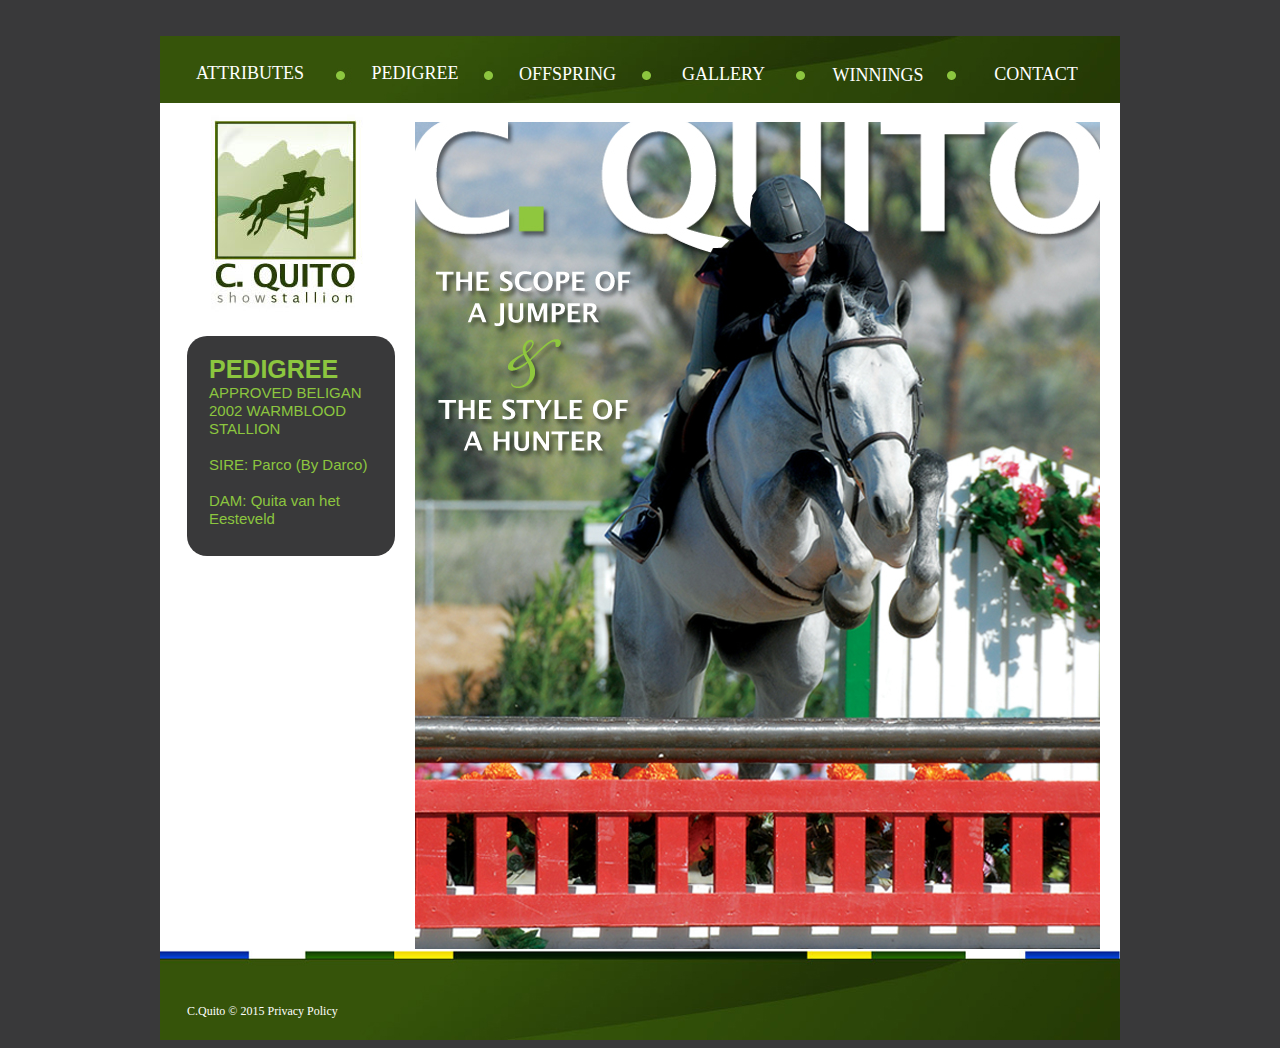
<file: index.html>
<!DOCTYPE html>
<html class="html" lang="en-US">
 <head>

  <script type="text/javascript">
   if(typeof Muse == "undefined") window.Muse = {}; window.Muse.assets = {"required":["jquery-1.8.3.min.js", "museutils.js", "jquery.musemenu.js", "index.css"], "outOfDate":[]};
</script>
  
  <meta http-equiv="Content-type" content="text/html;charset=UTF-8"/>
  <meta name="generator" content="2014.2.1.284"/>
  <title>Home</title>
  <!-- CSS -->
  <link rel="stylesheet" type="text/css" href="css/site_global.css?3906901611"/>
  <link rel="stylesheet" type="text/css" href="css/master_a-master.css?514630793"/>
  <link rel="stylesheet" type="text/css" href="css/index.css?302942564" id="pagesheet"/>
  <!-- Other scripts -->
  <script type="text/javascript">
   document.documentElement.className += ' js';
</script>
  <!-- JS includes -->
  <!--[if lt IE 9]>
  <script src="scripts/html5shiv.js?4241844378" type="text/javascript"></script>
  <![endif]-->
   </head>
 <body>

  <div class="clearfix" id="page"><!-- column -->
   <div class="position_content" id="page_position_content">
    <div class="clearfix colelem" id="pu849"><!-- group -->
     <div class="clip_frame grpelem" id="u849"><!-- image -->
      <img class="block" id="u849_img" src="images/header2.jpg" alt="" width="960" height="67"/>
     </div>
     <nav class="MenuBar grpelem" id="menuu512"><!-- horizontal box --></nav>
     <nav class="MenuBar clearfix grpelem" id="menuu3173"><!-- horizontal box -->
      <div class="MenuItemContainer clearfix grpelem" id="u3285"><!-- vertical box -->
       <a class="nonblock nontext MenuItem MenuItemWithSubMenu clearfix colelem" id="u3286" href="attributes.html"><!-- horizontal box --><div class="MenuItemLabel NoWrap clearfix grpelem" id="u3288-4"><!-- content --><p>ATTRIBUTES</p></div></a>
      </div>
     </nav>
     <nav class="MenuBar clearfix grpelem" id="menuu3327"><!-- horizontal box -->
      <div class="MenuItemContainer clearfix grpelem" id="u3342"><!-- vertical box -->
       <a class="nonblock nontext MenuItem MenuItemWithSubMenu clearfix colelem" id="u3343" href="pedigree.html"><!-- horizontal box --><div class="MenuItemLabel NoWrap clearfix grpelem" id="u3346-4"><!-- content --><p>PEDIGREE</p></div></a>
      </div>
     </nav>
     <nav class="MenuBar clearfix grpelem" id="menuu3393"><!-- horizontal box -->
      <div class="MenuItemContainer clearfix grpelem" id="u3408"><!-- vertical box -->
       <a class="nonblock nontext MenuItem MenuItemWithSubMenu clearfix colelem" id="u3411" href="gallery.html"><!-- horizontal box --><div class="MenuItemLabel NoWrap clearfix grpelem" id="u3412-4"><!-- content --><p>GALLERY</p></div></a>
       <div class="SubMenu  MenuLevel1 clearfix" id="u3409"><!-- vertical box -->
        <ul class="SubMenuView clearfix colelem" id="u3410"><!-- vertical box -->
         <li class="MenuItemContainer clearfix colelem" id="u3459"><!-- horizontal box --><a class="nonblock nontext MenuItem MenuItemWithSubMenu rgba-background clearfix grpelem" id="u3460" href="photographs.html"><!-- horizontal box --><div class="MenuItemLabel NoWrap clearfix grpelem" id="u3462-4"><!-- content --><p>PHOTOGRAPHS</p></div></a></li>
         <li class="MenuItemContainer clearfix colelem" id="u3486"><!-- horizontal box --><a class="nonblock nontext MenuItem MenuItemWithSubMenu rgba-background clearfix grpelem" id="u3487" href="video.html"><!-- horizontal box --><div class="MenuItemLabel NoWrap clearfix grpelem" id="u3489-4"><!-- content --><p>VIDEOS</p></div></a></li>
        </ul>
       </div>
      </div>
     </nav>
     <nav class="MenuBar clearfix grpelem" id="menuu7495"><!-- horizontal box -->
      <div class="MenuItemContainer clearfix grpelem" id="u7496"><!-- vertical box -->
       <a class="nonblock nontext MenuItem MenuItemWithSubMenu clearfix colelem" id="u7513" href="offspring.html"><!-- horizontal box --><div class="MenuItemLabel NoWrap clearfix grpelem" id="u7516-4"><!-- content --><p>OFFSPRING</p></div></a>
       <div class="SubMenu  MenuLevel1 clearfix" id="u7497"><!-- vertical box -->
        <ul class="SubMenuView clearfix colelem" id="u7498"><!-- vertical box -->
         <li class="MenuItemContainer clearfix colelem" id="u7506"><!-- horizontal box --><a class="nonblock nontext MenuItem MenuItemWithSubMenu rgba-background clearfix grpelem" id="u7509" href="2014.html"><!-- horizontal box --><div class="MenuItemLabel NoWrap clearfix grpelem" id="u7512-4"><!-- content --><p>2014</p></div></a></li>
         <li class="MenuItemContainer clearfix colelem" id="u7499"><!-- horizontal box --><a class="nonblock nontext MenuItem MenuItemWithSubMenu rgba-background clearfix grpelem" id="u7500" href="2013.html"><!-- horizontal box --><div class="MenuItemLabel NoWrap clearfix grpelem" id="u7501-4"><!-- content --><p>2013</p></div></a></li>
         <li class="MenuItemContainer clearfix colelem" id="u7547"><!-- horizontal box --><a class="nonblock nontext MenuItem MenuItemWithSubMenu rgba-background clearfix grpelem" id="u7548" href="2012.html"><!-- horizontal box --><div class="MenuItemLabel NoWrap clearfix grpelem" id="u7549-4"><!-- content --><p>2012</p></div></a></li>
         <li class="MenuItemContainer clearfix colelem" id="u7540"><!-- horizontal box --><a class="nonblock nontext MenuItem MenuItemWithSubMenu rgba-background clearfix grpelem" id="u7541" href="2011.html"><!-- horizontal box --><div class="MenuItemLabel NoWrap clearfix grpelem" id="u7542-4"><!-- content --><p>2011</p></div></a></li>
         <li class="MenuItemContainer clearfix colelem" id="u7533"><!-- horizontal box --><a class="nonblock nontext MenuItem MenuItemWithSubMenu rgba-background clearfix grpelem" id="u7534" href="2010.html"><!-- horizontal box --><div class="MenuItemLabel NoWrap clearfix grpelem" id="u7535-4"><!-- content --><p>2010</p></div></a></li>
        </ul>
       </div>
      </div>
     </nav>
     <nav class="MenuBar clearfix grpelem" id="menuu3437"><!-- horizontal box -->
      <div class="MenuItemContainer clearfix grpelem" id="u3452"><!-- vertical box -->
       <a class="nonblock nontext MenuItem MenuItemWithSubMenu clearfix colelem" id="u3453" href="winnings.html"><!-- horizontal box --><div class="MenuItemLabel NoWrap clearfix grpelem" id="u3454-4"><!-- content --><p>WINNINGS</p></div></a>
      </div>
     </nav>
     <nav class="MenuBar clearfix grpelem" id="menuu3516"><!-- horizontal box -->
      <div class="MenuItemContainer clearfix grpelem" id="u3531"><!-- vertical box -->
       <a class="nonblock nontext MenuItem MenuItemWithSubMenu clearfix colelem" id="u3534" href="contact.html"><!-- horizontal box --><div class="MenuItemLabel NoWrap clearfix grpelem" id="u3535-4"><!-- content --><p>CONTACT</p></div></a>
      </div>
     </nav>
    </div>
    <div class="clearfix colelem" id="ppu908"><!-- group -->
     <div class="clearfix grpelem" id="pu908"><!-- column -->
      <a class="nonblock nontext MuseLinkActive clip_frame colelem" id="u908" href="index.html"><!-- image --><img class="block" id="u908_img" src="images/logo.jpg" alt="" width="163" height="219"/></a>
      <div class="rounded-corners clearfix colelem" id="u897"><!-- group -->
       <a class="nonblock nontext clearfix grpelem" id="u894-14" href="pedigree.html"><!-- content --><p id="u894-2">PEDIGREE</p><p id="u894-4">APPROVED BELIGAN</p><p id="u894-6">2002 WARMBLOOD STALLION</p><p id="u894-7">&nbsp;</p><p id="u894-9">SIRE: Parco (By Darco)</p><p id="u894-10">&nbsp;</p><p id="u894-12">DAM: Quita van het Eesteveld</p></a>
      </div>
     </div>
     <div class="clip_frame grpelem" id="u898"><!-- image -->
      <img class="block" id="u898_img" src="images/hompage.jpg" alt="" width="685" height="827"/>
     </div>
    </div>
    <div class="clearfix colelem" id="pu874"><!-- group -->
     <div class="clip_frame grpelem" id="u874"><!-- image -->
      <img class="block" id="u874_img" src="images/footer.jpg" alt="" width="960" height="90"/>
     </div>
     <div class="clearfix grpelem" id="u876-4"><!-- content -->
      <p>C.Quito © 2015 Privacy Policy</p>
     </div>
    </div>
   </div>
  </div>
  <!-- JS includes -->
  <script type="text/javascript">
   if (document.location.protocol != 'https:') document.write('\x3Cscript src="http://musecdn.businesscatalyst.com/scripts/4.0/jquery-1.8.3.min.js" type="text/javascript">\x3C/script>');
</script>
  <script type="text/javascript">
   window.jQuery || document.write('\x3Cscript src="scripts/jquery-1.8.3.min.js" type="text/javascript">\x3C/script>');
</script>
  <script src="scripts/museutils.js?3777594392" type="text/javascript"></script>
  <script src="scripts/jquery.musemenu.js?415733523" type="text/javascript"></script>
  <!-- Other scripts -->
  <script type="text/javascript">
   $(document).ready(function() { try {
(function(){var a={},b=function(a){if(a.match(/^rgb/))return a=a.replace(/\s+/g,"").match(/([\d\,]+)/gi)[0].split(","),(parseInt(a[0])<<16)+(parseInt(a[1])<<8)+parseInt(a[2]);if(a.match(/^\#/))return parseInt(a.substr(1),16);return 0};(function(){$('link[type="text/css"]').each(function(){var b=($(this).attr("href")||"").match(/\/?css\/([\w\-]+\.css)\?(\d+)/);b&&b[1]&&b[2]&&(a[b[1]]=b[2])})})();(function(){$("body").append('<div class="version" style="display:none; width:1px; height:1px;"></div>');
for(var c=$(".version"),d=0;d<Muse.assets.required.length;){var f=Muse.assets.required[d],g=f.match(/([\w\-\.]+)\.(\w+)$/),k=g&&g[1]?g[1]:null,g=g&&g[2]?g[2]:null;switch(g.toLowerCase()){case "css":k=k.replace(/\W/gi,"_").replace(/^([^a-z])/gi,"_$1");c.addClass(k);var g=b(c.css("color")),h=b(c.css("background-color"));g!=0||h!=0?(Muse.assets.required.splice(d,1),"undefined"!=typeof a[f]&&(g!=a[f]>>>24||h!=(a[f]&16777215))&&Muse.assets.outOfDate.push(f)):d++;c.removeClass(k);break;case "js":k.match(/^jquery-[\d\.]+/gi)&&
typeof $!="undefined"?Muse.assets.required.splice(d,1):d++;break;default:throw Error("Unsupported file type: "+g);}}c.remove();if(Muse.assets.outOfDate.length||Muse.assets.required.length)c="Some files on the server may be missing or incorrect. Clear browser cache and try again. If the problem persists please contact website author.",(d=location&&location.search&&location.search.match&&location.search.match(/muse_debug/gi))&&Muse.assets.outOfDate.length&&(c+="\nOut of date: "+Muse.assets.outOfDate.join(",")),d&&Muse.assets.required.length&&(c+="\nMissing: "+Muse.assets.required.join(",")),alert(c)})()})();
/* body */
Muse.Utils.transformMarkupToFixBrowserProblemsPreInit();/* body */
Muse.Utils.prepHyperlinks(false);/* body */
Muse.Utils.initWidget('.MenuBar', function(elem) { return $(elem).museMenu(); });/* unifiedNavBar */
Muse.Utils.showWidgetsWhenReady();/* body */
Muse.Utils.transformMarkupToFixBrowserProblems();/* body */
} catch(e) { if (e && 'function' == typeof e.notify) e.notify(); else Muse.Assert.fail('Error calling selector function:' + e); }});
</script>
   </body>
</html>
</file>
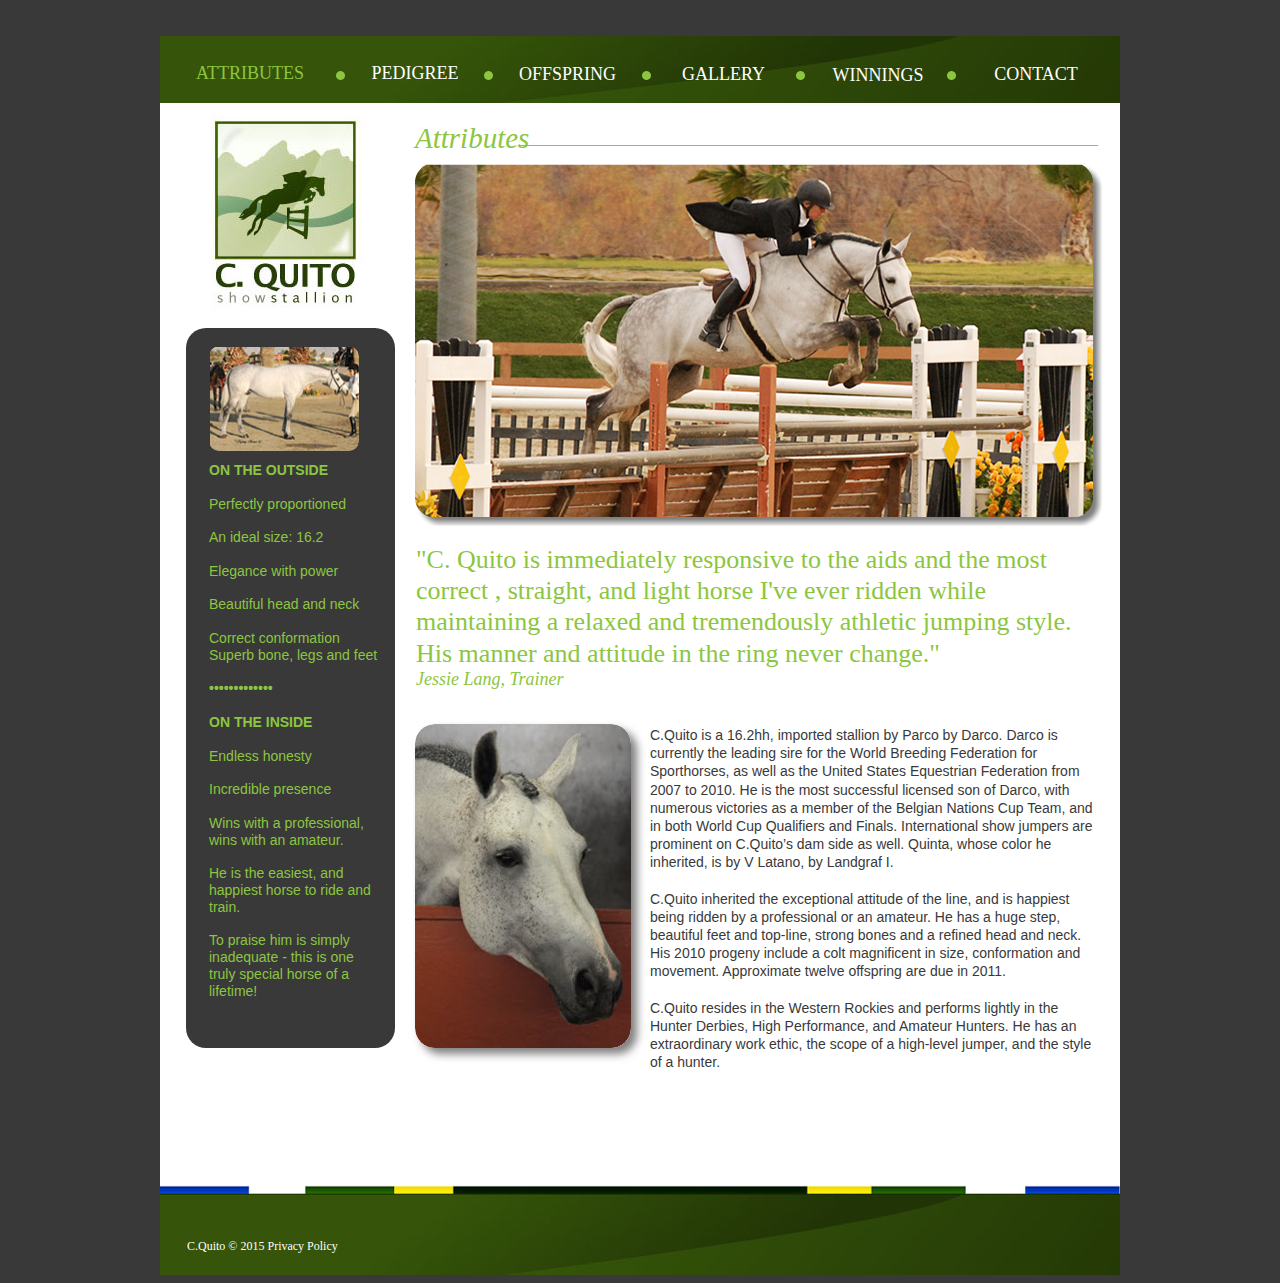
<file: attributes.html>
<!DOCTYPE html>
<html class="html" lang="en-US">
 <head>

  <script type="text/javascript">
   if(typeof Muse == "undefined") window.Muse = {}; window.Muse.assets = {"required":["jquery-1.8.3.min.js", "museutils.js", "jquery.musemenu.js", "attributes.css"], "outOfDate":[]};
</script>
  
  <meta http-equiv="Content-type" content="text/html;charset=UTF-8"/>
  <meta name="generator" content="2014.2.1.284"/>
  <title>ATTRIBUTES</title>
  <!-- CSS -->
  <link rel="stylesheet" type="text/css" href="css/site_global.css?3906901611"/>
  <link rel="stylesheet" type="text/css" href="css/master_a-master.css?514630793"/>
  <link rel="stylesheet" type="text/css" href="css/attributes.css?4175476420" id="pagesheet"/>
  <!-- Other scripts -->
  <script type="text/javascript">
   document.documentElement.className += ' js';
</script>
  <!-- JS includes -->
  <!--[if lt IE 9]>
  <script src="scripts/html5shiv.js?4241844378" type="text/javascript"></script>
  <![endif]-->
   </head>
 <body>

  <div class="clearfix" id="page"><!-- column -->
   <div class="position_content" id="page_position_content">
    <div class="clearfix colelem" id="pu849"><!-- group -->
     <div class="clip_frame grpelem" id="u849"><!-- image -->
      <img class="block" id="u849_img" src="images/header2.jpg" alt="" width="960" height="67"/>
     </div>
     <nav class="MenuBar grpelem" id="menuu512"><!-- horizontal box --></nav>
     <nav class="MenuBar clearfix grpelem" id="menuu3173"><!-- horizontal box -->
      <div class="MenuItemContainer clearfix grpelem" id="u3285"><!-- vertical box -->
       <a class="nonblock nontext MenuItem MenuItemWithSubMenu MuseMenuActive clearfix colelem" id="u3286" href="attributes.html"><!-- horizontal box --><div class="MenuItemLabel NoWrap clearfix grpelem" id="u3288-4"><!-- content --><p>ATTRIBUTES</p></div></a>
      </div>
     </nav>
     <nav class="MenuBar clearfix grpelem" id="menuu3327"><!-- horizontal box -->
      <div class="MenuItemContainer clearfix grpelem" id="u3342"><!-- vertical box -->
       <a class="nonblock nontext MenuItem MenuItemWithSubMenu clearfix colelem" id="u3343" href="pedigree.html"><!-- horizontal box --><div class="MenuItemLabel NoWrap clearfix grpelem" id="u3346-4"><!-- content --><p>PEDIGREE</p></div></a>
      </div>
     </nav>
     <nav class="MenuBar clearfix grpelem" id="menuu3393"><!-- horizontal box -->
      <div class="MenuItemContainer clearfix grpelem" id="u3408"><!-- vertical box -->
       <a class="nonblock nontext MenuItem MenuItemWithSubMenu clearfix colelem" id="u3411" href="gallery.html"><!-- horizontal box --><div class="MenuItemLabel NoWrap clearfix grpelem" id="u3412-4"><!-- content --><p>GALLERY</p></div></a>
       <div class="SubMenu  MenuLevel1 clearfix" id="u3409"><!-- vertical box -->
        <ul class="SubMenuView clearfix colelem" id="u3410"><!-- vertical box -->
         <li class="MenuItemContainer clearfix colelem" id="u3459"><!-- horizontal box --><a class="nonblock nontext MenuItem MenuItemWithSubMenu clearfix grpelem" id="u3460" href="photographs.html"><!-- horizontal box --><div class="MenuItemLabel NoWrap clearfix grpelem" id="u3462-4"><!-- content --><p>PHOTOGRAPHS</p></div></a></li>
         <li class="MenuItemContainer clearfix colelem" id="u3486"><!-- horizontal box --><a class="nonblock nontext MenuItem MenuItemWithSubMenu clearfix grpelem" id="u3487" href="video.html"><!-- horizontal box --><div class="MenuItemLabel NoWrap clearfix grpelem" id="u3489-4"><!-- content --><p>VIDEOS</p></div></a></li>
        </ul>
       </div>
      </div>
     </nav>
     <nav class="MenuBar clearfix grpelem" id="menuu7495"><!-- horizontal box -->
      <div class="MenuItemContainer clearfix grpelem" id="u7496"><!-- vertical box -->
       <a class="nonblock nontext MenuItem MenuItemWithSubMenu clearfix colelem" id="u7513" href="offspring.html"><!-- horizontal box --><div class="MenuItemLabel NoWrap clearfix grpelem" id="u7516-4"><!-- content --><p>OFFSPRING</p></div></a>
       <div class="SubMenu  MenuLevel1 clearfix" id="u7497"><!-- vertical box -->
        <ul class="SubMenuView clearfix colelem" id="u7498"><!-- vertical box -->
         <li class="MenuItemContainer clearfix colelem" id="u7506"><!-- horizontal box --><a class="nonblock nontext MenuItem MenuItemWithSubMenu clearfix grpelem" id="u7509" href="2014.html"><!-- horizontal box --><div class="MenuItemLabel NoWrap clearfix grpelem" id="u7512-4"><!-- content --><p>2014</p></div></a></li>
         <li class="MenuItemContainer clearfix colelem" id="u7499"><!-- horizontal box --><a class="nonblock nontext MenuItem MenuItemWithSubMenu clearfix grpelem" id="u7500" href="2013.html"><!-- horizontal box --><div class="MenuItemLabel NoWrap clearfix grpelem" id="u7501-4"><!-- content --><p>2013</p></div></a></li>
         <li class="MenuItemContainer clearfix colelem" id="u7547"><!-- horizontal box --><a class="nonblock nontext MenuItem MenuItemWithSubMenu clearfix grpelem" id="u7548" href="2012.html"><!-- horizontal box --><div class="MenuItemLabel NoWrap clearfix grpelem" id="u7549-4"><!-- content --><p>2012</p></div></a></li>
         <li class="MenuItemContainer clearfix colelem" id="u7540"><!-- horizontal box --><a class="nonblock nontext MenuItem MenuItemWithSubMenu clearfix grpelem" id="u7541" href="2011.html"><!-- horizontal box --><div class="MenuItemLabel NoWrap clearfix grpelem" id="u7542-4"><!-- content --><p>2011</p></div></a></li>
         <li class="MenuItemContainer clearfix colelem" id="u7533"><!-- horizontal box --><a class="nonblock nontext MenuItem MenuItemWithSubMenu clearfix grpelem" id="u7534" href="2010.html"><!-- horizontal box --><div class="MenuItemLabel NoWrap clearfix grpelem" id="u7535-4"><!-- content --><p>2010</p></div></a></li>
        </ul>
       </div>
      </div>
     </nav>
     <nav class="MenuBar clearfix grpelem" id="menuu3437"><!-- horizontal box -->
      <div class="MenuItemContainer clearfix grpelem" id="u3452"><!-- vertical box -->
       <a class="nonblock nontext MenuItem MenuItemWithSubMenu clearfix colelem" id="u3453" href="winnings.html"><!-- horizontal box --><div class="MenuItemLabel NoWrap clearfix grpelem" id="u3454-4"><!-- content --><p>WINNINGS</p></div></a>
      </div>
     </nav>
     <nav class="MenuBar clearfix grpelem" id="menuu3516"><!-- horizontal box -->
      <div class="MenuItemContainer clearfix grpelem" id="u3531"><!-- vertical box -->
       <a class="nonblock nontext MenuItem MenuItemWithSubMenu clearfix colelem" id="u3534" href="contact.html"><!-- horizontal box --><div class="MenuItemLabel NoWrap clearfix grpelem" id="u3535-4"><!-- content --><p>CONTACT</p></div></a>
      </div>
     </nav>
    </div>
    <div class="clearfix colelem" id="ppu908"><!-- group -->
     <div class="clearfix grpelem" id="pu908"><!-- column -->
      <a class="nonblock nontext clip_frame colelem" id="u908" href="index.html"><!-- image --><img class="block" id="u908_img" src="images/logo.jpg" alt="" width="163" height="219"/></a>
      <div class="rounded-corners clearfix colelem" id="u917"><!-- column -->
       <div class="rounded-corners clip_frame clearfix colelem" id="u971"><!-- image -->
        <div id="u971_clip">
         <img class="position_content" id="u971_img" src="images/tt7_1975.jpg" alt="" width="149" height="106"/>
        </div>
       </div>
       <a class="nonblock nontext clearfix colelem" id="u918-42" href="pedigree.html"><!-- content --><p id="u918-2">ON THE OUTSIDE</p><p>&nbsp;</p><p>Perfectly proportioned</p><p>&nbsp;</p><p>An ideal size: 16.2</p><p>&nbsp;</p><p>Elegance with power</p><p>&nbsp;</p><p>Beautiful head and neck</p><p>&nbsp;</p><p>Correct conformation</p><p>Superb bone, legs and feet</p><p id="u918-20">&nbsp;</p><p id="u918-22">•••••••••••••</p><p id="u918-23">&nbsp;</p><p id="u918-25">ON THE INSIDE</p><p>&nbsp;</p><p>Endless honesty</p><p>&nbsp;</p><p>Incredible presence</p><p>&nbsp;</p><p>Wins with a professional, wins with an amateur.</p><p>&nbsp;</p><p>He is the easiest, and happiest horse to ride and train.</p><p>&nbsp;</p><p>To praise him is simply inadequate &#45; this is one truly special horse of a lifetime!</p></a>
      </div>
     </div>
     <div class="clearfix grpelem" id="ppu950"><!-- column -->
      <div class="clearfix colelem" id="pu950"><!-- group -->
       <img class="grpelem" id="u950" alt="" width="687" height="364" src="images/attributes_lrg2-u950.png"/><!-- rasterized frame -->
       <div class="clearfix grpelem" id="u965-4"><!-- content -->
        <p>Attributes</p>
       </div>
       <div class="grpelem" id="u966"><!-- simple frame --></div>
      </div>
      <div class="clearfix colelem" id="u923-6"><!-- content -->
       <p id="u923-2">&quot;C. Quito is immediately responsive to the aids and the most correct , straight, and light horse I've ever ridden while maintaining a relaxed and tremendously athletic jumping style. His manner and attitude in the ring never change.&quot;</p>
       <p id="u923-4">Jessie Lang, Trainer</p>
      </div>
      <div class="clearfix colelem" id="pu940"><!-- group -->
       <div class="shadow rounded-corners clip_frame grpelem" id="u940"><!-- image -->
        <img class="block" id="u940_img" src="images/vsp_8027-crop-u940.jpg" alt="" width="216" height="324"/>
       </div>
       <div class="clearfix grpelem" id="u925-10"><!-- content -->
        <p>C.Quito is a 16.2hh, imported stallion by Parco by Darco. Darco is currently the leading sire for the World Breeding Federation for Sporthorses, as well as the United States Equestrian Federation from 2007 to 2010. He is the most successful licensed son of Darco, with numerous victories as a member of the Belgian Nations Cup Team, and in both World Cup Qualifiers and Finals. International show jumpers are prominent on C.Quito’s dam side as well. Quinta, whose color he inherited, is by V Latano, by Landgraf I.</p>
        <p>&nbsp;</p>
        <p>C.Quito inherited the exceptional attitude of the line, and is happiest being ridden by a professional or an amateur. He has a huge step, beautiful feet and top&#45;line, strong bones and a refined head and neck. His 2010 progeny include a colt magnificent in size, conformation and movement. Approximate twelve offspring are due in 2011.</p>
        <p>&nbsp;</p>
        <p>C.Quito resides in the Western Rockies and performs lightly in the Hunter Derbies, High Performance, and Amateur Hunters. He has an extraordinary work ethic, the scope of a high&#45;level jumper, and the style of a hunter.</p>
       </div>
      </div>
     </div>
    </div>
    <div class="clearfix colelem" id="pu874"><!-- group -->
     <div class="clip_frame grpelem" id="u874"><!-- image -->
      <img class="block" id="u874_img" src="images/footer.jpg" alt="" width="960" height="90"/>
     </div>
     <div class="clearfix grpelem" id="u876-4"><!-- content -->
      <p>C.Quito © 2015 Privacy Policy</p>
     </div>
    </div>
   </div>
  </div>
  <!-- JS includes -->
  <script type="text/javascript">
   if (document.location.protocol != 'https:') document.write('\x3Cscript src="http://musecdn.businesscatalyst.com/scripts/4.0/jquery-1.8.3.min.js" type="text/javascript">\x3C/script>');
</script>
  <script type="text/javascript">
   window.jQuery || document.write('\x3Cscript src="scripts/jquery-1.8.3.min.js" type="text/javascript">\x3C/script>');
</script>
  <script src="scripts/museutils.js?3777594392" type="text/javascript"></script>
  <script src="scripts/jquery.musemenu.js?415733523" type="text/javascript"></script>
  <!-- Other scripts -->
  <script type="text/javascript">
   $(document).ready(function() { try {
(function(){var a={},b=function(a){if(a.match(/^rgb/))return a=a.replace(/\s+/g,"").match(/([\d\,]+)/gi)[0].split(","),(parseInt(a[0])<<16)+(parseInt(a[1])<<8)+parseInt(a[2]);if(a.match(/^\#/))return parseInt(a.substr(1),16);return 0};(function(){$('link[type="text/css"]').each(function(){var b=($(this).attr("href")||"").match(/\/?css\/([\w\-]+\.css)\?(\d+)/);b&&b[1]&&b[2]&&(a[b[1]]=b[2])})})();(function(){$("body").append('<div class="version" style="display:none; width:1px; height:1px;"></div>');
for(var c=$(".version"),d=0;d<Muse.assets.required.length;){var f=Muse.assets.required[d],g=f.match(/([\w\-\.]+)\.(\w+)$/),k=g&&g[1]?g[1]:null,g=g&&g[2]?g[2]:null;switch(g.toLowerCase()){case "css":k=k.replace(/\W/gi,"_").replace(/^([^a-z])/gi,"_$1");c.addClass(k);var g=b(c.css("color")),h=b(c.css("background-color"));g!=0||h!=0?(Muse.assets.required.splice(d,1),"undefined"!=typeof a[f]&&(g!=a[f]>>>24||h!=(a[f]&16777215))&&Muse.assets.outOfDate.push(f)):d++;c.removeClass(k);break;case "js":k.match(/^jquery-[\d\.]+/gi)&&
typeof $!="undefined"?Muse.assets.required.splice(d,1):d++;break;default:throw Error("Unsupported file type: "+g);}}c.remove();if(Muse.assets.outOfDate.length||Muse.assets.required.length)c="Some files on the server may be missing or incorrect. Clear browser cache and try again. If the problem persists please contact website author.",(d=location&&location.search&&location.search.match&&location.search.match(/muse_debug/gi))&&Muse.assets.outOfDate.length&&(c+="\nOut of date: "+Muse.assets.outOfDate.join(",")),d&&Muse.assets.required.length&&(c+="\nMissing: "+Muse.assets.required.join(",")),alert(c)})()})();
/* body */
Muse.Utils.transformMarkupToFixBrowserProblemsPreInit();/* body */
Muse.Utils.prepHyperlinks(false);/* body */
Muse.Utils.initWidget('.MenuBar', function(elem) { return $(elem).museMenu(); });/* unifiedNavBar */
Muse.Utils.showWidgetsWhenReady();/* body */
Muse.Utils.transformMarkupToFixBrowserProblems();/* body */
} catch(e) { if (e && 'function' == typeof e.notify) e.notify(); else Muse.Assert.fail('Error calling selector function:' + e); }});
</script>
   </body>
</html>
</file>
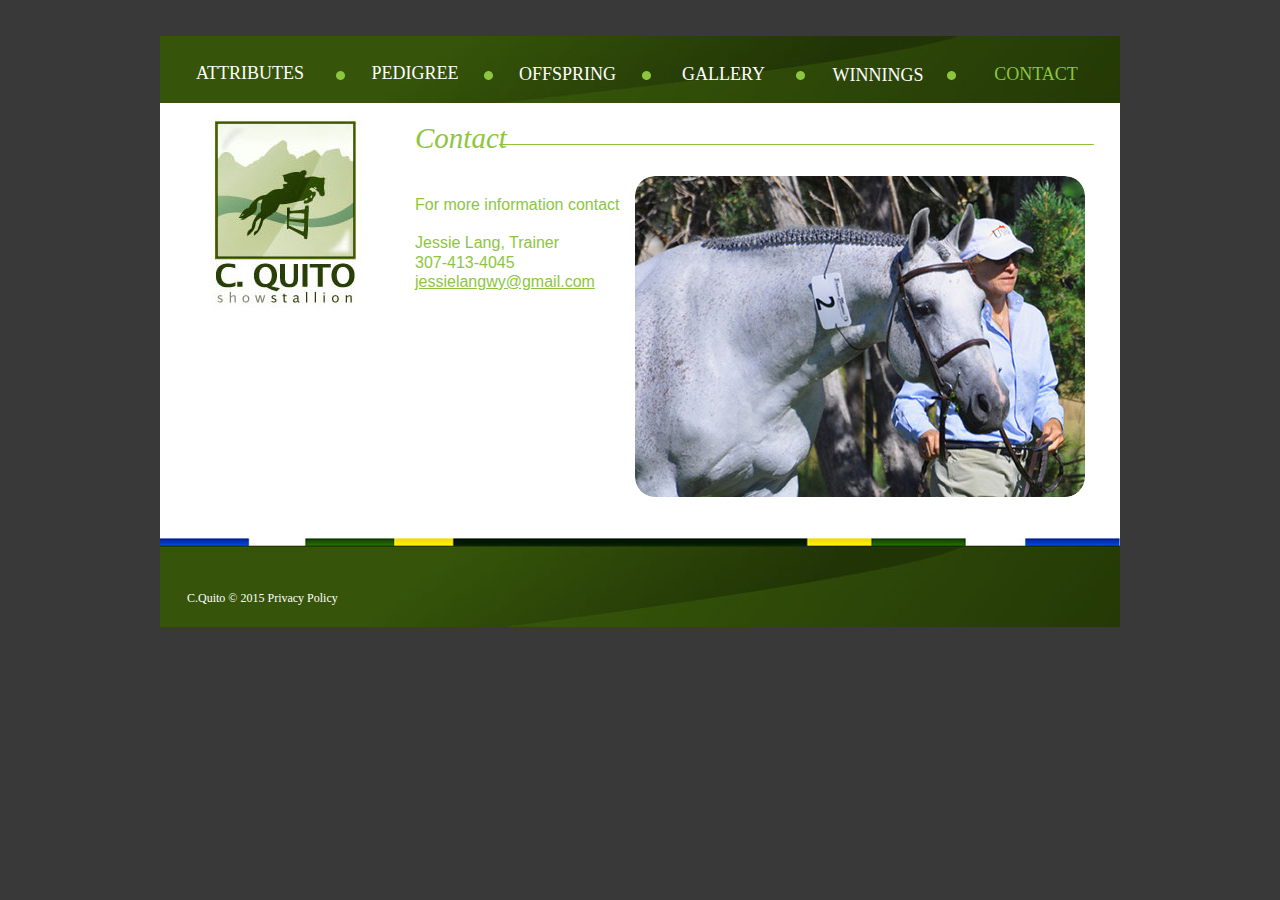
<file: contact.html>
<!DOCTYPE html>
<html class="html" lang="en-US">
 <head>

  <script type="text/javascript">
   if(typeof Muse == "undefined") window.Muse = {}; window.Muse.assets = {"required":["jquery-1.8.3.min.js", "museutils.js", "jquery.musemenu.js", "contact.css"], "outOfDate":[]};
</script>
  
  <meta http-equiv="Content-type" content="text/html;charset=UTF-8"/>
  <meta name="generator" content="2014.2.1.284"/>
  <title>CONTACT</title>
  <!-- CSS -->
  <link rel="stylesheet" type="text/css" href="css/site_global.css?3906901611"/>
  <link rel="stylesheet" type="text/css" href="css/master_a-master.css?514630793"/>
  <link rel="stylesheet" type="text/css" href="css/contact.css?473968082" id="pagesheet"/>
  <!-- Other scripts -->
  <script type="text/javascript">
   document.documentElement.className += ' js';
</script>
  <!-- JS includes -->
  <!--[if lt IE 9]>
  <script src="scripts/html5shiv.js?4241844378" type="text/javascript"></script>
  <![endif]-->
   </head>
 <body>

  <div class="clearfix" id="page"><!-- column -->
   <div class="position_content" id="page_position_content">
    <div class="clearfix colelem" id="pu849"><!-- group -->
     <div class="clip_frame grpelem" id="u849"><!-- image -->
      <img class="block" id="u849_img" src="images/header2.jpg" alt="" width="960" height="67"/>
     </div>
     <nav class="MenuBar grpelem" id="menuu512"><!-- horizontal box --></nav>
     <nav class="MenuBar clearfix grpelem" id="menuu3173"><!-- horizontal box -->
      <div class="MenuItemContainer clearfix grpelem" id="u3285"><!-- vertical box -->
       <a class="nonblock nontext MenuItem MenuItemWithSubMenu clearfix colelem" id="u3286" href="attributes.html"><!-- horizontal box --><div class="MenuItemLabel NoWrap clearfix grpelem" id="u3288-4"><!-- content --><p>ATTRIBUTES</p></div></a>
      </div>
     </nav>
     <nav class="MenuBar clearfix grpelem" id="menuu3327"><!-- horizontal box -->
      <div class="MenuItemContainer clearfix grpelem" id="u3342"><!-- vertical box -->
       <a class="nonblock nontext MenuItem MenuItemWithSubMenu clearfix colelem" id="u3343" href="pedigree.html"><!-- horizontal box --><div class="MenuItemLabel NoWrap clearfix grpelem" id="u3346-4"><!-- content --><p>PEDIGREE</p></div></a>
      </div>
     </nav>
     <nav class="MenuBar clearfix grpelem" id="menuu3393"><!-- horizontal box -->
      <div class="MenuItemContainer clearfix grpelem" id="u3408"><!-- vertical box -->
       <a class="nonblock nontext MenuItem MenuItemWithSubMenu clearfix colelem" id="u3411" href="gallery.html"><!-- horizontal box --><div class="MenuItemLabel NoWrap clearfix grpelem" id="u3412-4"><!-- content --><p>GALLERY</p></div></a>
       <div class="SubMenu  MenuLevel1 clearfix" id="u3409"><!-- vertical box -->
        <ul class="SubMenuView clearfix colelem" id="u3410"><!-- vertical box -->
         <li class="MenuItemContainer clearfix colelem" id="u3459"><!-- horizontal box --><a class="nonblock nontext MenuItem MenuItemWithSubMenu clearfix grpelem" id="u3460" href="photographs.html"><!-- horizontal box --><div class="MenuItemLabel NoWrap clearfix grpelem" id="u3462-4"><!-- content --><p>PHOTOGRAPHS</p></div></a></li>
         <li class="MenuItemContainer clearfix colelem" id="u3486"><!-- horizontal box --><a class="nonblock nontext MenuItem MenuItemWithSubMenu clearfix grpelem" id="u3487" href="video.html"><!-- horizontal box --><div class="MenuItemLabel NoWrap clearfix grpelem" id="u3489-4"><!-- content --><p>VIDEOS</p></div></a></li>
        </ul>
       </div>
      </div>
     </nav>
     <nav class="MenuBar clearfix grpelem" id="menuu7495"><!-- horizontal box -->
      <div class="MenuItemContainer clearfix grpelem" id="u7496"><!-- vertical box -->
       <a class="nonblock nontext MenuItem MenuItemWithSubMenu clearfix colelem" id="u7513" href="offspring.html"><!-- horizontal box --><div class="MenuItemLabel NoWrap clearfix grpelem" id="u7516-4"><!-- content --><p>OFFSPRING</p></div></a>
       <div class="SubMenu  MenuLevel1 clearfix" id="u7497"><!-- vertical box -->
        <ul class="SubMenuView clearfix colelem" id="u7498"><!-- vertical box -->
         <li class="MenuItemContainer clearfix colelem" id="u7506"><!-- horizontal box --><a class="nonblock nontext MenuItem MenuItemWithSubMenu clearfix grpelem" id="u7509" href="2014.html"><!-- horizontal box --><div class="MenuItemLabel NoWrap clearfix grpelem" id="u7512-4"><!-- content --><p>2014</p></div></a></li>
         <li class="MenuItemContainer clearfix colelem" id="u7499"><!-- horizontal box --><a class="nonblock nontext MenuItem MenuItemWithSubMenu clearfix grpelem" id="u7500" href="2013.html"><!-- horizontal box --><div class="MenuItemLabel NoWrap clearfix grpelem" id="u7501-4"><!-- content --><p>2013</p></div></a></li>
         <li class="MenuItemContainer clearfix colelem" id="u7547"><!-- horizontal box --><a class="nonblock nontext MenuItem MenuItemWithSubMenu clearfix grpelem" id="u7548" href="2012.html"><!-- horizontal box --><div class="MenuItemLabel NoWrap clearfix grpelem" id="u7549-4"><!-- content --><p>2012</p></div></a></li>
         <li class="MenuItemContainer clearfix colelem" id="u7540"><!-- horizontal box --><a class="nonblock nontext MenuItem MenuItemWithSubMenu clearfix grpelem" id="u7541" href="2011.html"><!-- horizontal box --><div class="MenuItemLabel NoWrap clearfix grpelem" id="u7542-4"><!-- content --><p>2011</p></div></a></li>
         <li class="MenuItemContainer clearfix colelem" id="u7533"><!-- horizontal box --><a class="nonblock nontext MenuItem MenuItemWithSubMenu clearfix grpelem" id="u7534" href="2010.html"><!-- horizontal box --><div class="MenuItemLabel NoWrap clearfix grpelem" id="u7535-4"><!-- content --><p>2010</p></div></a></li>
        </ul>
       </div>
      </div>
     </nav>
     <nav class="MenuBar clearfix grpelem" id="menuu3437"><!-- horizontal box -->
      <div class="MenuItemContainer clearfix grpelem" id="u3452"><!-- vertical box -->
       <a class="nonblock nontext MenuItem MenuItemWithSubMenu clearfix colelem" id="u3453" href="winnings.html"><!-- horizontal box --><div class="MenuItemLabel NoWrap clearfix grpelem" id="u3454-4"><!-- content --><p>WINNINGS</p></div></a>
      </div>
     </nav>
     <nav class="MenuBar clearfix grpelem" id="menuu3516"><!-- horizontal box -->
      <div class="MenuItemContainer clearfix grpelem" id="u3531"><!-- vertical box -->
       <a class="nonblock nontext MenuItem MenuItemWithSubMenu MuseMenuActive clearfix colelem" id="u3534" href="contact.html"><!-- horizontal box --><div class="MenuItemLabel NoWrap clearfix grpelem" id="u3535-4"><!-- content --><p>CONTACT</p></div></a>
      </div>
     </nav>
    </div>
    <div class="clearfix colelem" id="pu908"><!-- group -->
     <a class="nonblock nontext clip_frame grpelem" id="u908" href="index.html"><!-- image --><img class="block" id="u908_img" src="images/logo.jpg" alt="" width="163" height="219"/></a>
     <div class="clearfix grpelem" id="ppu2318-4"><!-- column -->
      <div class="clearfix colelem" id="pu2318-4"><!-- group -->
       <div class="clearfix grpelem" id="u2318-4"><!-- content -->
        <p>Contact</p>
       </div>
       <div class="grpelem" id="u2319"><!-- simple frame --></div>
      </div>
      <div class="clearfix colelem" id="pu8638-12"><!-- group -->
       <div class="clearfix grpelem" id="u8638-12"><!-- content -->
        <p id="u8638-2">For more information contact</p>
        <p id="u8638-3">&nbsp;</p>
        <p id="u8638-5">Jessie Lang, Trainer</p>
        <p id="u8638-7">307&#45;413&#45;4045</p>
        <p class="email-link" id="u8638-10"><a class="nonblock" href="mailto:jessielangwy@gmail.com" title="email link"><span id="u8638-8">jessielangwy@gmail.com</span></a></p>
       </div>
       <div class="rounded-corners clip_frame grpelem" id="u2321"><!-- image -->
        <img class="block" id="u2321_img" src="images/2_0351-crop-u2321.jpg" alt="" width="450" height="321"/>
       </div>
      </div>
     </div>
    </div>
    <div class="colelem" id="u8640"><!-- simple frame --></div>
    <div class="clearfix colelem" id="pu874"><!-- group -->
     <div class="clip_frame grpelem" id="u874"><!-- image -->
      <img class="block" id="u874_img" src="images/footer.jpg" alt="" width="960" height="90"/>
     </div>
     <div class="clearfix grpelem" id="u876-4"><!-- content -->
      <p>C.Quito © 2015 Privacy Policy</p>
     </div>
    </div>
   </div>
  </div>
  <!-- JS includes -->
  <script type="text/javascript">
   if (document.location.protocol != 'https:') document.write('\x3Cscript src="http://musecdn.businesscatalyst.com/scripts/4.0/jquery-1.8.3.min.js" type="text/javascript">\x3C/script>');
</script>
  <script type="text/javascript">
   window.jQuery || document.write('\x3Cscript src="scripts/jquery-1.8.3.min.js" type="text/javascript">\x3C/script>');
</script>
  <script src="scripts/museutils.js?3777594392" type="text/javascript"></script>
  <script src="scripts/jquery.musemenu.js?415733523" type="text/javascript"></script>
  <!-- Other scripts -->
  <script type="text/javascript">
   $(document).ready(function() { try {
(function(){var a={},b=function(a){if(a.match(/^rgb/))return a=a.replace(/\s+/g,"").match(/([\d\,]+)/gi)[0].split(","),(parseInt(a[0])<<16)+(parseInt(a[1])<<8)+parseInt(a[2]);if(a.match(/^\#/))return parseInt(a.substr(1),16);return 0};(function(){$('link[type="text/css"]').each(function(){var b=($(this).attr("href")||"").match(/\/?css\/([\w\-]+\.css)\?(\d+)/);b&&b[1]&&b[2]&&(a[b[1]]=b[2])})})();(function(){$("body").append('<div class="version" style="display:none; width:1px; height:1px;"></div>');
for(var c=$(".version"),d=0;d<Muse.assets.required.length;){var f=Muse.assets.required[d],g=f.match(/([\w\-\.]+)\.(\w+)$/),k=g&&g[1]?g[1]:null,g=g&&g[2]?g[2]:null;switch(g.toLowerCase()){case "css":k=k.replace(/\W/gi,"_").replace(/^([^a-z])/gi,"_$1");c.addClass(k);var g=b(c.css("color")),h=b(c.css("background-color"));g!=0||h!=0?(Muse.assets.required.splice(d,1),"undefined"!=typeof a[f]&&(g!=a[f]>>>24||h!=(a[f]&16777215))&&Muse.assets.outOfDate.push(f)):d++;c.removeClass(k);break;case "js":k.match(/^jquery-[\d\.]+/gi)&&
typeof $!="undefined"?Muse.assets.required.splice(d,1):d++;break;default:throw Error("Unsupported file type: "+g);}}c.remove();if(Muse.assets.outOfDate.length||Muse.assets.required.length)c="Some files on the server may be missing or incorrect. Clear browser cache and try again. If the problem persists please contact website author.",(d=location&&location.search&&location.search.match&&location.search.match(/muse_debug/gi))&&Muse.assets.outOfDate.length&&(c+="\nOut of date: "+Muse.assets.outOfDate.join(",")),d&&Muse.assets.required.length&&(c+="\nMissing: "+Muse.assets.required.join(",")),alert(c)})()})();
/* body */
Muse.Utils.transformMarkupToFixBrowserProblemsPreInit();/* body */
Muse.Utils.prepHyperlinks(false);/* body */
Muse.Utils.initWidget('.MenuBar', function(elem) { return $(elem).museMenu(); });/* unifiedNavBar */
Muse.Utils.showWidgetsWhenReady();/* body */
Muse.Utils.transformMarkupToFixBrowserProblems();/* body */
} catch(e) { if (e && 'function' == typeof e.notify) e.notify(); else Muse.Assert.fail('Error calling selector function:' + e); }});
</script>
   </body>
</html>
</file>
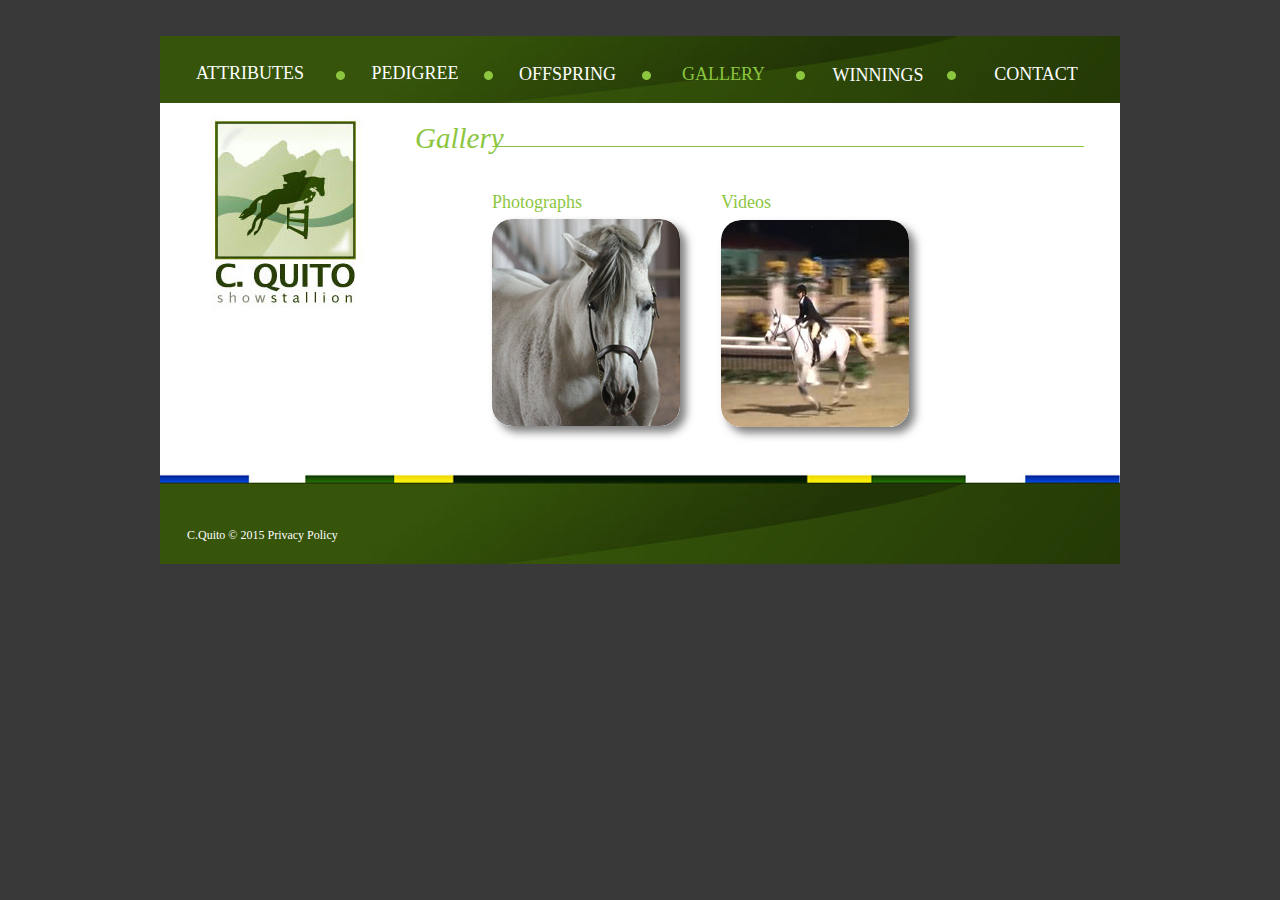
<file: gallery.html>
<!DOCTYPE html>
<html class="html" lang="en-US">
 <head>

  <script type="text/javascript">
   if(typeof Muse == "undefined") window.Muse = {}; window.Muse.assets = {"required":["jquery-1.8.3.min.js", "museutils.js", "jquery.musemenu.js", "gallery.css"], "outOfDate":[]};
</script>
  
  <meta http-equiv="Content-type" content="text/html;charset=UTF-8"/>
  <meta name="generator" content="2014.2.1.284"/>
  <title>GALLERY</title>
  <!-- CSS -->
  <link rel="stylesheet" type="text/css" href="css/site_global.css?3906901611"/>
  <link rel="stylesheet" type="text/css" href="css/master_a-master.css?514630793"/>
  <link rel="stylesheet" type="text/css" href="css/gallery.css?4203059729" id="pagesheet"/>
  <!-- Other scripts -->
  <script type="text/javascript">
   document.documentElement.className += ' js';
</script>
  <!-- JS includes -->
  <!--[if lt IE 9]>
  <script src="scripts/html5shiv.js?4241844378" type="text/javascript"></script>
  <![endif]-->
   </head>
 <body>

  <div class="clearfix" id="page"><!-- column -->
   <div class="position_content" id="page_position_content">
    <div class="clearfix colelem" id="pu849"><!-- group -->
     <div class="clip_frame grpelem" id="u849"><!-- image -->
      <img class="block" id="u849_img" src="images/header2.jpg" alt="" width="960" height="67"/>
     </div>
     <nav class="MenuBar grpelem" id="menuu512"><!-- horizontal box --></nav>
     <nav class="MenuBar clearfix grpelem" id="menuu3173"><!-- horizontal box -->
      <div class="MenuItemContainer clearfix grpelem" id="u3285"><!-- vertical box -->
       <a class="nonblock nontext MenuItem MenuItemWithSubMenu clearfix colelem" id="u3286" href="attributes.html"><!-- horizontal box --><div class="MenuItemLabel NoWrap clearfix grpelem" id="u3288-4"><!-- content --><p>ATTRIBUTES</p></div></a>
      </div>
     </nav>
     <nav class="MenuBar clearfix grpelem" id="menuu3327"><!-- horizontal box -->
      <div class="MenuItemContainer clearfix grpelem" id="u3342"><!-- vertical box -->
       <a class="nonblock nontext MenuItem MenuItemWithSubMenu clearfix colelem" id="u3343" href="pedigree.html"><!-- horizontal box --><div class="MenuItemLabel NoWrap clearfix grpelem" id="u3346-4"><!-- content --><p>PEDIGREE</p></div></a>
      </div>
     </nav>
     <nav class="MenuBar clearfix grpelem" id="menuu3393"><!-- horizontal box -->
      <div class="MenuItemContainer clearfix grpelem" id="u3408"><!-- vertical box -->
       <a class="nonblock nontext MenuItem MenuItemWithSubMenu MuseMenuActive clearfix colelem" id="u3411" href="gallery.html"><!-- horizontal box --><div class="MenuItemLabel NoWrap clearfix grpelem" id="u3412-4"><!-- content --><p>GALLERY</p></div></a>
       <div class="SubMenu  MenuLevel1 clearfix" id="u3409"><!-- vertical box -->
        <ul class="SubMenuView clearfix colelem" id="u3410"><!-- vertical box -->
         <li class="MenuItemContainer clearfix colelem" id="u3459"><!-- horizontal box --><a class="nonblock nontext MenuItem MenuItemWithSubMenu clearfix grpelem" id="u3460" href="photographs.html"><!-- horizontal box --><div class="MenuItemLabel NoWrap clearfix grpelem" id="u3462-4"><!-- content --><p>PHOTOGRAPHS</p></div></a></li>
         <li class="MenuItemContainer clearfix colelem" id="u3486"><!-- horizontal box --><a class="nonblock nontext MenuItem MenuItemWithSubMenu clearfix grpelem" id="u3487" href="video.html"><!-- horizontal box --><div class="MenuItemLabel NoWrap clearfix grpelem" id="u3489-4"><!-- content --><p>VIDEOS</p></div></a></li>
        </ul>
       </div>
      </div>
     </nav>
     <nav class="MenuBar clearfix grpelem" id="menuu7495"><!-- horizontal box -->
      <div class="MenuItemContainer clearfix grpelem" id="u7496"><!-- vertical box -->
       <a class="nonblock nontext MenuItem MenuItemWithSubMenu clearfix colelem" id="u7513" href="offspring.html"><!-- horizontal box --><div class="MenuItemLabel NoWrap clearfix grpelem" id="u7516-4"><!-- content --><p>OFFSPRING</p></div></a>
       <div class="SubMenu  MenuLevel1 clearfix" id="u7497"><!-- vertical box -->
        <ul class="SubMenuView clearfix colelem" id="u7498"><!-- vertical box -->
         <li class="MenuItemContainer clearfix colelem" id="u7506"><!-- horizontal box --><a class="nonblock nontext MenuItem MenuItemWithSubMenu clearfix grpelem" id="u7509" href="2014.html"><!-- horizontal box --><div class="MenuItemLabel NoWrap clearfix grpelem" id="u7512-4"><!-- content --><p>2014</p></div></a></li>
         <li class="MenuItemContainer clearfix colelem" id="u7499"><!-- horizontal box --><a class="nonblock nontext MenuItem MenuItemWithSubMenu clearfix grpelem" id="u7500" href="2013.html"><!-- horizontal box --><div class="MenuItemLabel NoWrap clearfix grpelem" id="u7501-4"><!-- content --><p>2013</p></div></a></li>
         <li class="MenuItemContainer clearfix colelem" id="u7547"><!-- horizontal box --><a class="nonblock nontext MenuItem MenuItemWithSubMenu clearfix grpelem" id="u7548" href="2012.html"><!-- horizontal box --><div class="MenuItemLabel NoWrap clearfix grpelem" id="u7549-4"><!-- content --><p>2012</p></div></a></li>
         <li class="MenuItemContainer clearfix colelem" id="u7540"><!-- horizontal box --><a class="nonblock nontext MenuItem MenuItemWithSubMenu clearfix grpelem" id="u7541" href="2011.html"><!-- horizontal box --><div class="MenuItemLabel NoWrap clearfix grpelem" id="u7542-4"><!-- content --><p>2011</p></div></a></li>
         <li class="MenuItemContainer clearfix colelem" id="u7533"><!-- horizontal box --><a class="nonblock nontext MenuItem MenuItemWithSubMenu clearfix grpelem" id="u7534" href="2010.html"><!-- horizontal box --><div class="MenuItemLabel NoWrap clearfix grpelem" id="u7535-4"><!-- content --><p>2010</p></div></a></li>
        </ul>
       </div>
      </div>
     </nav>
     <nav class="MenuBar clearfix grpelem" id="menuu3437"><!-- horizontal box -->
      <div class="MenuItemContainer clearfix grpelem" id="u3452"><!-- vertical box -->
       <a class="nonblock nontext MenuItem MenuItemWithSubMenu clearfix colelem" id="u3453" href="winnings.html"><!-- horizontal box --><div class="MenuItemLabel NoWrap clearfix grpelem" id="u3454-4"><!-- content --><p>WINNINGS</p></div></a>
      </div>
     </nav>
     <nav class="MenuBar clearfix grpelem" id="menuu3516"><!-- horizontal box -->
      <div class="MenuItemContainer clearfix grpelem" id="u3531"><!-- vertical box -->
       <a class="nonblock nontext MenuItem MenuItemWithSubMenu clearfix colelem" id="u3534" href="contact.html"><!-- horizontal box --><div class="MenuItemLabel NoWrap clearfix grpelem" id="u3535-4"><!-- content --><p>CONTACT</p></div></a>
      </div>
     </nav>
    </div>
    <div class="clearfix colelem" id="pu908"><!-- group -->
     <a class="nonblock nontext clip_frame grpelem" id="u908" href="index.html"><!-- image --><img class="block" id="u908_img" src="images/logo.jpg" alt="" width="163" height="219"/></a>
     <div class="clearfix grpelem" id="ppu3822-4"><!-- column -->
      <div class="clearfix colelem" id="pu3822-4"><!-- group -->
       <div class="clearfix grpelem" id="u3822-4"><!-- content -->
        <p>Gallery</p>
       </div>
       <div class="grpelem" id="u3823"><!-- simple frame --></div>
      </div>
      <div class="clearfix colelem" id="pu3814-4"><!-- group -->
       <div class="clearfix grpelem" id="u3814-4"><!-- content -->
        <p>Photographs</p>
       </div>
       <div class="clearfix grpelem" id="u3816-4"><!-- content -->
        <p>Videos</p>
       </div>
      </div>
      <div class="clearfix colelem" id="pu4331"><!-- group -->
       <a class="nonblock nontext shadow rounded-corners clip_frame grpelem" id="u4331" href="photographs.html"><!-- image --><img class="block" id="u4331_img" src="images/cquitophoto.jpg" alt="" width="188" height="207"/></a>
       <a class="nonblock nontext shadow rounded-corners clip_frame grpelem" id="u4336" href="video.html"><!-- image --><img class="block" id="u4336_img" src="images/videoclip-crop-u4336.jpg" alt="" width="188" height="207"/></a>
      </div>
     </div>
    </div>
    <div class="clearfix colelem" id="pu874"><!-- group -->
     <div class="clip_frame grpelem" id="u874"><!-- image -->
      <img class="block" id="u874_img" src="images/footer.jpg" alt="" width="960" height="90"/>
     </div>
     <div class="clearfix grpelem" id="u876-4"><!-- content -->
      <p>C.Quito © 2015 Privacy Policy</p>
     </div>
    </div>
   </div>
  </div>
  <!-- JS includes -->
  <script type="text/javascript">
   if (document.location.protocol != 'https:') document.write('\x3Cscript src="http://musecdn.businesscatalyst.com/scripts/4.0/jquery-1.8.3.min.js" type="text/javascript">\x3C/script>');
</script>
  <script type="text/javascript">
   window.jQuery || document.write('\x3Cscript src="scripts/jquery-1.8.3.min.js" type="text/javascript">\x3C/script>');
</script>
  <script src="scripts/museutils.js?3777594392" type="text/javascript"></script>
  <script src="scripts/jquery.musemenu.js?415733523" type="text/javascript"></script>
  <!-- Other scripts -->
  <script type="text/javascript">
   $(document).ready(function() { try {
(function(){var a={},b=function(a){if(a.match(/^rgb/))return a=a.replace(/\s+/g,"").match(/([\d\,]+)/gi)[0].split(","),(parseInt(a[0])<<16)+(parseInt(a[1])<<8)+parseInt(a[2]);if(a.match(/^\#/))return parseInt(a.substr(1),16);return 0};(function(){$('link[type="text/css"]').each(function(){var b=($(this).attr("href")||"").match(/\/?css\/([\w\-]+\.css)\?(\d+)/);b&&b[1]&&b[2]&&(a[b[1]]=b[2])})})();(function(){$("body").append('<div class="version" style="display:none; width:1px; height:1px;"></div>');
for(var c=$(".version"),d=0;d<Muse.assets.required.length;){var f=Muse.assets.required[d],g=f.match(/([\w\-\.]+)\.(\w+)$/),k=g&&g[1]?g[1]:null,g=g&&g[2]?g[2]:null;switch(g.toLowerCase()){case "css":k=k.replace(/\W/gi,"_").replace(/^([^a-z])/gi,"_$1");c.addClass(k);var g=b(c.css("color")),h=b(c.css("background-color"));g!=0||h!=0?(Muse.assets.required.splice(d,1),"undefined"!=typeof a[f]&&(g!=a[f]>>>24||h!=(a[f]&16777215))&&Muse.assets.outOfDate.push(f)):d++;c.removeClass(k);break;case "js":k.match(/^jquery-[\d\.]+/gi)&&
typeof $!="undefined"?Muse.assets.required.splice(d,1):d++;break;default:throw Error("Unsupported file type: "+g);}}c.remove();if(Muse.assets.outOfDate.length||Muse.assets.required.length)c="Some files on the server may be missing or incorrect. Clear browser cache and try again. If the problem persists please contact website author.",(d=location&&location.search&&location.search.match&&location.search.match(/muse_debug/gi))&&Muse.assets.outOfDate.length&&(c+="\nOut of date: "+Muse.assets.outOfDate.join(",")),d&&Muse.assets.required.length&&(c+="\nMissing: "+Muse.assets.required.join(",")),alert(c)})()})();
/* body */
Muse.Utils.transformMarkupToFixBrowserProblemsPreInit();/* body */
Muse.Utils.prepHyperlinks(false);/* body */
Muse.Utils.initWidget('.MenuBar', function(elem) { return $(elem).museMenu(); });/* unifiedNavBar */
Muse.Utils.showWidgetsWhenReady();/* body */
Muse.Utils.transformMarkupToFixBrowserProblems();/* body */
} catch(e) { if (e && 'function' == typeof e.notify) e.notify(); else Muse.Assert.fail('Error calling selector function:' + e); }});
</script>
   </body>
</html>
</file>
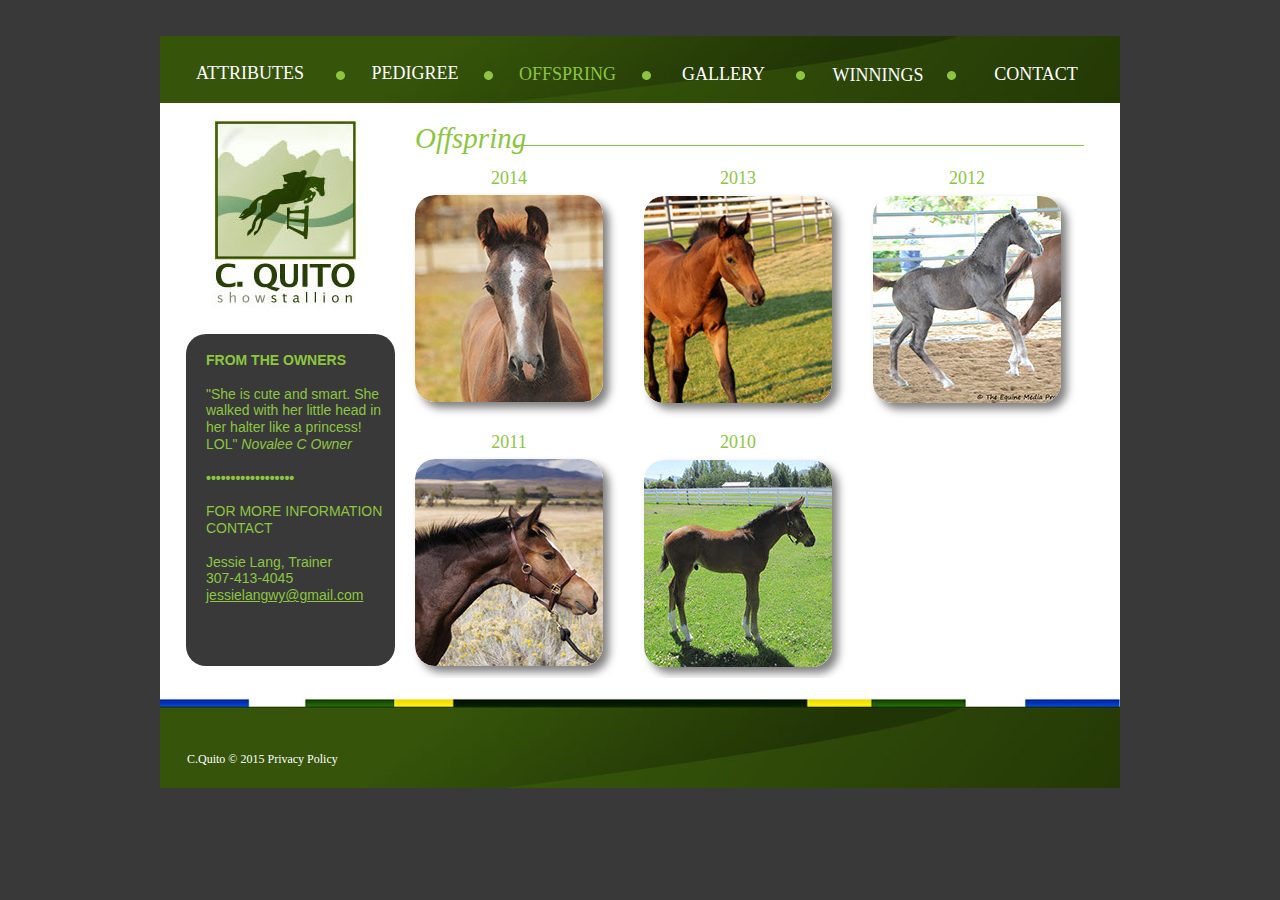
<file: offspring.html>
<!DOCTYPE html>
<html class="html" lang="en-US">
 <head>

  <script type="text/javascript">
   if(typeof Muse == "undefined") window.Muse = {}; window.Muse.assets = {"required":["jquery-1.8.3.min.js", "museutils.js", "jquery.musemenu.js", "offspring.css"], "outOfDate":[]};
</script>
  
  <meta http-equiv="Content-type" content="text/html;charset=UTF-8"/>
  <meta name="generator" content="2014.2.1.284"/>
  <title>OFFSPRING</title>
  <!-- CSS -->
  <link rel="stylesheet" type="text/css" href="css/site_global.css?3906901611"/>
  <link rel="stylesheet" type="text/css" href="css/master_a-master.css?514630793"/>
  <link rel="stylesheet" type="text/css" href="css/offspring.css?477950368" id="pagesheet"/>
  <!-- Other scripts -->
  <script type="text/javascript">
   document.documentElement.className += ' js';
</script>
  <!-- JS includes -->
  <!--[if lt IE 9]>
  <script src="scripts/html5shiv.js?4241844378" type="text/javascript"></script>
  <![endif]-->
   </head>
 <body>

  <div class="clearfix" id="page"><!-- column -->
   <div class="position_content" id="page_position_content">
    <div class="clearfix colelem" id="pu849"><!-- group -->
     <div class="clip_frame grpelem" id="u849"><!-- image -->
      <img class="block" id="u849_img" src="images/header2.jpg" alt="" width="960" height="67"/>
     </div>
     <nav class="MenuBar grpelem" id="menuu512"><!-- horizontal box --></nav>
     <nav class="MenuBar clearfix grpelem" id="menuu3173"><!-- horizontal box -->
      <div class="MenuItemContainer clearfix grpelem" id="u3285"><!-- vertical box -->
       <a class="nonblock nontext MenuItem MenuItemWithSubMenu clearfix colelem" id="u3286" href="attributes.html"><!-- horizontal box --><div class="MenuItemLabel NoWrap clearfix grpelem" id="u3288-4"><!-- content --><p>ATTRIBUTES</p></div></a>
      </div>
     </nav>
     <nav class="MenuBar clearfix grpelem" id="menuu3327"><!-- horizontal box -->
      <div class="MenuItemContainer clearfix grpelem" id="u3342"><!-- vertical box -->
       <a class="nonblock nontext MenuItem MenuItemWithSubMenu clearfix colelem" id="u3343" href="pedigree.html"><!-- horizontal box --><div class="MenuItemLabel NoWrap clearfix grpelem" id="u3346-4"><!-- content --><p>PEDIGREE</p></div></a>
      </div>
     </nav>
     <nav class="MenuBar clearfix grpelem" id="menuu3393"><!-- horizontal box -->
      <div class="MenuItemContainer clearfix grpelem" id="u3408"><!-- vertical box -->
       <a class="nonblock nontext MenuItem MenuItemWithSubMenu clearfix colelem" id="u3411" href="gallery.html"><!-- horizontal box --><div class="MenuItemLabel NoWrap clearfix grpelem" id="u3412-4"><!-- content --><p>GALLERY</p></div></a>
       <div class="SubMenu  MenuLevel1 clearfix" id="u3409"><!-- vertical box -->
        <ul class="SubMenuView clearfix colelem" id="u3410"><!-- vertical box -->
         <li class="MenuItemContainer clearfix colelem" id="u3459"><!-- horizontal box --><a class="nonblock nontext MenuItem MenuItemWithSubMenu clearfix grpelem" id="u3460" href="photographs.html"><!-- horizontal box --><div class="MenuItemLabel NoWrap clearfix grpelem" id="u3462-4"><!-- content --><p>PHOTOGRAPHS</p></div></a></li>
         <li class="MenuItemContainer clearfix colelem" id="u3486"><!-- horizontal box --><a class="nonblock nontext MenuItem MenuItemWithSubMenu clearfix grpelem" id="u3487" href="video.html"><!-- horizontal box --><div class="MenuItemLabel NoWrap clearfix grpelem" id="u3489-4"><!-- content --><p>VIDEOS</p></div></a></li>
        </ul>
       </div>
      </div>
     </nav>
     <nav class="MenuBar clearfix grpelem" id="menuu7495"><!-- horizontal box -->
      <div class="MenuItemContainer clearfix grpelem" id="u7496"><!-- vertical box -->
       <a class="nonblock nontext MenuItem MenuItemWithSubMenu MuseMenuActive clearfix colelem" id="u7513" href="offspring.html"><!-- horizontal box --><div class="MenuItemLabel NoWrap clearfix grpelem" id="u7516-4"><!-- content --><p>OFFSPRING</p></div></a>
       <div class="SubMenu  MenuLevel1 clearfix" id="u7497"><!-- vertical box -->
        <ul class="SubMenuView clearfix colelem" id="u7498"><!-- vertical box -->
         <li class="MenuItemContainer clearfix colelem" id="u7506"><!-- horizontal box --><a class="nonblock nontext MenuItem MenuItemWithSubMenu clearfix grpelem" id="u7509" href="2014.html"><!-- horizontal box --><div class="MenuItemLabel NoWrap clearfix grpelem" id="u7512-4"><!-- content --><p>2014</p></div></a></li>
         <li class="MenuItemContainer clearfix colelem" id="u7499"><!-- horizontal box --><a class="nonblock nontext MenuItem MenuItemWithSubMenu clearfix grpelem" id="u7500" href="2013.html"><!-- horizontal box --><div class="MenuItemLabel NoWrap clearfix grpelem" id="u7501-4"><!-- content --><p>2013</p></div></a></li>
         <li class="MenuItemContainer clearfix colelem" id="u7547"><!-- horizontal box --><a class="nonblock nontext MenuItem MenuItemWithSubMenu clearfix grpelem" id="u7548" href="2012.html"><!-- horizontal box --><div class="MenuItemLabel NoWrap clearfix grpelem" id="u7549-4"><!-- content --><p>2012</p></div></a></li>
         <li class="MenuItemContainer clearfix colelem" id="u7540"><!-- horizontal box --><a class="nonblock nontext MenuItem MenuItemWithSubMenu clearfix grpelem" id="u7541" href="2011.html"><!-- horizontal box --><div class="MenuItemLabel NoWrap clearfix grpelem" id="u7542-4"><!-- content --><p>2011</p></div></a></li>
         <li class="MenuItemContainer clearfix colelem" id="u7533"><!-- horizontal box --><a class="nonblock nontext MenuItem MenuItemWithSubMenu clearfix grpelem" id="u7534" href="2010.html"><!-- horizontal box --><div class="MenuItemLabel NoWrap clearfix grpelem" id="u7535-4"><!-- content --><p>2010</p></div></a></li>
        </ul>
       </div>
      </div>
     </nav>
     <nav class="MenuBar clearfix grpelem" id="menuu3437"><!-- horizontal box -->
      <div class="MenuItemContainer clearfix grpelem" id="u3452"><!-- vertical box -->
       <a class="nonblock nontext MenuItem MenuItemWithSubMenu clearfix colelem" id="u3453" href="winnings.html"><!-- horizontal box --><div class="MenuItemLabel NoWrap clearfix grpelem" id="u3454-4"><!-- content --><p>WINNINGS</p></div></a>
      </div>
     </nav>
     <nav class="MenuBar clearfix grpelem" id="menuu3516"><!-- horizontal box -->
      <div class="MenuItemContainer clearfix grpelem" id="u3531"><!-- vertical box -->
       <a class="nonblock nontext MenuItem MenuItemWithSubMenu clearfix colelem" id="u3534" href="contact.html"><!-- horizontal box --><div class="MenuItemLabel NoWrap clearfix grpelem" id="u3535-4"><!-- content --><p>CONTACT</p></div></a>
      </div>
     </nav>
    </div>
    <div class="clearfix colelem" id="ppu908"><!-- group -->
     <div class="clearfix grpelem" id="pu908"><!-- column -->
      <a class="nonblock nontext clip_frame colelem" id="u908" href="index.html"><!-- image --><img class="block" id="u908_img" src="images/logo.jpg" alt="" width="163" height="219"/></a>
      <div class="rounded-corners clearfix colelem" id="u8562"><!-- group -->
       <div class="pointer_cursor clearfix grpelem" id="u8563-23"><!-- content -->
        <a class="block" href="pedigree.html"></a>
        <p id="u8563-2">FROM THE OWNERS</p>
        <p id="u8563-3">&nbsp;</p>
        <p id="u8563-6">&quot;She is cute and smart. She walked with her little head in her halter like a princess! LOL&quot; <span id="u8563-5">Novalee C Owner</span></p>
        <p id="u8563-7">&nbsp;</p>
        <p id="u8563-9">••••••••••••••••••</p>
        <p id="u8563-10">&nbsp;</p>
        <p id="u8563-12">FOR MORE INFORMATION CONTACT</p>
        <p id="u8563-13">&nbsp;</p>
        <p id="u8563-15">Jessie Lang, Trainer</p>
        <p id="u8563-17">307&#45;413&#45;4045</p>
        <p class="email-link" id="u8563-20"><a class="nonblock" href="mailto:jessielangwy@gmail.com" title="email link"><span id="u8563-18">jessielangwy@gmail.com</span></a></p>
        <p id="u8563-21">&nbsp;</p>
       </div>
      </div>
     </div>
     <div class="clearfix grpelem" id="ppu969-4"><!-- column -->
      <div class="clearfix colelem" id="pu969-4"><!-- group -->
       <div class="clearfix grpelem" id="u969-4"><!-- content -->
        <p>Offspring</p>
       </div>
       <div class="grpelem" id="u970"><!-- simple frame --></div>
      </div>
      <div class="clearfix colelem" id="pu8564-4"><!-- group -->
       <div class="clearfix grpelem" id="u8564-4"><!-- content -->
        <p>2014</p>
       </div>
       <div class="clearfix grpelem" id="u8565-4"><!-- content -->
        <p>2013</p>
       </div>
       <div class="clearfix grpelem" id="u8575-4"><!-- content -->
        <p>2012</p>
       </div>
      </div>
      <div class="clearfix colelem" id="pu8566"><!-- group -->
       <a class="nonblock nontext shadow rounded-corners clip_frame grpelem" id="u8566" href="2014.html"><!-- image --><img class="block" id="u8566_img" src="images/argento1-crop-u8566.jpg" alt="" width="188" height="207"/></a>
       <a class="nonblock nontext shadow rounded-corners clip_frame grpelem" id="u8568" href="2013.html"><!-- image --><img class="block" id="u8568_img" src="images/rgf%20accolade%20filly%202013-crop-u8568.jpg" alt="" width="188" height="207"/></a>
       <a class="nonblock nontext shadow rounded-corners clip_frame grpelem" id="u8572" href="2012.html"><!-- image --><img class="block" id="u8572_img" src="images/mcs_0660-1-crop-u8572.jpg" alt="" width="188" height="207"/></a>
      </div>
      <div class="clearfix colelem" id="pu8591-4"><!-- group -->
       <div class="clearfix grpelem" id="u8591-4"><!-- content -->
        <p>2011</p>
       </div>
       <div class="clearfix grpelem" id="u8595-4"><!-- content -->
        <p>2010</p>
       </div>
      </div>
      <div class="clearfix colelem" id="pu8588"><!-- group -->
       <a class="nonblock nontext shadow rounded-corners clip_frame clearfix grpelem" id="u8588" href="2011.html"><!-- image --><div id="u8588_clip"><img class="position_content" id="u8588_img" src="images/cmehead189x210.jpg" alt="" width="189" height="210"/></div></a>
       <a class="nonblock nontext shadow rounded-corners clip_frame grpelem" id="u8592" href="2010.html"><!-- image --><img class="block" id="u8592_img" src="images/img_0535-crop-u8592.jpg" alt="" width="188" height="207"/></a>
      </div>
     </div>
    </div>
    <div class="colelem" id="u8602"><!-- simple frame --></div>
    <div class="clearfix colelem" id="pu874"><!-- group -->
     <div class="clip_frame grpelem" id="u874"><!-- image -->
      <img class="block" id="u874_img" src="images/footer.jpg" alt="" width="960" height="90"/>
     </div>
     <div class="clearfix grpelem" id="u876-4"><!-- content -->
      <p>C.Quito © 2015 Privacy Policy</p>
     </div>
    </div>
   </div>
  </div>
  <!-- JS includes -->
  <script type="text/javascript">
   if (document.location.protocol != 'https:') document.write('\x3Cscript src="http://musecdn.businesscatalyst.com/scripts/4.0/jquery-1.8.3.min.js" type="text/javascript">\x3C/script>');
</script>
  <script type="text/javascript">
   window.jQuery || document.write('\x3Cscript src="scripts/jquery-1.8.3.min.js" type="text/javascript">\x3C/script>');
</script>
  <script src="scripts/museutils.js?3777594392" type="text/javascript"></script>
  <script src="scripts/jquery.musemenu.js?415733523" type="text/javascript"></script>
  <!-- Other scripts -->
  <script type="text/javascript">
   $(document).ready(function() { try {
(function(){var a={},b=function(a){if(a.match(/^rgb/))return a=a.replace(/\s+/g,"").match(/([\d\,]+)/gi)[0].split(","),(parseInt(a[0])<<16)+(parseInt(a[1])<<8)+parseInt(a[2]);if(a.match(/^\#/))return parseInt(a.substr(1),16);return 0};(function(){$('link[type="text/css"]').each(function(){var b=($(this).attr("href")||"").match(/\/?css\/([\w\-]+\.css)\?(\d+)/);b&&b[1]&&b[2]&&(a[b[1]]=b[2])})})();(function(){$("body").append('<div class="version" style="display:none; width:1px; height:1px;"></div>');
for(var c=$(".version"),d=0;d<Muse.assets.required.length;){var f=Muse.assets.required[d],g=f.match(/([\w\-\.]+)\.(\w+)$/),k=g&&g[1]?g[1]:null,g=g&&g[2]?g[2]:null;switch(g.toLowerCase()){case "css":k=k.replace(/\W/gi,"_").replace(/^([^a-z])/gi,"_$1");c.addClass(k);var g=b(c.css("color")),h=b(c.css("background-color"));g!=0||h!=0?(Muse.assets.required.splice(d,1),"undefined"!=typeof a[f]&&(g!=a[f]>>>24||h!=(a[f]&16777215))&&Muse.assets.outOfDate.push(f)):d++;c.removeClass(k);break;case "js":k.match(/^jquery-[\d\.]+/gi)&&
typeof $!="undefined"?Muse.assets.required.splice(d,1):d++;break;default:throw Error("Unsupported file type: "+g);}}c.remove();if(Muse.assets.outOfDate.length||Muse.assets.required.length)c="Some files on the server may be missing or incorrect. Clear browser cache and try again. If the problem persists please contact website author.",(d=location&&location.search&&location.search.match&&location.search.match(/muse_debug/gi))&&Muse.assets.outOfDate.length&&(c+="\nOut of date: "+Muse.assets.outOfDate.join(",")),d&&Muse.assets.required.length&&(c+="\nMissing: "+Muse.assets.required.join(",")),alert(c)})()})();
/* body */
Muse.Utils.transformMarkupToFixBrowserProblemsPreInit();/* body */
Muse.Utils.prepHyperlinks(false);/* body */
Muse.Utils.initWidget('.MenuBar', function(elem) { return $(elem).museMenu(); });/* unifiedNavBar */
Muse.Utils.showWidgetsWhenReady();/* body */
Muse.Utils.transformMarkupToFixBrowserProblems();/* body */
} catch(e) { if (e && 'function' == typeof e.notify) e.notify(); else Muse.Assert.fail('Error calling selector function:' + e); }});
</script>
   </body>
</html>
</file>
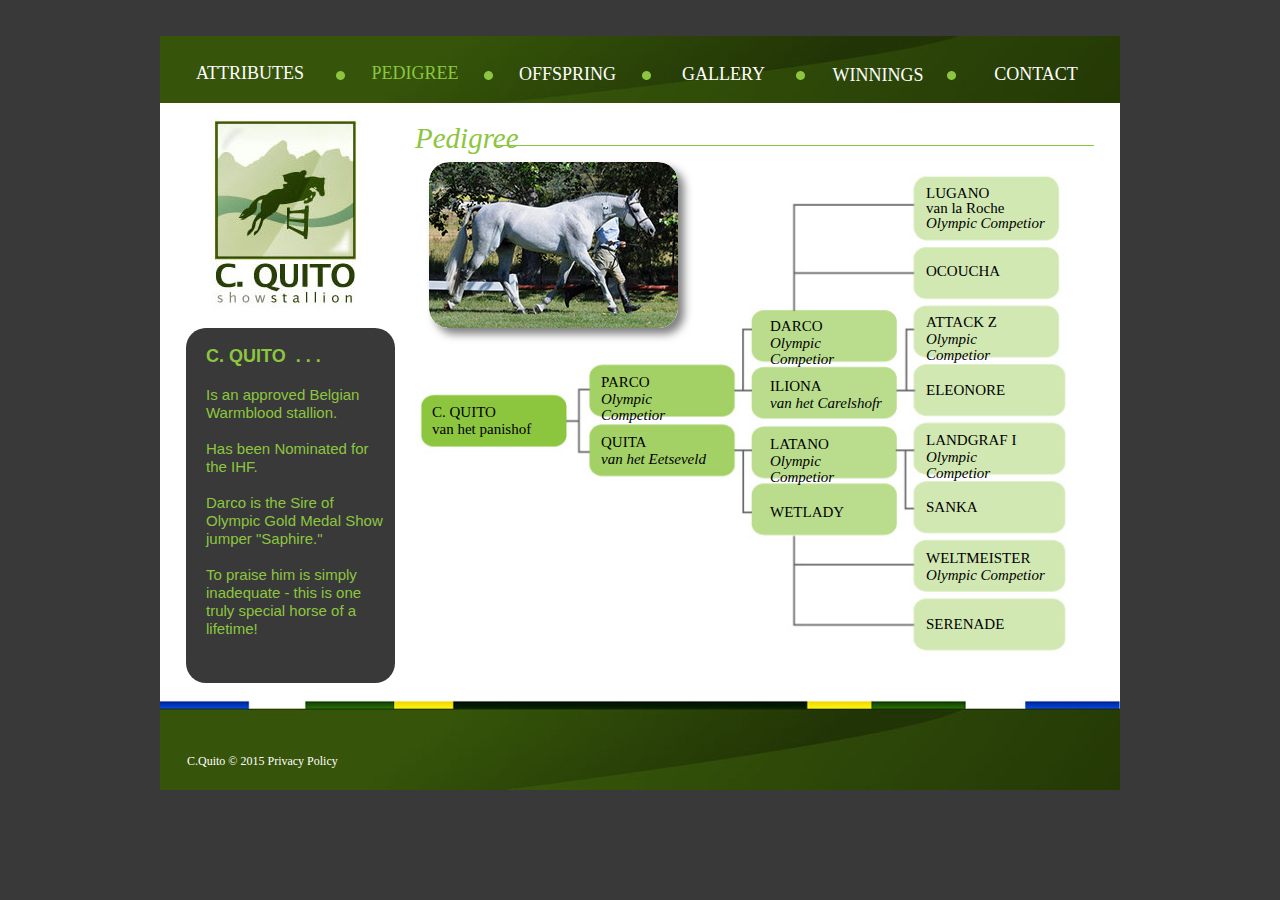
<file: pedigree.html>
<!DOCTYPE html>
<html class="html" lang="en-US">
 <head>

  <script type="text/javascript">
   if(typeof Muse == "undefined") window.Muse = {}; window.Muse.assets = {"required":["jquery-1.8.3.min.js", "museutils.js", "jquery.musemenu.js", "pedigree.css"], "outOfDate":[]};
</script>
  
  <meta http-equiv="Content-type" content="text/html;charset=UTF-8"/>
  <meta name="generator" content="2014.2.1.284"/>
  <title>PEDIGREE</title>
  <!-- CSS -->
  <link rel="stylesheet" type="text/css" href="css/site_global.css?3906901611"/>
  <link rel="stylesheet" type="text/css" href="css/master_a-master.css?514630793"/>
  <link rel="stylesheet" type="text/css" href="css/pedigree.css?4167926829" id="pagesheet"/>
  <!-- Other scripts -->
  <script type="text/javascript">
   document.documentElement.className += ' js';
</script>
  <!-- JS includes -->
  <!--[if lt IE 9]>
  <script src="scripts/html5shiv.js?4241844378" type="text/javascript"></script>
  <![endif]-->
   </head>
 <body>

  <div class="clearfix" id="page"><!-- column -->
   <div class="position_content" id="page_position_content">
    <div class="clearfix colelem" id="pu849"><!-- group -->
     <div class="clip_frame grpelem" id="u849"><!-- image -->
      <img class="block" id="u849_img" src="images/header2.jpg" alt="" width="960" height="67"/>
     </div>
     <nav class="MenuBar grpelem" id="menuu512"><!-- horizontal box --></nav>
     <nav class="MenuBar clearfix grpelem" id="menuu3173"><!-- horizontal box -->
      <div class="MenuItemContainer clearfix grpelem" id="u3285"><!-- vertical box -->
       <a class="nonblock nontext MenuItem MenuItemWithSubMenu clearfix colelem" id="u3286" href="attributes.html"><!-- horizontal box --><div class="MenuItemLabel NoWrap clearfix grpelem" id="u3288-4"><!-- content --><p>ATTRIBUTES</p></div></a>
      </div>
     </nav>
     <nav class="MenuBar clearfix grpelem" id="menuu3327"><!-- horizontal box -->
      <div class="MenuItemContainer clearfix grpelem" id="u3342"><!-- vertical box -->
       <a class="nonblock nontext MenuItem MenuItemWithSubMenu MuseMenuActive clearfix colelem" id="u3343" href="pedigree.html"><!-- horizontal box --><div class="MenuItemLabel NoWrap clearfix grpelem" id="u3346-4"><!-- content --><p>PEDIGREE</p></div></a>
      </div>
     </nav>
     <nav class="MenuBar clearfix grpelem" id="menuu3393"><!-- horizontal box -->
      <div class="MenuItemContainer clearfix grpelem" id="u3408"><!-- vertical box -->
       <a class="nonblock nontext MenuItem MenuItemWithSubMenu clearfix colelem" id="u3411" href="gallery.html"><!-- horizontal box --><div class="MenuItemLabel NoWrap clearfix grpelem" id="u3412-4"><!-- content --><p>GALLERY</p></div></a>
       <div class="SubMenu  MenuLevel1 clearfix" id="u3409"><!-- vertical box -->
        <ul class="SubMenuView clearfix colelem" id="u3410"><!-- vertical box -->
         <li class="MenuItemContainer clearfix colelem" id="u3459"><!-- horizontal box --><a class="nonblock nontext MenuItem MenuItemWithSubMenu clearfix grpelem" id="u3460" href="photographs.html"><!-- horizontal box --><div class="MenuItemLabel NoWrap clearfix grpelem" id="u3462-4"><!-- content --><p>PHOTOGRAPHS</p></div></a></li>
         <li class="MenuItemContainer clearfix colelem" id="u3486"><!-- horizontal box --><a class="nonblock nontext MenuItem MenuItemWithSubMenu clearfix grpelem" id="u3487" href="video.html"><!-- horizontal box --><div class="MenuItemLabel NoWrap clearfix grpelem" id="u3489-4"><!-- content --><p>VIDEOS</p></div></a></li>
        </ul>
       </div>
      </div>
     </nav>
     <nav class="MenuBar clearfix grpelem" id="menuu7495"><!-- horizontal box -->
      <div class="MenuItemContainer clearfix grpelem" id="u7496"><!-- vertical box -->
       <a class="nonblock nontext MenuItem MenuItemWithSubMenu clearfix colelem" id="u7513" href="offspring.html"><!-- horizontal box --><div class="MenuItemLabel NoWrap clearfix grpelem" id="u7516-4"><!-- content --><p>OFFSPRING</p></div></a>
       <div class="SubMenu  MenuLevel1 clearfix" id="u7497"><!-- vertical box -->
        <ul class="SubMenuView clearfix colelem" id="u7498"><!-- vertical box -->
         <li class="MenuItemContainer clearfix colelem" id="u7506"><!-- horizontal box --><a class="nonblock nontext MenuItem MenuItemWithSubMenu clearfix grpelem" id="u7509" href="2014.html"><!-- horizontal box --><div class="MenuItemLabel NoWrap clearfix grpelem" id="u7512-4"><!-- content --><p>2014</p></div></a></li>
         <li class="MenuItemContainer clearfix colelem" id="u7499"><!-- horizontal box --><a class="nonblock nontext MenuItem MenuItemWithSubMenu clearfix grpelem" id="u7500" href="2013.html"><!-- horizontal box --><div class="MenuItemLabel NoWrap clearfix grpelem" id="u7501-4"><!-- content --><p>2013</p></div></a></li>
         <li class="MenuItemContainer clearfix colelem" id="u7547"><!-- horizontal box --><a class="nonblock nontext MenuItem MenuItemWithSubMenu clearfix grpelem" id="u7548" href="2012.html"><!-- horizontal box --><div class="MenuItemLabel NoWrap clearfix grpelem" id="u7549-4"><!-- content --><p>2012</p></div></a></li>
         <li class="MenuItemContainer clearfix colelem" id="u7540"><!-- horizontal box --><a class="nonblock nontext MenuItem MenuItemWithSubMenu clearfix grpelem" id="u7541" href="2011.html"><!-- horizontal box --><div class="MenuItemLabel NoWrap clearfix grpelem" id="u7542-4"><!-- content --><p>2011</p></div></a></li>
         <li class="MenuItemContainer clearfix colelem" id="u7533"><!-- horizontal box --><a class="nonblock nontext MenuItem MenuItemWithSubMenu clearfix grpelem" id="u7534" href="2010.html"><!-- horizontal box --><div class="MenuItemLabel NoWrap clearfix grpelem" id="u7535-4"><!-- content --><p>2010</p></div></a></li>
        </ul>
       </div>
      </div>
     </nav>
     <nav class="MenuBar clearfix grpelem" id="menuu3437"><!-- horizontal box -->
      <div class="MenuItemContainer clearfix grpelem" id="u3452"><!-- vertical box -->
       <a class="nonblock nontext MenuItem MenuItemWithSubMenu clearfix colelem" id="u3453" href="winnings.html"><!-- horizontal box --><div class="MenuItemLabel NoWrap clearfix grpelem" id="u3454-4"><!-- content --><p>WINNINGS</p></div></a>
      </div>
     </nav>
     <nav class="MenuBar clearfix grpelem" id="menuu3516"><!-- horizontal box -->
      <div class="MenuItemContainer clearfix grpelem" id="u3531"><!-- vertical box -->
       <a class="nonblock nontext MenuItem MenuItemWithSubMenu clearfix colelem" id="u3534" href="contact.html"><!-- horizontal box --><div class="MenuItemLabel NoWrap clearfix grpelem" id="u3535-4"><!-- content --><p>CONTACT</p></div></a>
      </div>
     </nav>
    </div>
    <div class="clearfix colelem" id="ppu908"><!-- group -->
     <div class="clearfix grpelem" id="pu908"><!-- column -->
      <a class="nonblock nontext clip_frame colelem" id="u908" href="index.html"><!-- image --><img class="block" id="u908_img" src="images/logo.jpg" alt="" width="163" height="219"/></a>
      <div class="rounded-corners clearfix colelem" id="u962"><!-- group -->
       <a class="nonblock nontext MuseLinkActive clearfix grpelem" id="u963-16" href="pedigree.html"><!-- content --><p id="u963-2">C. QUITO&nbsp; . . .</p><p id="u963-3">&nbsp;</p><p id="u963-5">Is an approved Belgian Warmblood stallion.</p><p id="u963-6">&nbsp;</p><p id="u963-8">Has been Nominated for the IHF.</p><p id="u963-9">&nbsp;</p><p id="u963-11">Darco is the Sire of Olympic Gold Medal Show jumper &quot;Saphire.&quot;</p><p id="u963-12">&nbsp;</p><p id="u963-14">To praise him is simply inadequate &#45; this is one truly special horse of a lifetime!</p></a>
      </div>
     </div>
     <div class="clearfix grpelem" id="ppu1651-4"><!-- column -->
      <div class="clearfix colelem" id="pu1651-4"><!-- group -->
       <div class="clearfix grpelem" id="u1651-4"><!-- content -->
        <p>Pedigree</p>
       </div>
       <div class="grpelem" id="u1652"><!-- simple frame --></div>
      </div>
      <div class="clearfix colelem" id="pu1646"><!-- group -->
       <div class="clip_frame grpelem" id="u1646"><!-- image -->
        <img class="block" id="u1646_img" src="images/pedegreechart.jpg" alt="" width="663" height="502"/>
       </div>
       <div class="shadow rounded-corners clip_frame clearfix grpelem" id="u1653"><!-- image -->
        <div id="u1653_clip">
         <img class="position_content" id="u1653_img" src="images/2_0358aa.jpg" alt="" width="278" height="185"/>
        </div>
       </div>
       <div class="clearfix grpelem" id="u1658-6"><!-- content -->
        <p>C. QUITO</p>
        <p>van het panishof</p>
       </div>
       <div class="clearfix grpelem" id="u1659-6"><!-- content -->
        <p>PARCO</p>
        <p id="u1659-4">Olympic Competior</p>
       </div>
       <div class="clearfix grpelem" id="u1666-6"><!-- content -->
        <p id="u1666-2">DARCO</p>
        <p id="u1666-4">Olympic Competior</p>
       </div>
       <div class="clearfix grpelem" id="u1678-6"><!-- content -->
        <p id="u1678-2">ATTACK Z</p>
        <p id="u1678-4">Olympic Competior</p>
       </div>
       <div class="clearfix grpelem" id="u1679-4"><!-- content -->
        <p>ELEONORE</p>
       </div>
       <div class="clearfix grpelem" id="u1676-4"><!-- content -->
        <p>OCOUCHA</p>
       </div>
       <div class="clearfix grpelem" id="u1671-8"><!-- content -->
        <p>LUGANO</p>
        <p>van la Roche</p>
        <p id="u1671-6">Olympic Competior</p>
       </div>
       <div class="clearfix grpelem" id="u1667-6"><!-- content -->
        <p id="u1667-2">ILIONA</p>
        <p id="u1667-4">van het Carelshofr</p>
       </div>
       <div class="clearfix grpelem" id="u1669-6"><!-- content -->
        <p id="u1669-2">LATANO</p>
        <p id="u1669-4">Olympic Competior</p>
       </div>
       <div class="clearfix grpelem" id="u1681-6"><!-- content -->
        <p id="u1681-2">LANDGRAF I</p>
        <p id="u1681-4">Olympic Competior</p>
       </div>
       <div class="clearfix grpelem" id="u1684-6"><!-- content -->
        <p id="u1684-2">WELTMEISTER</p>
        <p id="u1684-4">Olympic Competior</p>
       </div>
       <div class="clearfix grpelem" id="u1683-4"><!-- content -->
        <p>SANKA</p>
       </div>
       <div class="clearfix grpelem" id="u1686-4"><!-- content -->
        <p>SERENADE</p>
       </div>
       <div class="clearfix grpelem" id="u1670-4"><!-- content -->
        <p>WETLADY</p>
       </div>
       <div class="clearfix grpelem" id="u1660-6"><!-- content -->
        <p id="u1660-2">QUITA</p>
        <p id="u1660-4">van het Eetseveld</p>
       </div>
      </div>
     </div>
    </div>
    <div class="clearfix colelem" id="pu874"><!-- group -->
     <div class="clip_frame grpelem" id="u874"><!-- image -->
      <img class="block" id="u874_img" src="images/footer.jpg" alt="" width="960" height="90"/>
     </div>
     <div class="clearfix grpelem" id="u876-4"><!-- content -->
      <p>C.Quito © 2015 Privacy Policy</p>
     </div>
    </div>
   </div>
  </div>
  <!-- JS includes -->
  <script type="text/javascript">
   if (document.location.protocol != 'https:') document.write('\x3Cscript src="http://musecdn.businesscatalyst.com/scripts/4.0/jquery-1.8.3.min.js" type="text/javascript">\x3C/script>');
</script>
  <script type="text/javascript">
   window.jQuery || document.write('\x3Cscript src="scripts/jquery-1.8.3.min.js" type="text/javascript">\x3C/script>');
</script>
  <script src="scripts/museutils.js?3777594392" type="text/javascript"></script>
  <script src="scripts/jquery.musemenu.js?415733523" type="text/javascript"></script>
  <!-- Other scripts -->
  <script type="text/javascript">
   $(document).ready(function() { try {
(function(){var a={},b=function(a){if(a.match(/^rgb/))return a=a.replace(/\s+/g,"").match(/([\d\,]+)/gi)[0].split(","),(parseInt(a[0])<<16)+(parseInt(a[1])<<8)+parseInt(a[2]);if(a.match(/^\#/))return parseInt(a.substr(1),16);return 0};(function(){$('link[type="text/css"]').each(function(){var b=($(this).attr("href")||"").match(/\/?css\/([\w\-]+\.css)\?(\d+)/);b&&b[1]&&b[2]&&(a[b[1]]=b[2])})})();(function(){$("body").append('<div class="version" style="display:none; width:1px; height:1px;"></div>');
for(var c=$(".version"),d=0;d<Muse.assets.required.length;){var f=Muse.assets.required[d],g=f.match(/([\w\-\.]+)\.(\w+)$/),k=g&&g[1]?g[1]:null,g=g&&g[2]?g[2]:null;switch(g.toLowerCase()){case "css":k=k.replace(/\W/gi,"_").replace(/^([^a-z])/gi,"_$1");c.addClass(k);var g=b(c.css("color")),h=b(c.css("background-color"));g!=0||h!=0?(Muse.assets.required.splice(d,1),"undefined"!=typeof a[f]&&(g!=a[f]>>>24||h!=(a[f]&16777215))&&Muse.assets.outOfDate.push(f)):d++;c.removeClass(k);break;case "js":k.match(/^jquery-[\d\.]+/gi)&&
typeof $!="undefined"?Muse.assets.required.splice(d,1):d++;break;default:throw Error("Unsupported file type: "+g);}}c.remove();if(Muse.assets.outOfDate.length||Muse.assets.required.length)c="Some files on the server may be missing or incorrect. Clear browser cache and try again. If the problem persists please contact website author.",(d=location&&location.search&&location.search.match&&location.search.match(/muse_debug/gi))&&Muse.assets.outOfDate.length&&(c+="\nOut of date: "+Muse.assets.outOfDate.join(",")),d&&Muse.assets.required.length&&(c+="\nMissing: "+Muse.assets.required.join(",")),alert(c)})()})();
/* body */
Muse.Utils.transformMarkupToFixBrowserProblemsPreInit();/* body */
Muse.Utils.prepHyperlinks(false);/* body */
Muse.Utils.initWidget('.MenuBar', function(elem) { return $(elem).museMenu(); });/* unifiedNavBar */
Muse.Utils.showWidgetsWhenReady();/* body */
Muse.Utils.transformMarkupToFixBrowserProblems();/* body */
} catch(e) { if (e && 'function' == typeof e.notify) e.notify(); else Muse.Assert.fail('Error calling selector function:' + e); }});
</script>
   </body>
</html>
</file>
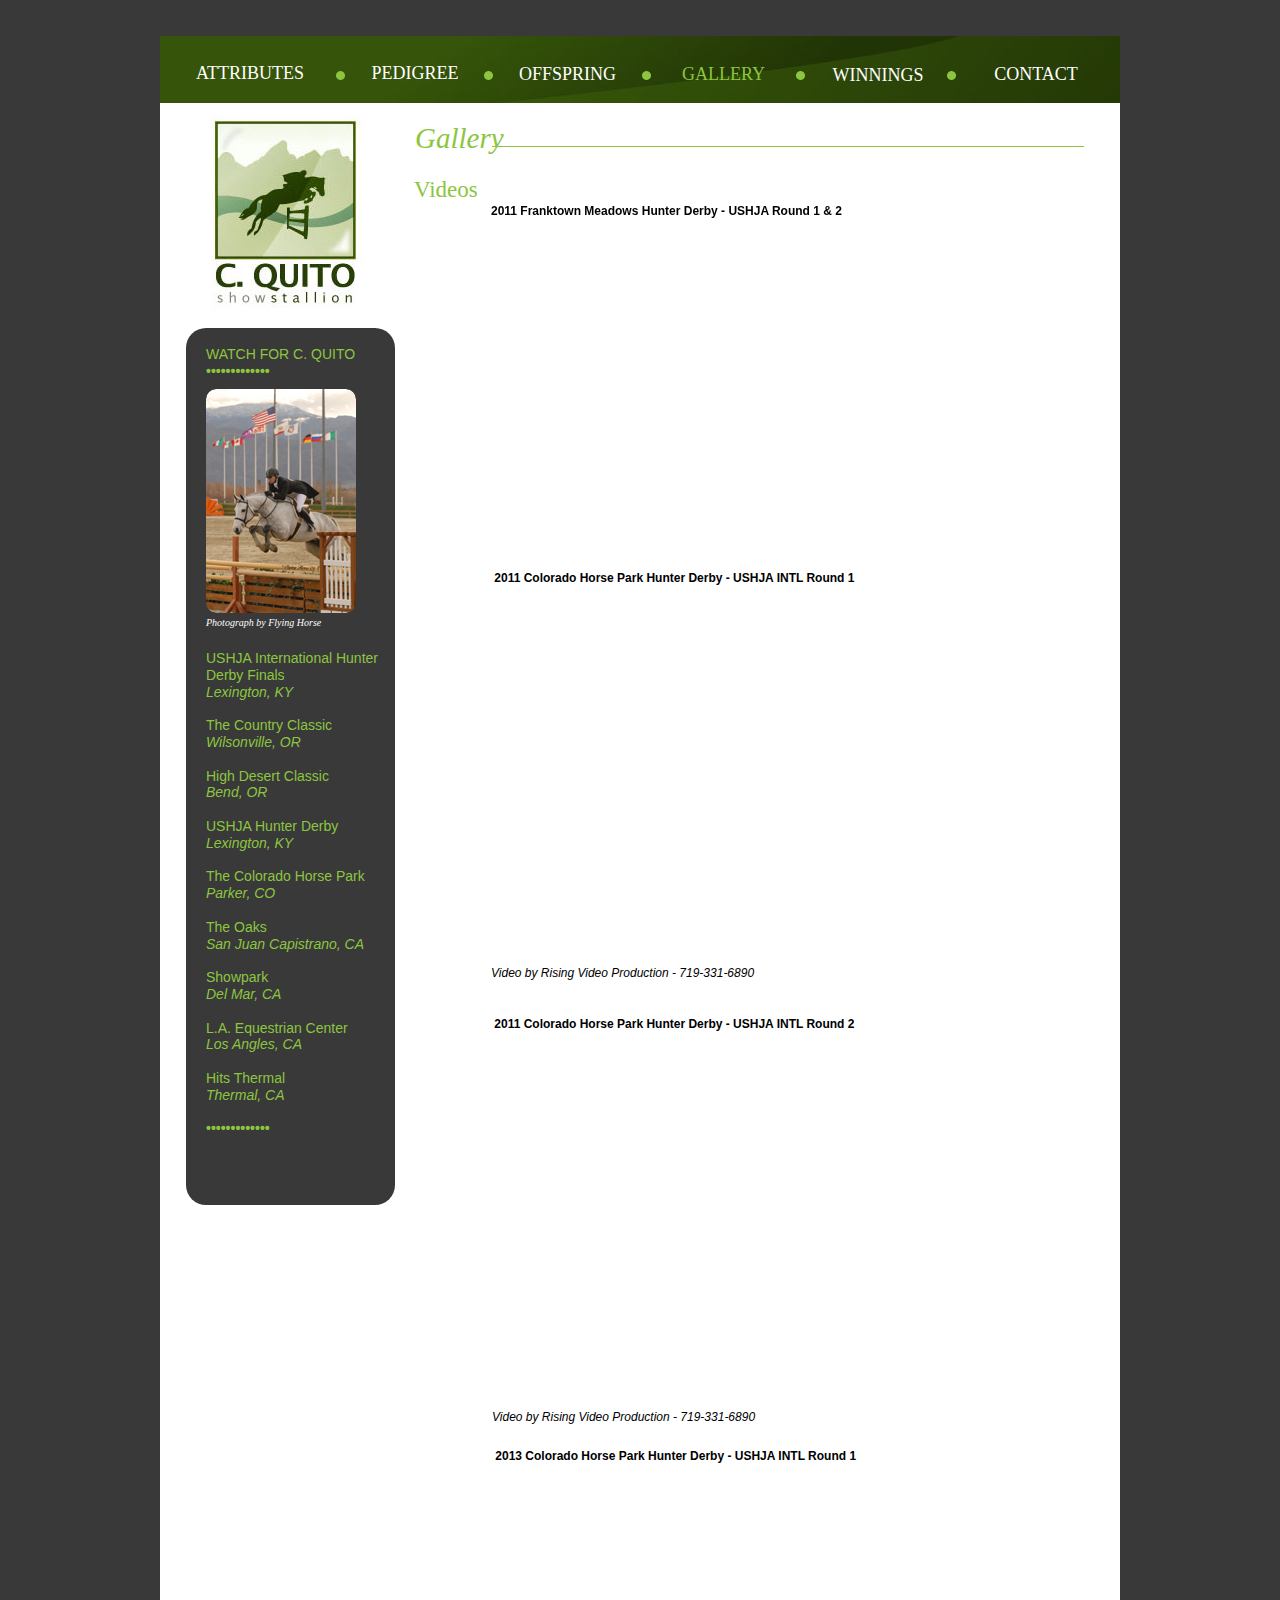
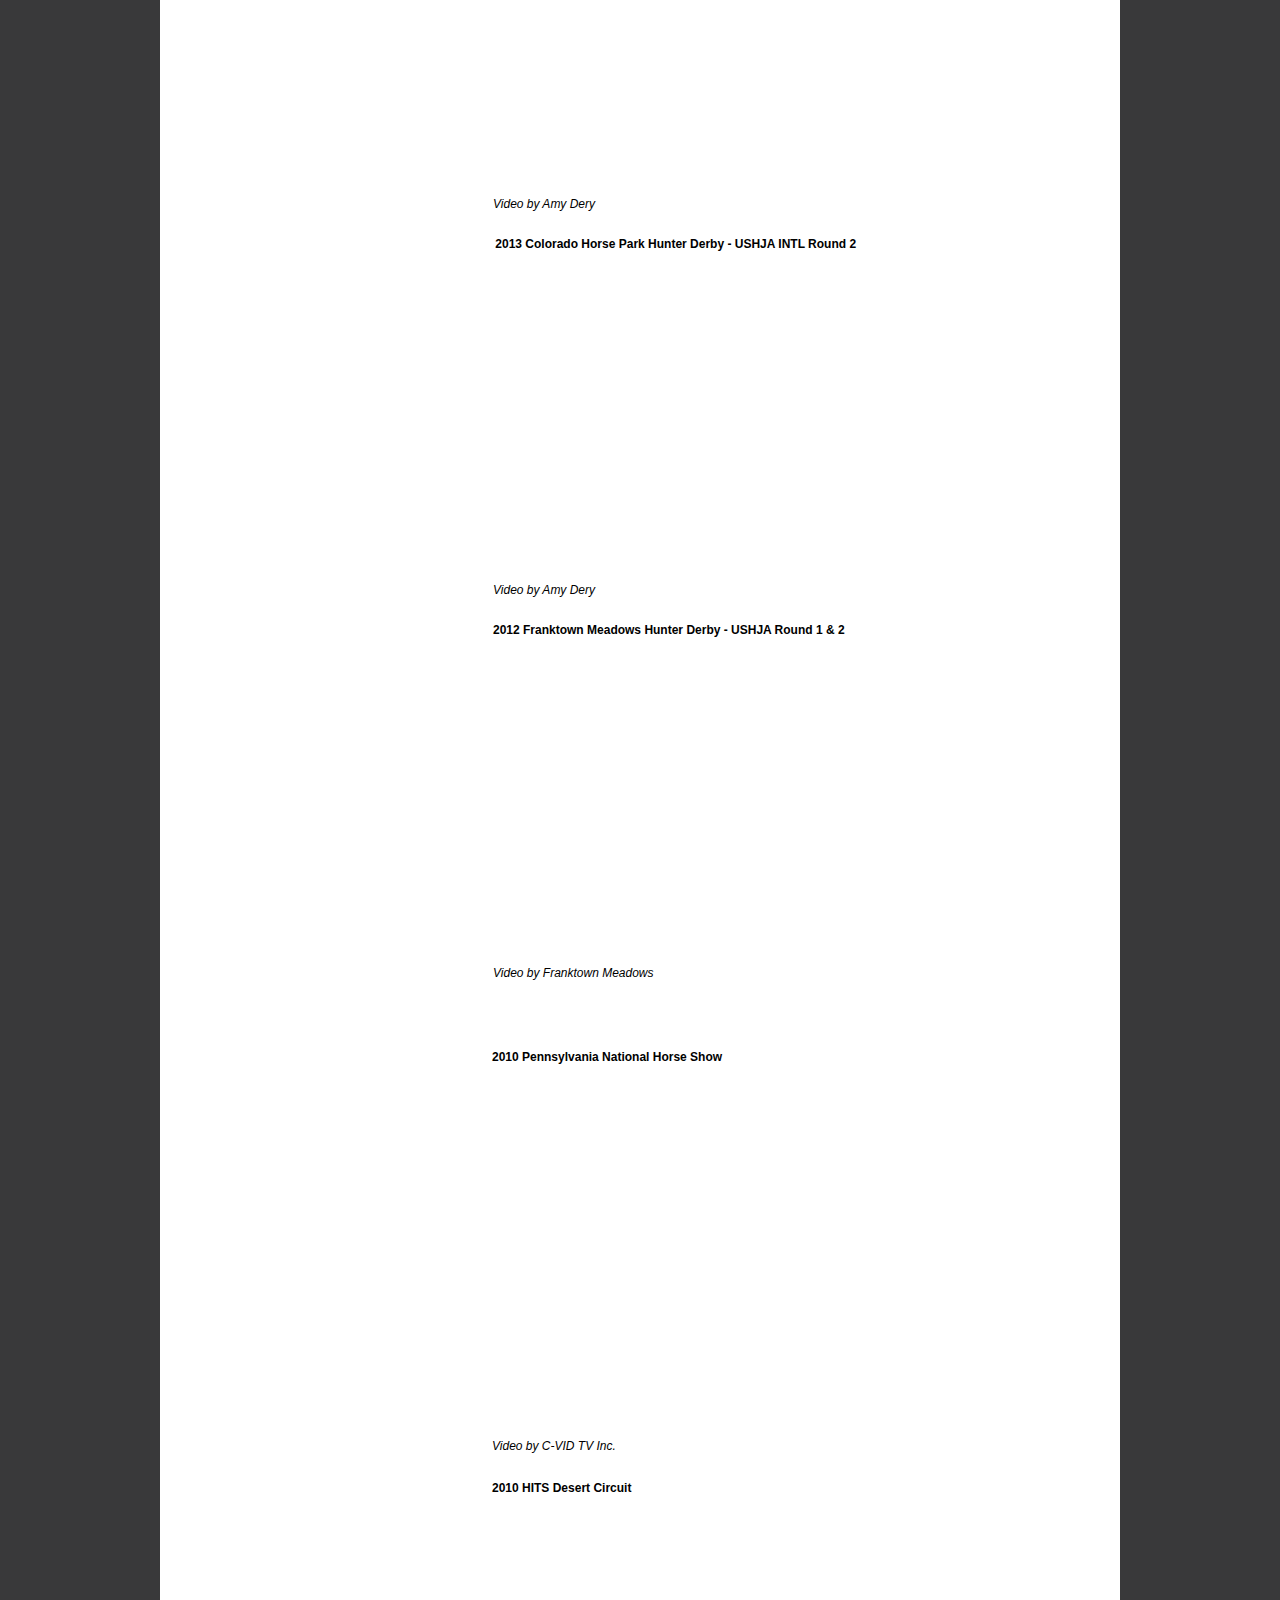
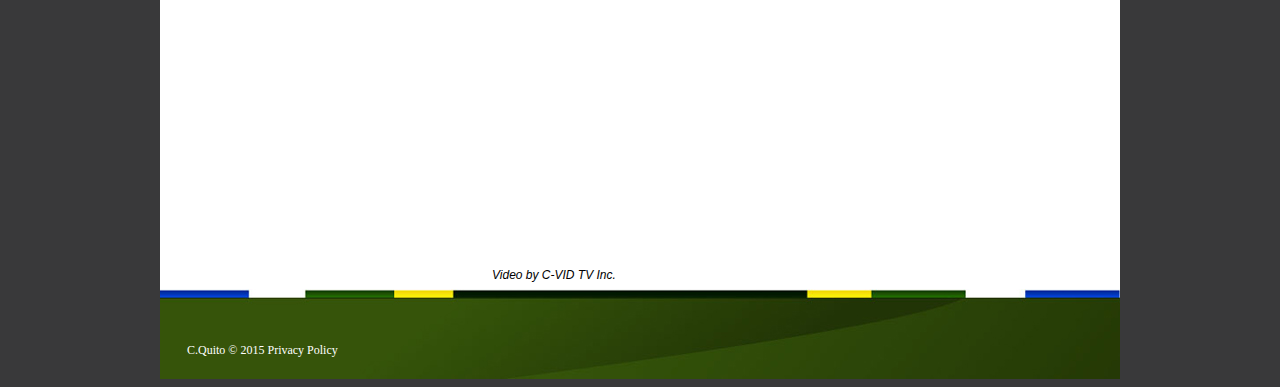
<file: video.html>
<!DOCTYPE html>
<html class="html" lang="en-US">
 <head>

  <script type="text/javascript">
   if(typeof Muse == "undefined") window.Muse = {}; window.Muse.assets = {"required":["jquery-1.8.3.min.js", "museutils.js", "jquery.musemenu.js", "video.css"], "outOfDate":[]};
</script>
  
  <meta http-equiv="Content-type" content="text/html;charset=UTF-8"/>
  <meta name="generator" content="2014.2.1.284"/>
  <title>VIDEO</title>
  <!-- CSS -->
  <link rel="stylesheet" type="text/css" href="css/site_global.css?3906901611"/>
  <link rel="stylesheet" type="text/css" href="css/master_a-master.css?514630793"/>
  <link rel="stylesheet" type="text/css" href="css/video.css?4116601488" id="pagesheet"/>
  <!-- Other scripts -->
  <script type="text/javascript">
   document.documentElement.className += ' js';
</script>
  <!-- JS includes -->
  <!--[if lt IE 9]>
  <script src="scripts/html5shiv.js?4241844378" type="text/javascript"></script>
  <![endif]-->
   </head>
 <body>

  <div class="clearfix" id="page"><!-- column -->
   <div class="position_content" id="page_position_content">
    <div class="clearfix colelem" id="pu849"><!-- group -->
     <div class="clip_frame grpelem" id="u849"><!-- image -->
      <img class="block" id="u849_img" src="images/header2.jpg" alt="" width="960" height="67"/>
     </div>
     <nav class="MenuBar grpelem" id="menuu512"><!-- horizontal box --></nav>
     <nav class="MenuBar clearfix grpelem" id="menuu3173"><!-- horizontal box -->
      <div class="MenuItemContainer clearfix grpelem" id="u3285"><!-- vertical box -->
       <a class="nonblock nontext MenuItem MenuItemWithSubMenu clearfix colelem" id="u3286" href="attributes.html"><!-- horizontal box --><div class="MenuItemLabel NoWrap clearfix grpelem" id="u3288-4"><!-- content --><p>ATTRIBUTES</p></div></a>
      </div>
     </nav>
     <nav class="MenuBar clearfix grpelem" id="menuu3327"><!-- horizontal box -->
      <div class="MenuItemContainer clearfix grpelem" id="u3342"><!-- vertical box -->
       <a class="nonblock nontext MenuItem MenuItemWithSubMenu clearfix colelem" id="u3343" href="pedigree.html"><!-- horizontal box --><div class="MenuItemLabel NoWrap clearfix grpelem" id="u3346-4"><!-- content --><p>PEDIGREE</p></div></a>
      </div>
     </nav>
     <nav class="MenuBar clearfix grpelem" id="menuu3393"><!-- horizontal box -->
      <div class="MenuItemContainer clearfix grpelem" id="u3408"><!-- vertical box -->
       <a class="nonblock nontext MenuItem MenuItemWithSubMenu clearfix colelem" id="u3411" href="gallery.html"><!-- horizontal box --><div class="MenuItemLabel NoWrap clearfix grpelem" id="u3412-4"><!-- content --><p>GALLERY</p></div></a>
       <div class="SubMenu  MenuLevel1 clearfix" id="u3409"><!-- vertical box -->
        <ul class="SubMenuView clearfix colelem" id="u3410"><!-- vertical box -->
         <li class="MenuItemContainer clearfix colelem" id="u3459"><!-- horizontal box --><a class="nonblock nontext MenuItem MenuItemWithSubMenu clearfix grpelem" id="u3460" href="photographs.html"><!-- horizontal box --><div class="MenuItemLabel NoWrap clearfix grpelem" id="u3462-4"><!-- content --><p>PHOTOGRAPHS</p></div></a></li>
         <li class="MenuItemContainer clearfix colelem" id="u3486"><!-- horizontal box --><a class="nonblock nontext MenuItem MenuItemWithSubMenu MuseMenuActive clearfix grpelem" id="u3487" href="video.html"><!-- horizontal box --><div class="MenuItemLabel NoWrap clearfix grpelem" id="u3489-4"><!-- content --><p>VIDEOS</p></div></a></li>
        </ul>
       </div>
      </div>
     </nav>
     <nav class="MenuBar clearfix grpelem" id="menuu7495"><!-- horizontal box -->
      <div class="MenuItemContainer clearfix grpelem" id="u7496"><!-- vertical box -->
       <a class="nonblock nontext MenuItem MenuItemWithSubMenu clearfix colelem" id="u7513" href="offspring.html"><!-- horizontal box --><div class="MenuItemLabel NoWrap clearfix grpelem" id="u7516-4"><!-- content --><p>OFFSPRING</p></div></a>
       <div class="SubMenu  MenuLevel1 clearfix" id="u7497"><!-- vertical box -->
        <ul class="SubMenuView clearfix colelem" id="u7498"><!-- vertical box -->
         <li class="MenuItemContainer clearfix colelem" id="u7506"><!-- horizontal box --><a class="nonblock nontext MenuItem MenuItemWithSubMenu clearfix grpelem" id="u7509" href="2014.html"><!-- horizontal box --><div class="MenuItemLabel NoWrap clearfix grpelem" id="u7512-4"><!-- content --><p>2014</p></div></a></li>
         <li class="MenuItemContainer clearfix colelem" id="u7499"><!-- horizontal box --><a class="nonblock nontext MenuItem MenuItemWithSubMenu clearfix grpelem" id="u7500" href="2013.html"><!-- horizontal box --><div class="MenuItemLabel NoWrap clearfix grpelem" id="u7501-4"><!-- content --><p>2013</p></div></a></li>
         <li class="MenuItemContainer clearfix colelem" id="u7547"><!-- horizontal box --><a class="nonblock nontext MenuItem MenuItemWithSubMenu clearfix grpelem" id="u7548" href="2012.html"><!-- horizontal box --><div class="MenuItemLabel NoWrap clearfix grpelem" id="u7549-4"><!-- content --><p>2012</p></div></a></li>
         <li class="MenuItemContainer clearfix colelem" id="u7540"><!-- horizontal box --><a class="nonblock nontext MenuItem MenuItemWithSubMenu clearfix grpelem" id="u7541" href="2011.html"><!-- horizontal box --><div class="MenuItemLabel NoWrap clearfix grpelem" id="u7542-4"><!-- content --><p>2011</p></div></a></li>
         <li class="MenuItemContainer clearfix colelem" id="u7533"><!-- horizontal box --><a class="nonblock nontext MenuItem MenuItemWithSubMenu clearfix grpelem" id="u7534" href="2010.html"><!-- horizontal box --><div class="MenuItemLabel NoWrap clearfix grpelem" id="u7535-4"><!-- content --><p>2010</p></div></a></li>
        </ul>
       </div>
      </div>
     </nav>
     <nav class="MenuBar clearfix grpelem" id="menuu3437"><!-- horizontal box -->
      <div class="MenuItemContainer clearfix grpelem" id="u3452"><!-- vertical box -->
       <a class="nonblock nontext MenuItem MenuItemWithSubMenu clearfix colelem" id="u3453" href="winnings.html"><!-- horizontal box --><div class="MenuItemLabel NoWrap clearfix grpelem" id="u3454-4"><!-- content --><p>WINNINGS</p></div></a>
      </div>
     </nav>
     <nav class="MenuBar clearfix grpelem" id="menuu3516"><!-- horizontal box -->
      <div class="MenuItemContainer clearfix grpelem" id="u3531"><!-- vertical box -->
       <a class="nonblock nontext MenuItem MenuItemWithSubMenu clearfix colelem" id="u3534" href="contact.html"><!-- horizontal box --><div class="MenuItemLabel NoWrap clearfix grpelem" id="u3535-4"><!-- content --><p>CONTACT</p></div></a>
      </div>
     </nav>
    </div>
    <div class="clearfix colelem" id="ppu908"><!-- group -->
     <div class="clearfix grpelem" id="pu908"><!-- column -->
      <a class="nonblock nontext clip_frame colelem" id="u908" href="index.html"><!-- image --><img class="block" id="u908_img" src="images/logo.jpg" alt="" width="163" height="219"/></a>
      <div class="clearfix colelem" id="pu4503"><!-- group -->
       <div class="rounded-corners clearfix grpelem" id="u4503"><!-- group -->
        <div class="pointer_cursor clearfix grpelem" id="u4504-76"><!-- content -->
         <a class="block" href="pedigree.html"></a>
         <p id="u4504-2">WATCH FOR C. QUITO</p>
         <p id="u4504-5"><span id="u4504-3">•••••••••••••</span></p>
         <p id="u4504-9"><span id="u4504-6">​</span><span><span class="actAsInlineDiv normal_text" id="u4505"><!-- content --><span class="actAsDiv rounded-corners clip_frame excludeFromNormalFlow" id="u4506"><!-- image --><img id="u4506_img" src="images/91t_8072.jpg" alt="" width="150" height="224"/></span></span></span><span></span></p>
         <p id="u4504-10">&nbsp;</p>
         <p class="Watch-for-Cquito" id="u4504-11">&nbsp;</p>
         <p class="Watch-for-Cquito" id="u4504-14"><a class="nonblock" href="http://www.ushja.org/programs/ihd/finals_default.aspx" target="_blank"><span id="u4504-12">USHJA International Hunter Derby Finals</span></a></p>
         <p class="Watch-for-Cquito" id="u4504-17"><a class="nonblock" href="http://www.ushja.org/programs/ihd/finals_default.aspx" target="_blank">Lexington, KY</a></p>
         <p class="Watch-for-Cquito" id="u4504-18">&nbsp;</p>
         <p class="Watch-for-Cquito" id="u4504-22"><a class="nonblock" href="http://www.thecountryclassic.com/index.htm" target="_blank"><span id="u4504-19">The Country Classic</span> Wilsonville, OR</a></p>
         <p id="u4504-23">&nbsp;</p>
         <p class="Watch-for-Cquito" id="u4504-26"><a class="nonblock" href="http://www.jbarj.org/ohdc/" target="_blank"><span id="u4504-24">High Desert Classic</span></a></p>
         <p class="Watch-for-Cquito" id="u4504-29"><a class="nonblock" href="http://www.jbarj.org/ohdc/" target="_blank">Bend, OR</a></p>
         <p id="u4504-30">&nbsp;</p>
         <p class="Watch-for-Cquito" id="u4504-34"><a class="nonblock" href="http://www.ushja.org/" target="_blank"><span id="u4504-31">USHJA Hunter Derby</span> Lexington, KY</a></p>
         <p id="u4504-35">&nbsp;</p>
         <p class="Watch-for-Cquito" id="u4504-38"><a class="nonblock" href="http://coloradohorsepark.com/" target="_blank"><span id="u4504-36">The Colorado Horse Park</span></a></p>
         <p class="Watch-for-Cquito" id="u4504-41"><a class="nonblock" href="http://coloradohorsepark.com/" target="_blank">Parker, CO</a></p>
         <p id="u4504-42">&nbsp;</p>
         <p class="Watch-for-Cquito" id="u4504-45"><a class="nonblock" href="http://www.theoaksfarms.com/" target="_blank"><span id="u4504-43">The Oaks</span></a></p>
         <p class="Watch-for-Cquito" id="u4504-48"><a class="nonblock" href="http://www.theoaksfarms.com/" target="_blank">San Juan Capistrano, CA</a></p>
         <p id="u4504-49">&nbsp;</p>
         <p class="Watch-for-Cquito" id="u4504-52"><a class="nonblock" href="http://www.blenheimequisports.com/" target="_blank"><span id="u4504-50">Showpark</span></a></p>
         <p class="Watch-for-Cquito" id="u4504-55"><a class="nonblock" href="http://www.blenheimequisports.com/" target="_blank">Del Mar, CA</a></p>
         <p id="u4504-56">&nbsp;</p>
         <p class="Watch-for-Cquito" id="u4504-59"><a class="nonblock" href="http://la-equestriancenter.com/" target="_blank"><span id="u4504-57">L.A. Equestrian Center</span></a></p>
         <p class="Watch-for-Cquito" id="u4504-62"><a class="nonblock" href="http://la-equestriancenter.com/" target="_blank">Los Angles, CA</a></p>
         <p id="u4504-63">&nbsp;</p>
         <p class="Watch-for-Cquito" id="u4504-66"><a class="nonblock" href="http://www.hitsshows.com/thermal/index.html" target="_blank"><span id="u4504-64">Hits Thermal</span></a></p>
         <p class="Watch-for-Cquito" id="u4504-69"><a class="nonblock" href="http://www.hitsshows.com/thermal/index.html" target="_blank">Thermal, CA</a></p>
         <p class="Watch-for-Cquito" id="u4504-70">&nbsp;</p>
         <p id="u4504-72">•••••••••••••</p>
         <p id="u4504-73">&nbsp;</p>
         <p id="u4504-74">&nbsp;</p>
        </div>
       </div>
       <div class="clearfix grpelem" id="u4508-4"><!-- content -->
        <p>Photograph by Flying Horse</p>
       </div>
      </div>
     </div>
     <div class="clearfix grpelem" id="ppu3825-4"><!-- column -->
      <div class="clearfix colelem" id="pu3825-4"><!-- group -->
       <div class="clearfix grpelem" id="u3825-4"><!-- content -->
        <p>Gallery</p>
       </div>
       <div class="grpelem" id="u3826"><!-- simple frame --></div>
      </div>
      <div class="clearfix colelem" id="u3827-4"><!-- content -->
       <p>Videos</p>
      </div>
      <div class="clearfix colelem" id="u4342-4"><!-- content -->
       <p>2011 Franktown Meadows Hunter Derby &#45; USHJA Round 1 &amp; 2</p>
      </div>
      <div class="colelem" id="u4343"><!-- custom html -->
       <iframe width="560" height="315" src="http://www.youtube.com/embed/RipmC6CUXF4?rel=0" frameborder="0" allowfullscreen></iframe>
</div>
      <div class="clearfix colelem" id="u4494-4"><!-- content -->
       <p>&nbsp;2011 Colorado Horse Park Hunter Derby &#45; USHJA INTL Round 1</p>
      </div>
      <div class="colelem" id="u4498"><!-- custom html -->
       <iframe width="480" height="360" src="http://www.youtube.com/embed/es5_1f_Vrrk?rel=0" frameborder="0" allowfullscreen></iframe>
</div>
      <div class="clearfix colelem" id="u4497-4"><!-- content -->
       <p>Video by Rising Video Production &#45; 719&#45;331&#45;6890</p>
      </div>
      <div class="clearfix colelem" id="u4346-4"><!-- content -->
       <p>&nbsp;2011 Colorado Horse Park Hunter Derby &#45; USHJA INTL Round 2</p>
      </div>
      <div class="colelem" id="u4347"><!-- custom html -->
       <iframe width="480" height="360" src="http://www.youtube.com/embed/oP6j6TeYglo?rel=0" frameborder="0" allowfullscreen></iframe>
</div>
     </div>
    </div>
    <div class="clearfix colelem" id="u4345-4"><!-- content -->
     <p>Video by Rising Video Production &#45; 719&#45;331&#45;6890</p>
    </div>
    <div class="clearfix colelem" id="u7206-4"><!-- content -->
     <p>&nbsp;2013 Colorado Horse Park Hunter Derby &#45; USHJA INTL Round 1</p>
    </div>
    <div class="colelem" id="u7210"><!-- custom html -->
     <iframe width="560" height="315" src="//www.youtube.com/embed/GvZHMwtrbfk?rel=0" frameborder="0" allowfullscreen></iframe>
</div>
    <div class="clearfix colelem" id="u7203-4"><!-- content -->
     <p>Video by Amy Dery</p>
    </div>
    <div class="clearfix colelem" id="u7207-4"><!-- content -->
     <p>&nbsp;2013 Colorado Horse Park Hunter Derby &#45; USHJA INTL Round 2</p>
    </div>
    <div class="colelem" id="u7212"><!-- custom html -->
     <iframe width="420" height="315" src="//www.youtube.com/embed/-0_C4UKT1tE?rel=0" frameborder="0" allowfullscreen></iframe>
</div>
    <div class="clearfix colelem" id="u7204-4"><!-- content -->
     <p>Video by Amy Dery</p>
    </div>
    <div class="clearfix colelem" id="u7205-4"><!-- content -->
     <p>2012 Franktown Meadows Hunter Derby &#45; USHJA Round 1 &amp; 2</p>
    </div>
    <div class="colelem" id="u7208"><!-- custom html -->
     <iframe width="560" height="315" src="http://www.youtube.com/embed/Hlic1sZEne8?rel=0" frameborder="0" allowfullscreen></iframe>
</div>
    <div class="clearfix colelem" id="u7202-4"><!-- content -->
     <p>Video by Franktown Meadows</p>
    </div>
    <div class="clearfix colelem" id="u4292-4"><!-- content -->
     <p>2010 Pennsylvania National Horse Show</p>
    </div>
    <div class="colelem" id="u4324"><!-- custom html -->
     <iframe width="480" height="360" src="http://www.youtube.com/embed/pEQ3ugEtiyE?rel=0" frameborder="0" allowfullscreen></iframe>
</div>
    <div class="clearfix colelem" id="u4319-4"><!-- content -->
     <p>Video by C&#45;VID TV Inc.</p>
    </div>
    <div class="clearfix colelem" id="u4296-4"><!-- content -->
     <p>2010 HITS Desert Circuit</p>
    </div>
    <div class="colelem" id="u4327"><!-- custom html -->
     <iframe width="480" height="360" src="http://www.youtube.com/embed/lFEpXkPwI94?rel=0" frameborder="0" allowfullscreen></iframe>
</div>
    <div class="clearfix colelem" id="u4326-4"><!-- content -->
     <p>Video by C&#45;VID TV Inc.</p>
    </div>
    <div class="clearfix colelem" id="pu874"><!-- group -->
     <div class="clip_frame grpelem" id="u874"><!-- image -->
      <img class="block" id="u874_img" src="images/footer.jpg" alt="" width="960" height="90"/>
     </div>
     <div class="clearfix grpelem" id="u876-4"><!-- content -->
      <p>C.Quito © 2015 Privacy Policy</p>
     </div>
    </div>
   </div>
  </div>
  <!-- JS includes -->
  <script type="text/javascript">
   if (document.location.protocol != 'https:') document.write('\x3Cscript src="http://musecdn.businesscatalyst.com/scripts/4.0/jquery-1.8.3.min.js" type="text/javascript">\x3C/script>');
</script>
  <script type="text/javascript">
   window.jQuery || document.write('\x3Cscript src="scripts/jquery-1.8.3.min.js" type="text/javascript">\x3C/script>');
</script>
  <script src="scripts/museutils.js?3777594392" type="text/javascript"></script>
  <script src="scripts/jquery.musemenu.js?415733523" type="text/javascript"></script>
  <!-- Other scripts -->
  <script type="text/javascript">
   $(document).ready(function() { try {
(function(){var a={},b=function(a){if(a.match(/^rgb/))return a=a.replace(/\s+/g,"").match(/([\d\,]+)/gi)[0].split(","),(parseInt(a[0])<<16)+(parseInt(a[1])<<8)+parseInt(a[2]);if(a.match(/^\#/))return parseInt(a.substr(1),16);return 0};(function(){$('link[type="text/css"]').each(function(){var b=($(this).attr("href")||"").match(/\/?css\/([\w\-]+\.css)\?(\d+)/);b&&b[1]&&b[2]&&(a[b[1]]=b[2])})})();(function(){$("body").append('<div class="version" style="display:none; width:1px; height:1px;"></div>');
for(var c=$(".version"),d=0;d<Muse.assets.required.length;){var f=Muse.assets.required[d],g=f.match(/([\w\-\.]+)\.(\w+)$/),k=g&&g[1]?g[1]:null,g=g&&g[2]?g[2]:null;switch(g.toLowerCase()){case "css":k=k.replace(/\W/gi,"_").replace(/^([^a-z])/gi,"_$1");c.addClass(k);var g=b(c.css("color")),h=b(c.css("background-color"));g!=0||h!=0?(Muse.assets.required.splice(d,1),"undefined"!=typeof a[f]&&(g!=a[f]>>>24||h!=(a[f]&16777215))&&Muse.assets.outOfDate.push(f)):d++;c.removeClass(k);break;case "js":k.match(/^jquery-[\d\.]+/gi)&&
typeof $!="undefined"?Muse.assets.required.splice(d,1):d++;break;default:throw Error("Unsupported file type: "+g);}}c.remove();if(Muse.assets.outOfDate.length||Muse.assets.required.length)c="Some files on the server may be missing or incorrect. Clear browser cache and try again. If the problem persists please contact website author.",(d=location&&location.search&&location.search.match&&location.search.match(/muse_debug/gi))&&Muse.assets.outOfDate.length&&(c+="\nOut of date: "+Muse.assets.outOfDate.join(",")),d&&Muse.assets.required.length&&(c+="\nMissing: "+Muse.assets.required.join(",")),alert(c)})()})();
/* body */
Muse.Utils.transformMarkupToFixBrowserProblemsPreInit();/* body */
Muse.Utils.prepHyperlinks(false);/* body */
Muse.Utils.initWidget('.MenuBar', function(elem) { return $(elem).museMenu(); });/* unifiedNavBar */
Muse.Utils.showWidgetsWhenReady();/* body */
Muse.Utils.transformMarkupToFixBrowserProblems();/* body */
} catch(e) { if (e && 'function' == typeof e.notify) e.notify(); else Muse.Assert.fail('Error calling selector function:' + e); }});
</script>
   </body>
</html>
</file>
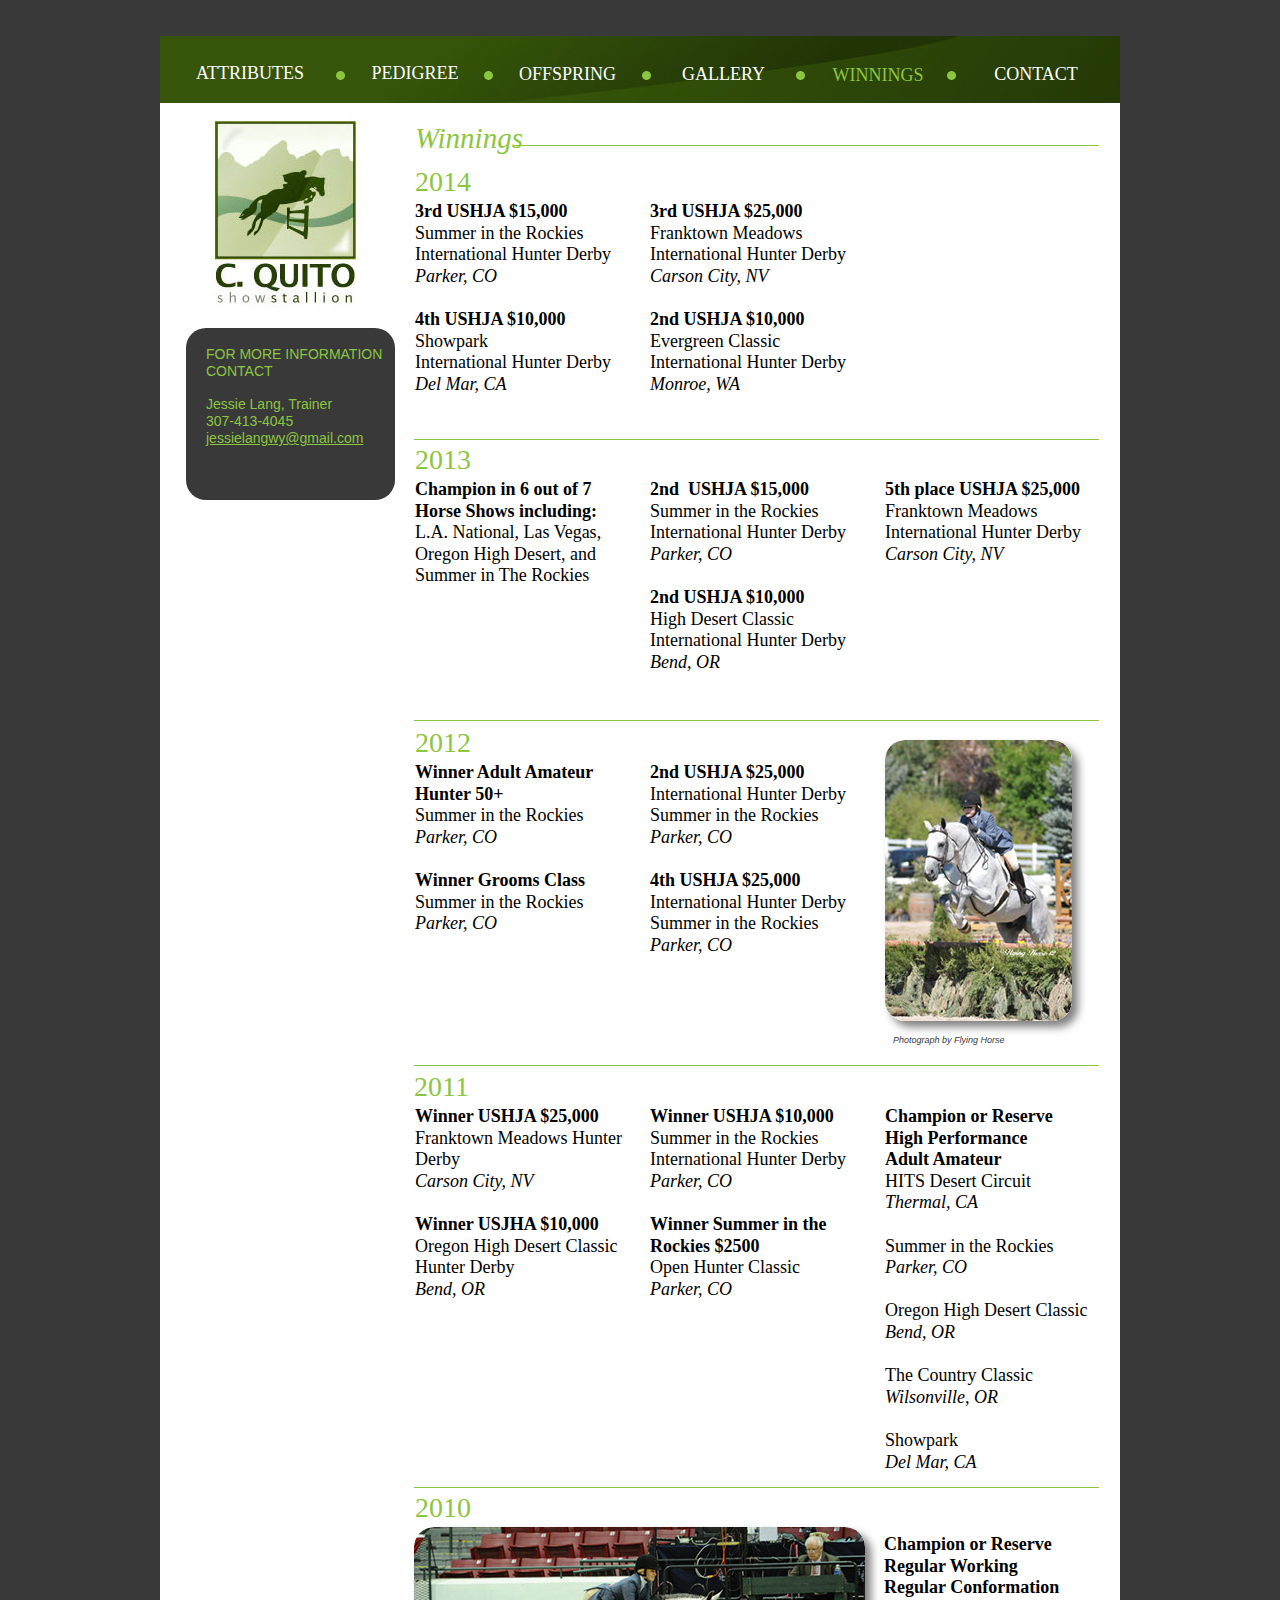
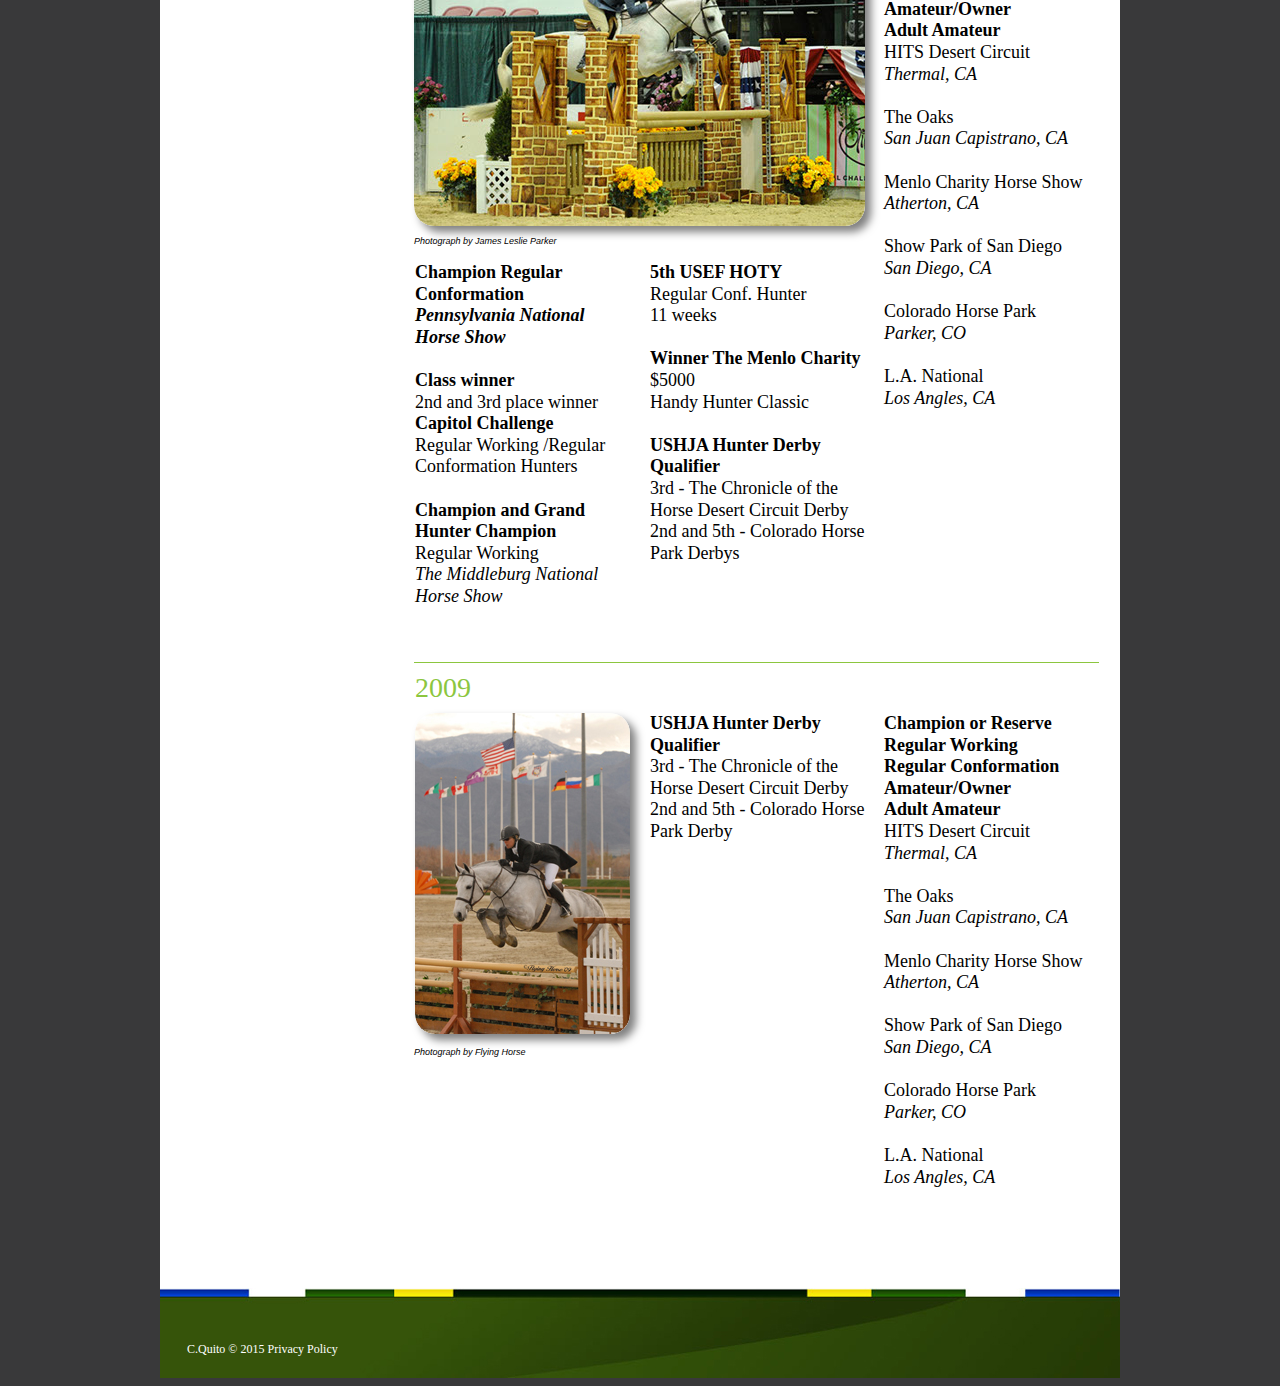
<file: winnings.html>
<!DOCTYPE html>
<html class="html" lang="en-US">
 <head>

  <script type="text/javascript">
   if(typeof Muse == "undefined") window.Muse = {}; window.Muse.assets = {"required":["jquery-1.8.3.min.js", "museutils.js", "jquery.musemenu.js", "winnings.css"], "outOfDate":[]};
</script>
  
  <meta http-equiv="Content-type" content="text/html;charset=UTF-8"/>
  <meta name="generator" content="2014.2.1.284"/>
  <title>WINNINGS</title>
  <!-- CSS -->
  <link rel="stylesheet" type="text/css" href="css/site_global.css?3906901611"/>
  <link rel="stylesheet" type="text/css" href="css/master_a-master.css?514630793"/>
  <link rel="stylesheet" type="text/css" href="css/winnings.css?118551349" id="pagesheet"/>
  <!-- Other scripts -->
  <script type="text/javascript">
   document.documentElement.className += ' js';
</script>
  <!-- JS includes -->
  <!--[if lt IE 9]>
  <script src="scripts/html5shiv.js?4241844378" type="text/javascript"></script>
  <![endif]-->
   </head>
 <body>

  <div class="clearfix" id="page"><!-- column -->
   <div class="position_content" id="page_position_content">
    <div class="clearfix colelem" id="pu849"><!-- group -->
     <div class="clip_frame grpelem" id="u849"><!-- image -->
      <img class="block" id="u849_img" src="images/header2.jpg" alt="" width="960" height="67"/>
     </div>
     <nav class="MenuBar grpelem" id="menuu512"><!-- horizontal box --></nav>
     <nav class="MenuBar clearfix grpelem" id="menuu3173"><!-- horizontal box -->
      <div class="MenuItemContainer clearfix grpelem" id="u3285"><!-- vertical box -->
       <a class="nonblock nontext MenuItem MenuItemWithSubMenu clearfix colelem" id="u3286" href="attributes.html"><!-- horizontal box --><div class="MenuItemLabel NoWrap clearfix grpelem" id="u3288-4"><!-- content --><p>ATTRIBUTES</p></div></a>
      </div>
     </nav>
     <nav class="MenuBar clearfix grpelem" id="menuu3327"><!-- horizontal box -->
      <div class="MenuItemContainer clearfix grpelem" id="u3342"><!-- vertical box -->
       <a class="nonblock nontext MenuItem MenuItemWithSubMenu clearfix colelem" id="u3343" href="pedigree.html"><!-- horizontal box --><div class="MenuItemLabel NoWrap clearfix grpelem" id="u3346-4"><!-- content --><p>PEDIGREE</p></div></a>
      </div>
     </nav>
     <nav class="MenuBar clearfix grpelem" id="menuu3393"><!-- horizontal box -->
      <div class="MenuItemContainer clearfix grpelem" id="u3408"><!-- vertical box -->
       <a class="nonblock nontext MenuItem MenuItemWithSubMenu clearfix colelem" id="u3411" href="gallery.html"><!-- horizontal box --><div class="MenuItemLabel NoWrap clearfix grpelem" id="u3412-4"><!-- content --><p>GALLERY</p></div></a>
       <div class="SubMenu  MenuLevel1 clearfix" id="u3409"><!-- vertical box -->
        <ul class="SubMenuView clearfix colelem" id="u3410"><!-- vertical box -->
         <li class="MenuItemContainer clearfix colelem" id="u3459"><!-- horizontal box --><a class="nonblock nontext MenuItem MenuItemWithSubMenu clearfix grpelem" id="u3460" href="photographs.html"><!-- horizontal box --><div class="MenuItemLabel NoWrap clearfix grpelem" id="u3462-4"><!-- content --><p>PHOTOGRAPHS</p></div></a></li>
         <li class="MenuItemContainer clearfix colelem" id="u3486"><!-- horizontal box --><a class="nonblock nontext MenuItem MenuItemWithSubMenu clearfix grpelem" id="u3487" href="video.html"><!-- horizontal box --><div class="MenuItemLabel NoWrap clearfix grpelem" id="u3489-4"><!-- content --><p>VIDEOS</p></div></a></li>
        </ul>
       </div>
      </div>
     </nav>
     <nav class="MenuBar clearfix grpelem" id="menuu7495"><!-- horizontal box -->
      <div class="MenuItemContainer clearfix grpelem" id="u7496"><!-- vertical box -->
       <a class="nonblock nontext MenuItem MenuItemWithSubMenu clearfix colelem" id="u7513" href="offspring.html"><!-- horizontal box --><div class="MenuItemLabel NoWrap clearfix grpelem" id="u7516-4"><!-- content --><p>OFFSPRING</p></div></a>
       <div class="SubMenu  MenuLevel1 clearfix" id="u7497"><!-- vertical box -->
        <ul class="SubMenuView clearfix colelem" id="u7498"><!-- vertical box -->
         <li class="MenuItemContainer clearfix colelem" id="u7506"><!-- horizontal box --><a class="nonblock nontext MenuItem MenuItemWithSubMenu clearfix grpelem" id="u7509" href="2014.html"><!-- horizontal box --><div class="MenuItemLabel NoWrap clearfix grpelem" id="u7512-4"><!-- content --><p>2014</p></div></a></li>
         <li class="MenuItemContainer clearfix colelem" id="u7499"><!-- horizontal box --><a class="nonblock nontext MenuItem MenuItemWithSubMenu clearfix grpelem" id="u7500" href="2013.html"><!-- horizontal box --><div class="MenuItemLabel NoWrap clearfix grpelem" id="u7501-4"><!-- content --><p>2013</p></div></a></li>
         <li class="MenuItemContainer clearfix colelem" id="u7547"><!-- horizontal box --><a class="nonblock nontext MenuItem MenuItemWithSubMenu clearfix grpelem" id="u7548" href="2012.html"><!-- horizontal box --><div class="MenuItemLabel NoWrap clearfix grpelem" id="u7549-4"><!-- content --><p>2012</p></div></a></li>
         <li class="MenuItemContainer clearfix colelem" id="u7540"><!-- horizontal box --><a class="nonblock nontext MenuItem MenuItemWithSubMenu clearfix grpelem" id="u7541" href="2011.html"><!-- horizontal box --><div class="MenuItemLabel NoWrap clearfix grpelem" id="u7542-4"><!-- content --><p>2011</p></div></a></li>
         <li class="MenuItemContainer clearfix colelem" id="u7533"><!-- horizontal box --><a class="nonblock nontext MenuItem MenuItemWithSubMenu clearfix grpelem" id="u7534" href="2010.html"><!-- horizontal box --><div class="MenuItemLabel NoWrap clearfix grpelem" id="u7535-4"><!-- content --><p>2010</p></div></a></li>
        </ul>
       </div>
      </div>
     </nav>
     <nav class="MenuBar clearfix grpelem" id="menuu3437"><!-- horizontal box -->
      <div class="MenuItemContainer clearfix grpelem" id="u3452"><!-- vertical box -->
       <a class="nonblock nontext MenuItem MenuItemWithSubMenu MuseMenuActive clearfix colelem" id="u3453" href="winnings.html"><!-- horizontal box --><div class="MenuItemLabel NoWrap clearfix grpelem" id="u3454-4"><!-- content --><p>WINNINGS</p></div></a>
      </div>
     </nav>
     <nav class="MenuBar clearfix grpelem" id="menuu3516"><!-- horizontal box -->
      <div class="MenuItemContainer clearfix grpelem" id="u3531"><!-- vertical box -->
       <a class="nonblock nontext MenuItem MenuItemWithSubMenu clearfix colelem" id="u3534" href="contact.html"><!-- horizontal box --><div class="MenuItemLabel NoWrap clearfix grpelem" id="u3535-4"><!-- content --><p>CONTACT</p></div></a>
      </div>
     </nav>
    </div>
    <div class="clearfix colelem" id="ppu908"><!-- group -->
     <div class="clearfix grpelem" id="pu908"><!-- column -->
      <a class="nonblock nontext clip_frame colelem" id="u908" href="index.html"><!-- image --><img class="block" id="u908_img" src="images/logo.jpg" alt="" width="163" height="219"/></a>
      <div class="rounded-corners clearfix colelem" id="u2316"><!-- group -->
       <div class="pointer_cursor clearfix grpelem" id="u2317-13"><!-- content -->
        <a class="block" href="pedigree.html"></a>
        <p id="u2317-2">FOR MORE INFORMATION CONTACT</p>
        <p id="u2317-3">&nbsp;</p>
        <p id="u2317-5">Jessie Lang, Trainer</p>
        <p id="u2317-7">307&#45;413&#45;4045</p>
        <p class="email-link" id="u2317-10"><a class="nonblock" href="mailto:jessielangwy@gmail.com" title="email link"><span id="u2317-8">jessielangwy@gmail.com</span></a></p>
        <p id="u2317-11">&nbsp;</p>
       </div>
      </div>
     </div>
     <div class="clearfix grpelem" id="ppu2160-4"><!-- column -->
      <div class="clearfix colelem" id="pu2160-4"><!-- group -->
       <div class="clearfix grpelem" id="u2160-4"><!-- content -->
        <p>Winnings</p>
       </div>
       <div class="grpelem" id="u2161"><!-- simple frame --></div>
      </div>
      <div class="clearfix colelem" id="u8814-4"><!-- content -->
       <p>2014</p>
      </div>
      <div class="clearfix colelem" id="pu8815-19"><!-- group -->
       <div class="clearfix grpelem" id="u8815-19"><!-- content -->
        <p id="u8815-2">3rd USHJA $15,000</p>
        <p>Summer in the Rockies</p>
        <p>International Hunter Derby</p>
        <p id="u8815-8">Parker, CO</p>
        <p>&nbsp;</p>
        <p id="u8815-11">4th USHJA $10,000</p>
        <p>Showpark</p>
        <p>International Hunter Derby</p>
        <p id="u8815-17">Del Mar, CA</p>
       </div>
       <div class="clearfix grpelem" id="u8816-19"><!-- content -->
        <p id="u8816-2">3rd USHJA $25,000</p>
        <p id="u8816-4">Franktown Meadows</p>
        <p id="u8816-6">International Hunter Derby</p>
        <p id="u8816-8">Carson City, NV</p>
        <p id="u8816-9">&nbsp;</p>
        <p id="u8816-11">2nd USHJA $10,000</p>
        <p id="u8816-13">Evergreen Classic</p>
        <p id="u8816-15">International Hunter Derby</p>
        <p id="u8816-17">Monroe, WA</p>
       </div>
      </div>
      <div class="clearfix colelem" id="u8818"><!-- column -->
       <div class="colelem" id="u8808"><!-- simple frame --></div>
       <div class="clearfix colelem" id="u8804-4"><!-- content -->
        <p>2013</p>
       </div>
       <div class="clearfix colelem" id="pu8805-7"><!-- group -->
        <div class="clearfix grpelem" id="u8805-7"><!-- content -->
         <p id="u8805-2">Champion in 6 out of 7 Horse Shows including:</p>
         <p id="u8805-4">L.A. National, Las Vegas, Oregon High Desert, and Summer in The Rockies</p>
         <p>&nbsp;</p>
        </div>
        <div class="clearfix grpelem" id="u8806-20"><!-- content -->
         <p id="u8806-2">2nd&nbsp; USHJA $15,000</p>
         <p>Summer in the Rockies</p>
         <p>International Hunter Derby</p>
         <p id="u8806-8">Parker, CO</p>
         <p>&nbsp;</p>
         <p id="u8806-11">2nd USHJA $10,000</p>
         <p>High Desert Classic</p>
         <p>International Hunter Derby</p>
         <p id="u8806-17">Bend, OR</p>
         <p id="u8806-18">&nbsp;</p>
        </div>
        <div class="clearfix grpelem" id="u8807-10"><!-- content -->
         <p id="u8807-2">5th place USHJA $25,000</p>
         <p>Franktown Meadows</p>
         <p>International Hunter Derby</p>
         <p id="u8807-8">Carson City, NV</p>
        </div>
       </div>
       <div class="colelem" id="u8791"><!-- simple frame --></div>
       <div class="clearfix colelem" id="ppu4528-4"><!-- group -->
        <div class="clearfix grpelem" id="pu4528-4"><!-- column -->
         <div class="clearfix colelem" id="u4528-4"><!-- content -->
          <p>2012</p>
         </div>
         <div class="clearfix colelem" id="u4529-17"><!-- content -->
          <p><span id="u4529">Winner Adult Amateur Hunter 50+</span></p>
          <p>Summer in the Rockies</p>
          <p id="u4529-7">Parker, CO</p>
          <p>&nbsp;</p>
          <p><span id="u4529-9">Winner Grooms Class</span></p>
          <p>Summer in the Rockies</p>
          <p id="u4529-14">Parker, CO</p>
          <p>&nbsp;</p>
         </div>
        </div>
        <div class="clearfix grpelem" id="u4530-20"><!-- content -->
         <p><span id="u4530">2nd USHJA $25,000 </span><span id="u4530-2">International Hunter Derby</span></p>
         <p>Summer in the Rockies</p>
         <p id="u4530-8">Parker, CO</p>
         <p>&nbsp;</p>
         <p><span id="u4530-10">4th USHJA $25,000 </span><span id="u4530-11">International Hunter Derby</span></p>
         <p>Summer in the Rockies</p>
         <p id="u4530-17">Parker, CO</p>
         <p>&nbsp;</p>
        </div>
        <div class="shadow rounded-corners clip_frame grpelem" id="u4535"><!-- image -->
         <img class="block" id="u4535_img" src="images/c2m_7689-for-ad.jpg" alt="" width="187" height="281"/>
        </div>
       </div>
       <div class="clearfix colelem" id="u4540-4"><!-- content -->
        <p>Photograph by Flying Horse</p>
       </div>
       <div class="colelem" id="u4523"><!-- simple frame --></div>
       <div class="clearfix colelem" id="u2167-4"><!-- content -->
        <p>2011</p>
       </div>
       <div class="clearfix colelem" id="pu2163-14"><!-- group -->
        <div class="clearfix grpelem" id="u2163-14"><!-- content -->
         <p><span id="u2163">Winner USHJA $25,000</span> Franktown Meadows Hunter Derby</p>
         <p id="u2163-5">Carson City, NV</p>
         <p>&nbsp;</p>
         <p><span id="u2163-7">Winner USJHA $10,000</span> Oregon High Desert Classic Hunter Derby</p>
         <p id="u2163-11">Bend, OR</p>
         <p>&nbsp;</p>
        </div>
        <div class="clearfix grpelem" id="u2164-15"><!-- content -->
         <p><span id="u2164">Winner USHJA $10,000</span> Summer in the Rockies International Hunter Derby</p>
         <p id="u2164-5">Parker, CO</p>
         <p>&nbsp;</p>
         <p id="u2164-8">Winner Summer in the Rockies $2500</p>
         <p>Open Hunter Classic</p>
         <p id="u2164-12">Parker, CO</p>
         <p>&nbsp;</p>
        </div>
        <div class="clearfix grpelem" id="u2166-32"><!-- content -->
         <p id="u2166-2">Champion or Reserve</p>
         <p id="u2166-4">High Performance</p>
         <p id="u2166-6">Adult Amateur</p>
         <p id="u2166-8">HITS Desert Circuit</p>
         <p id="u2166-10">Thermal, CA</p>
         <p id="u2166-11">&nbsp;</p>
         <p id="u2166-13">Summer in the Rockies</p>
         <p id="u2166-15">Parker, CO</p>
         <p id="u2166-16">&nbsp;</p>
         <p id="u2166-18">Oregon High Desert Classic</p>
         <p id="u2166-20">Bend, OR</p>
         <p id="u2166-21">&nbsp;</p>
         <p id="u2166-23">The Country Classic</p>
         <p id="u2166-25">Wilsonville, OR</p>
         <p id="u2166-26">&nbsp;</p>
         <p id="u2166-28">Showpark</p>
         <p id="u2166-30">Del Mar, CA</p>
        </div>
       </div>
       <div class="colelem" id="u2169"><!-- simple frame --></div>
       <div class="clearfix colelem" id="u2171-4"><!-- content -->
        <p>2010</p>
       </div>
       <div class="clearfix colelem" id="pu2184"><!-- group -->
        <div class="grpelem" id="u2184"><!-- simple frame --></div>
        <div class="clearfix grpelem" id="u2177-24"><!-- content -->
         <p id="u2177-2">Champion Regular Conformation</p>
         <p id="u2177-4">Pennsylvania National Horse Show</p>
         <p>&nbsp;</p>
         <p id="u2177-7">Class winner</p>
         <p>2nd and 3rd place winner</p>
         <p id="u2177-11">Capitol Challenge</p>
         <p>Regular Working /Regular Conformation Hunters</p>
         <p>&nbsp;</p>
         <p id="u2177-16">Champion and Grand Hunter Champion</p>
         <p>Regular Working</p>
         <p id="u2177-20">The Middleburg National Horse Show</p>
         <p>&nbsp;</p>
         <p>&nbsp;</p>
        </div>
        <div class="clearfix grpelem" id="u2178-25"><!-- content -->
         <p><span id="u2178">5th USEF HOTY</span></p>
         <p>Regular Conf. Hunter</p>
         <p>11 weeks</p>
         <p id="u2178-7">&nbsp;</p>
         <p id="u2178-9">Winner The Menlo Charity</p>
         <p>$5000</p>
         <p>Handy Hunter Classic</p>
         <p>&nbsp;</p>
         <p id="u2178-16">USHJA Hunter Derby Qualifier</p>
         <p>3rd &#45; The Chronicle of the Horse Desert Circuit Derby</p>
         <p>2nd and 5th &#45; Colorado Horse Park Derbys</p>
         <p>&nbsp;</p>
         <p>&nbsp;</p>
         <p>&nbsp;</p>
        </div>
        <div class="clearfix grpelem" id="u2179-42"><!-- content -->
         <p id="u2179-2">Champion or Reserve</p>
         <p><span id="u2179-3">Regular Working</span></p>
         <p><span id="u2179-5">Regular Conformation</span></p>
         <p><span id="u2179-7">Amateur/Owner</span></p>
         <p><span id="u2179-9">Adult Amateur</span></p>
         <p id="u2179-12">HITS Desert Circuit</p>
         <p id="u2179-14">Thermal, CA</p>
         <p>&nbsp;</p>
         <p id="u2179-17">The Oaks</p>
         <p id="u2179-19">San Juan Capistrano, CA</p>
         <p id="u2179-20">&nbsp;</p>
         <p id="u2179-22">Menlo Charity Horse Show</p>
         <p id="u2179-24">Atherton, CA</p>
         <p id="u2179-25">&nbsp;</p>
         <p id="u2179-27">Show Park of San Diego</p>
         <p id="u2179-29">San Diego, CA</p>
         <p id="u2179-30">&nbsp;</p>
         <p id="u2179-32">Colorado Horse Park</p>
         <p id="u2179-34">Parker, CO</p>
         <p id="u2179-35">&nbsp;</p>
         <p id="u2179-37">L.A. National</p>
         <p id="u2179-39">Los Angles, CA</p>
         <p>&nbsp;</p>
        </div>
        <div class="shadow rounded-corners clip_frame grpelem" id="u2296"><!-- image -->
         <img class="block" id="u2296_img" src="images/c10-60-142_web.jpg" alt="" width="451" height="299"/>
        </div>
        <div class="clearfix grpelem" id="u2303-4"><!-- content -->
         <p>Photograph by James Leslie Parker</p>
        </div>
       </div>
       <div class="clearfix colelem" id="u2185-4"><!-- content -->
        <p>2009</p>
       </div>
       <div class="clearfix colelem" id="ppu4516"><!-- group -->
        <div class="clearfix grpelem" id="pu4516"><!-- column -->
         <div class="shadow rounded-corners clip_frame colelem" id="u4516"><!-- image -->
          <img class="block" id="u4516_img" src="images/cquito2009.jpg" alt="" width="215" height="321"/>
         </div>
         <div class="clearfix colelem" id="u2308-4"><!-- content -->
          <p>Photograph by Flying Horse</p>
         </div>
        </div>
        <div class="clearfix grpelem" id="u4501-8"><!-- content -->
         <p id="u4501-2">USHJA Hunter Derby Qualifier</p>
         <p>3rd &#45; The Chronicle of the Horse Desert Circuit Derby</p>
         <p>2nd and 5th &#45; Colorado Horse Park Derby</p>
        </div>
        <div class="clearfix grpelem" id="u2186-44"><!-- content -->
         <p id="u2186-2">Champion or Reserve</p>
         <p id="u2186-4">Regular Working</p>
         <p id="u2186-6">Regular Conformation</p>
         <p id="u2186-8">Amateur/Owner</p>
         <p id="u2186-10">Adult Amateur</p>
         <p id="u2186-12">HITS Desert Circuit</p>
         <p id="u2186-14">Thermal, CA</p>
         <p>&nbsp;</p>
         <p id="u2186-17">The Oaks</p>
         <p id="u2186-19">San Juan Capistrano, CA</p>
         <p id="u2186-20">&nbsp;</p>
         <p id="u2186-22">Menlo Charity Horse Show</p>
         <p id="u2186-24">Atherton, CA</p>
         <p id="u2186-25">&nbsp;</p>
         <p id="u2186-27">Show Park of San Diego</p>
         <p id="u2186-29">San Diego, CA</p>
         <p id="u2186-30">&nbsp;</p>
         <p id="u2186-32">Colorado Horse Park</p>
         <p id="u2186-34">Parker, CO</p>
         <p id="u2186-35">&nbsp;</p>
         <p id="u2186-37">L.A. National</p>
         <p id="u2186-39">Los Angles, CA</p>
         <p>&nbsp;</p>
         <p>&nbsp;</p>
         <p>&nbsp;</p>
        </div>
       </div>
      </div>
     </div>
    </div>
    <div class="clearfix colelem" id="pu874"><!-- group -->
     <div class="clip_frame grpelem" id="u874"><!-- image -->
      <img class="block" id="u874_img" src="images/footer.jpg" alt="" width="960" height="90"/>
     </div>
     <div class="clearfix grpelem" id="u876-4"><!-- content -->
      <p>C.Quito © 2015 Privacy Policy</p>
     </div>
    </div>
   </div>
  </div>
  <!-- JS includes -->
  <script type="text/javascript">
   if (document.location.protocol != 'https:') document.write('\x3Cscript src="http://musecdn.businesscatalyst.com/scripts/4.0/jquery-1.8.3.min.js" type="text/javascript">\x3C/script>');
</script>
  <script type="text/javascript">
   window.jQuery || document.write('\x3Cscript src="scripts/jquery-1.8.3.min.js" type="text/javascript">\x3C/script>');
</script>
  <script src="scripts/museutils.js?3777594392" type="text/javascript"></script>
  <script src="scripts/jquery.musemenu.js?415733523" type="text/javascript"></script>
  <!-- Other scripts -->
  <script type="text/javascript">
   $(document).ready(function() { try {
(function(){var a={},b=function(a){if(a.match(/^rgb/))return a=a.replace(/\s+/g,"").match(/([\d\,]+)/gi)[0].split(","),(parseInt(a[0])<<16)+(parseInt(a[1])<<8)+parseInt(a[2]);if(a.match(/^\#/))return parseInt(a.substr(1),16);return 0};(function(){$('link[type="text/css"]').each(function(){var b=($(this).attr("href")||"").match(/\/?css\/([\w\-]+\.css)\?(\d+)/);b&&b[1]&&b[2]&&(a[b[1]]=b[2])})})();(function(){$("body").append('<div class="version" style="display:none; width:1px; height:1px;"></div>');
for(var c=$(".version"),d=0;d<Muse.assets.required.length;){var f=Muse.assets.required[d],g=f.match(/([\w\-\.]+)\.(\w+)$/),k=g&&g[1]?g[1]:null,g=g&&g[2]?g[2]:null;switch(g.toLowerCase()){case "css":k=k.replace(/\W/gi,"_").replace(/^([^a-z])/gi,"_$1");c.addClass(k);var g=b(c.css("color")),h=b(c.css("background-color"));g!=0||h!=0?(Muse.assets.required.splice(d,1),"undefined"!=typeof a[f]&&(g!=a[f]>>>24||h!=(a[f]&16777215))&&Muse.assets.outOfDate.push(f)):d++;c.removeClass(k);break;case "js":k.match(/^jquery-[\d\.]+/gi)&&
typeof $!="undefined"?Muse.assets.required.splice(d,1):d++;break;default:throw Error("Unsupported file type: "+g);}}c.remove();if(Muse.assets.outOfDate.length||Muse.assets.required.length)c="Some files on the server may be missing or incorrect. Clear browser cache and try again. If the problem persists please contact website author.",(d=location&&location.search&&location.search.match&&location.search.match(/muse_debug/gi))&&Muse.assets.outOfDate.length&&(c+="\nOut of date: "+Muse.assets.outOfDate.join(",")),d&&Muse.assets.required.length&&(c+="\nMissing: "+Muse.assets.required.join(",")),alert(c)})()})();
/* body */
Muse.Utils.transformMarkupToFixBrowserProblemsPreInit();/* body */
Muse.Utils.prepHyperlinks(false);/* body */
Muse.Utils.initWidget('.MenuBar', function(elem) { return $(elem).museMenu(); });/* unifiedNavBar */
Muse.Utils.showWidgetsWhenReady();/* body */
Muse.Utils.transformMarkupToFixBrowserProblems();/* body */
} catch(e) { if (e && 'function' == typeof e.notify) e.notify(); else Muse.Assert.fail('Error calling selector function:' + e); }});
</script>
   </body>
</html>
</file>
<file: css/site_global.css>
html
{
	min-height: 100%;
	min-width: 100%;
	-ms-text-size-adjust: none;
}

body,div,dl,dt,dd,ul,ol,li,nav,h1,h2,h3,h4,h5,h6,pre,code,form,fieldset,legend,input,button,textarea,p,blockquote,th,td,a
{
	margin: 0;
	padding: 0;
	border-width: 0;
	-webkit-transform-origin: left top;
	-ms-transform-origin: left top;
	-o-transform-origin: left top;
	transform-origin: left top;
}

table
{
	border-collapse: collapse;
	border-spacing: 0;
}

fieldset,img
{
	border: 0;
	-webkit-transform-origin: left top;
	-ms-transform-origin: left top;
	-o-transform-origin: left top;
	transform-origin: left top;
}

address,caption,cite,code,dfn,em,strong,th,var,optgroup
{
	font-style: inherit;
	font-weight: inherit;
}

del,ins
{
	text-decoration: none;
}

li
{
	list-style: none;
}

caption,th
{
	text-align: left;
}

h1,h2,h3,h4,h5,h6
{
	font-size: 100%;
	font-weight: inherit;
}

input,button,textarea,select,optgroup,option
{
	font-family: inherit;
	font-size: inherit;
	font-style: inherit;
	font-weight: inherit;
}

body
{
	font-family: Arial, Helvetica Neue, Helvetica, sans-serif;
	text-align: left;
	font-size: 14px;
	line-height: 1.2;
	word-wrap: break-word;
	text-rendering: optimizeLegibility;/* kerning, primarily */
}

@media screen and (-webkit-min-device-pixel-ratio:0)
{
	body { text-rendering:auto; }
}

a:link
{
	color: #0000FF;
	text-decoration: underline;
}

a:visited
{
	color: #800080;
	text-decoration: underline;
}

a:hover
{
	color: #0000FF;
	text-decoration: underline;
}

a:active
{
	color: #EE0000;
	text-decoration: underline;
}

a.nontext /* used to override default properties of 'a' tag */
{
	color: black;
	text-decoration: none;
	font-style: normal;
	font-weight: normal;
}

.email-link a:link
{
	color: #8CC63F;
	text-decoration: none;
}

.email-link a:visited
{
	color: #800080;
	text-decoration: underline;
}

.email-link a:hover
{
	color: #8CC63F;
	text-decoration: none;
}

.Watch-for-Cquito a:link
{
	color: #8CC63F;
	font-style: italic;
	text-decoration: none;
}

.Watch-for-Cquito a:visited
{
	color: #C8C8C8;
	text-decoration: none;
}

.email-link a:active,.Watch-for-Cquito a:hover
{
	color: #8CC63F;
	text-decoration: none;
}

.Watch-for-Cquito a:active
{
	color: #8CC63F;
	text-decoration: none;
}

.normal_text
{
	color: #000000;
	direction: ltr;
	font-family: Arial, Helvetica Neue, Helvetica, sans-serif;
	font-size: 14px;
	font-style: normal;
	font-weight: normal;
	letter-spacing: 0px;
	line-height: 1.2;
	text-align: left;
	text-decoration: none;
	text-indent: 0px;
	vertical-align: 0px;
	padding: 0px;
}

.list0 li:before
{
	position: absolute;
	right: 100%;
	letter-spacing: 0px;
	text-decoration: none;
	font-weight: normal;
	font-style: normal;
}

.rtl-list li:before
{
	right: auto;
	left: 100%;
}

.nls-None > li:before,.nls-None .list3 > li:before,.nls-None .list6 > li:before
{
	margin-right: 6px;
	content: '•';
}

.nls-None .list1 > li:before,.nls-None .list4 > li:before,.nls-None .list7 > li:before
{
	margin-right: 6px;
	content: '○';
}

.nls-None,.nls-None .list1,.nls-None .list2,.nls-None .list3,.nls-None .list4,.nls-None .list5,.nls-None .list6,.nls-None .list7,.nls-None .list8
{
	padding-left: 34px;
}

.nls-None.rtl-list,.nls-None .list1.rtl-list,.nls-None .list2.rtl-list,.nls-None .list3.rtl-list,.nls-None .list4.rtl-list,.nls-None .list5.rtl-list,.nls-None .list6.rtl-list,.nls-None .list7.rtl-list,.nls-None .list8.rtl-list
{
	padding-left: 0px;
	padding-right: 34px;
}

.nls-None .list2 > li:before,.nls-None .list5 > li:before,.nls-None .list8 > li:before
{
	margin-right: 6px;
	content: '-';
}

.nls-None.rtl-list > li:before,.nls-None .list1.rtl-list > li:before,.nls-None .list2.rtl-list > li:before,.nls-None .list3.rtl-list > li:before,.nls-None .list4.rtl-list > li:before,.nls-None .list5.rtl-list > li:before,.nls-None .list6.rtl-list > li:before,.nls-None .list7.rtl-list > li:before,.nls-None .list8.rtl-list > li:before
{
	margin-right: 0px;
	margin-left: 6px;
}

.TabbedPanelsTab
{
	white-space: nowrap;
}

.MenuBar  .MenuBarView,.MenuBar  .SubMenuView /* Resets for ul and li in menus */
{
	display: block;
	list-style: none;
}

.MenuBar .SubMenu
{
	display: none;
	position: absolute;
}

.NoWrap
{
	white-space: nowrap;
	word-wrap: normal;
}

.rootelem /* the root of the artwork tree */
{
	margin-left: auto;
	margin-right: auto;
}

.colelem /* a child element of a column */
{
	display: inline;
	float: left;
	clear: both;
}

.colelem100 /* a child element of a column that is 100% width */
{
	clear: both;
}

.grpelem /* a child element of a group */
{
	display: inline;
	float: left;
}

.clearfix:after /* force a container to fit around floated items */
{
	content: "\0020";
	visibility: hidden;
	display: block;
	height: 0;
	clear: both;
}

*:first-child+html .clearfix /* IE7 */
{
	zoom: 1;
}

.clip_frame /* used to clip the contents as in the case of an image frame */
{
	overflow: hidden;
}

.inclusion_context /* context for positioning a group of elements that share the same height */
{
	display: table;
	table-layout: fixed;
	width: 0.01px;
}

.inclelem /* element of an inclusion context */
{
	display: table-cell;
	vertical-align: top;
}

.f3s_mid /* 3-slice frame, middle slice */
{
	background-repeat: repeat;
}

.f3s_top,.f3s_bot /* 3-slice frame, top slice */
{
	background-repeat: no-repeat;
}

.f9s_top_left,.f9s_bot_left /* 9-slice frame, left corner slice */
{
	background-repeat: no-repeat;
	background-position: left;
}

.f9s_top_right,.f9s_bot_right /* 9-slice frame, right corner slice */
{
	background-repeat: no-repeat;
	background-position: right;
}

.f9s_top_mid,.f9s_bot_mid /* 9-slice frame, top/bottom horizontal slice */
{
	background-repeat: repeat-x;
	background-position: 0px 0px;
}

.f9s_mid_left /* 9-slice frame, left vertical slice */
{
	background-repeat: repeat-y;
	background-position: left;
}

.f9s_mid_right /* 9-slice frame, right vertical slice */
{
	background-repeat: repeat-y;
	background-position: right;
}

.f9s_center /* 9-slice frame, center slice */
{
	background-repeat: repeat;
	background-position: 0px 0px;
}

.popup_anchor /* anchors an abspos popup */
{
	position: relative;
	width: 0px;
	height: 0px;
}

.popup_element
{
	z-index: 100000;
}

.svg
{
	display: block;
	vertical-align: top;
}

span.wrap /* used to force wrap after floated array when nested inside a paragraph */
{
	content: '';
	clear: left;
	display: block;
}

span.actAsInlineDiv /* used to simulate a DIV with inline display when already nested inside a paragraph */
{
	display: inline-block;
}

.position_content,.excludeFromNormalFlow /* used when child content is larger than parent */
{
	float: left;
}

.preload_images /* used to preload images used in non-default states */
{
	position: absolute;
	overflow: hidden;
	left: -9999px;
	top: -9999px;
	height: 1px;
	width: 1px;
}

preload /* used to specifiy the dimension of preload item */
{
	height: 1px;
	width: 1px;
}

.animateStates
{
	-webkit-transition: 0.3s ease-in-out;
	-moz-transition: 0.3s ease-in-out;
	-o-transition: 0.3s ease-in-out;
	transition: 0.3s ease-in-out;
}

input:focus,textarea:focus /* remove default focussed input styling */
{
	outline: none;
}

textarea
{
	resize: none;
	overflow: auto;
}

.fld-prompt /* form placeholders cursor behavior */
{
	pointer-events: none;
}

.wrapped-input /* form inputs & placeholders let div styling show thru */
{
	position: absolute;
	top: 0;
	left: 0;
	background: transparent;
	border: none;
}

.submit-btn /* form submit buttons on top of sibling elements */
{
	z-index: 50000;
	cursor: pointer;
}

.anchor_item /* used to specify anchor properties */
{
	width: 22px;
	height: 18px;
}

.MenuBar .SubMenuVisible,.MenuBarVertical .SubMenuVisible,.MenuBar .SubMenu .SubMenuVisible,.popup_element.Active,span.actAsPara,.actAsDiv,a.nonblock.nontext,img.block
{
	display: block;
}

.ose_ei
{
	visibility: hidden;
	z-index: 0;
}

.widget_invisible,.js .invi,.js .mse_pre_init,.js .an_invi /* used to hide the widget before loaded */
{
	visibility: hidden;
}

.no_vert_scroll
{
	overflow-y: hidden;
}

.always_vert_scroll
{
	overflow-y: scroll;
}

.always_horz_scroll
{
	overflow-x: scroll;
}

.popup_element.Inactive,.js .disn,.hidden
{
	display: none;
}

.fullscreen
{
	overflow: hidden;
	left: 0px;
	top: 0px;
	position: fixed;
	height: 100%;
	width: 100%;
	-moz-box-sizing: border-box;
	-webkit-box-sizing: border-box;
	-ms-box-sizing: border-box;
	box-sizing: border-box;
}

.fullwidth
{
	position: absolute;
}

.borderbox
{
	-moz-box-sizing: border-box;
	-webkit-box-sizing: border-box;
	-ms-box-sizing: border-box;
	box-sizing: border-box;
}

.scroll_wrapper
{
	position: absolute;
	overflow: auto;
	left: 0px;
	right: 0px;
	top: 0px;
	bottom: 0px;
	padding-top: 0px;
	padding-bottom: 0px;
	margin-top: 0px;
	margin-bottom: 0px;
}

.browser_width > *
{
	position: absolute;
	left: 0px;
	right: 0px;
}

.list0 li,.MenuBar .MenuItemContainer,.SlideShowContentPanel .fullscreen img
{
	position: relative;
}

.accordion_wrapper
{
	display: inline;
	float: left;
	width: 0px;
}

.fld-checkbox input[type=checkbox] /* Hide native checkbox */
{
	position: absolute;
	overflow: hidden;
	clip: rect(0px, 0px, 0px, 0px);
	height: 1px;
	width: 1px;
	margin: -1px;
	padding: 0;
	border: 0;
}

.fld-checkbox input[type=checkbox] + label
{
	display: inline-block;
	background-repeat: no-repeat;
	cursor: pointer;
	float: left;
	width: 100%;
	height: 100%;
}

.pointer_cursor,.fld-recaptcha-mode,.fld-recaptcha-refresh,.fld-recaptcha-help
{
	cursor: pointer;
}
</file>
<file: css/master_a-master.css>
#menuu512
{
	position: relative;
}

.MenuItem /* unifiedNavBar */
{
	cursor: pointer;
}

#u3286
{
	border-style: none;
	border-color: #000000;
	background-color: transparent;
	-moz-border-radius: 0px;
	-webkit-border-radius: 0px;
	-khtml-border-radius: 0px;
	border-radius: 0px;
	position: relative;
}

#u3288-4
{
	background-color: transparent;
	font-size: 18px;
	color: #FFFFFF;
	text-align: center;
	font-family: Baskerville, Georgia, Cambria, Times, Times New Roman, serif;
	position: relative;
}

#u3286:hover #u3288-4 p
{
	color: #8CC63F;
	visibility: inherit;
	font-style: italic;
}

#u3286:active #u3288-4 p
{
	color: #8CC63F;
	visibility: inherit;
	font-style: italic;
}

#u3343
{
	border-style: none;
	border-color: #000000;
	background-color: transparent;
	-moz-border-radius: 0px;
	-webkit-border-radius: 0px;
	-khtml-border-radius: 0px;
	border-radius: 0px;
	position: relative;
}

#u3346-4
{
	background-color: transparent;
	font-size: 18px;
	color: #FFFFFF;
	text-align: center;
	font-family: Baskerville, Georgia, Cambria, Times, Times New Roman, serif;
	position: relative;
}

#u3343:hover #u3346-4 p
{
	color: #8CC63F;
	visibility: inherit;
	font-style: italic;
}

#u3343:active #u3346-4 p
{
	color: #8CC63F;
	visibility: inherit;
	font-style: italic;
}

#u3411
{
	border-style: none;
	border-color: #000000;
	background-color: transparent;
	-moz-border-radius: 0px;
	-webkit-border-radius: 0px;
	-khtml-border-radius: 0px;
	border-radius: 0px;
	position: relative;
}

#u3412-4
{
	background-color: transparent;
	font-size: 18px;
	color: #FFFFFF;
	text-align: center;
	font-family: Baskerville, Georgia, Cambria, Times, Times New Roman, serif;
	position: relative;
}

#u3411:hover #u3412-4 p
{
	color: #8CC63F;
	visibility: inherit;
	font-style: italic;
}

#u3411:active #u3412-4 p
{
	color: #8CC63F;
	visibility: inherit;
	font-style: italic;
}

#u3460
{
	border-style: none;
	border-color: transparent;
	background-color: #A3D165;
	background-color: rgba(140, 198, 63, 0.8);
	position: relative;
	-pie-background: rgba(140, 198, 63, 0.8);
}

#u3462-4
{
	background-color: transparent;
	font-size: 14px;
	text-align: center;
	font-family: Baskerville, Georgia, Cambria, Times, Times New Roman, serif;
	position: relative;
}

#u3460:hover #u3462-4 p
{
	font-style: italic;
}

#u3487
{
	border-style: none;
	border-color: transparent;
	background-color: #A3D165;
	background-color: rgba(140, 198, 63, 0.8);
	position: relative;
	-pie-background: rgba(140, 198, 63, 0.8);
}

#u3489-4
{
	background-color: transparent;
	text-align: center;
	font-family: Baskerville, Georgia, Cambria, Times, Times New Roman, serif;
	position: relative;
}

#u3460.MuseMenuActive #u3462-4 p,#u3487:hover #u3489-4 p
{
	font-style: italic;
}

#u7513
{
	border-style: none;
	border-color: #000000;
	background-color: transparent;
	-moz-border-radius: 0px;
	-webkit-border-radius: 0px;
	-khtml-border-radius: 0px;
	border-radius: 0px;
	position: relative;
}

#u7516-4
{
	background-color: transparent;
	font-size: 18px;
	color: #FFFFFF;
	text-align: center;
	font-family: Baskerville, Georgia, Cambria, Times, Times New Roman, serif;
	position: relative;
}

#u7513:hover #u7516-4 p
{
	color: #8CC63F;
	visibility: inherit;
	font-style: italic;
}

#u7513:active #u7516-4 p
{
	color: #8CC63F;
	visibility: inherit;
	font-style: italic;
}

#u3409,#u7497
{
	background-color: transparent;
}

#u7509
{
	border-style: none;
	border-color: transparent;
	background-color: #A3D165;
	background-color: rgba(140, 198, 63, 0.8);
	position: relative;
	-pie-background: rgba(140, 198, 63, 0.8);
}

#u7512-4
{
	background-color: transparent;
	font-size: 14px;
	text-align: center;
	font-family: Baskerville, Georgia, Cambria, Times, Times New Roman, serif;
	position: relative;
}

#u3487.MuseMenuActive #u3489-4 p,#u7509:hover #u7512-4 p
{
	font-style: italic;
}

#u7500
{
	border-style: none;
	border-color: transparent;
	background-color: #A3D165;
	background-color: rgba(140, 198, 63, 0.8);
	position: relative;
	-pie-background: rgba(140, 198, 63, 0.8);
}

#u7501-4
{
	background-color: transparent;
	text-align: center;
	font-family: Baskerville, Georgia, Cambria, Times, Times New Roman, serif;
	position: relative;
}

#u7509.MuseMenuActive #u7512-4 p,#u7500:hover #u7501-4 p
{
	font-style: italic;
}

#u7548
{
	border-style: none;
	border-color: transparent;
	background-color: #A3D165;
	background-color: rgba(140, 198, 63, 0.8);
	position: relative;
	-pie-background: rgba(140, 198, 63, 0.8);
}

#u7549-4
{
	background-color: transparent;
	text-align: center;
	font-family: Baskerville, Georgia, Cambria, Times, Times New Roman, serif;
	position: relative;
}

#u7500.MuseMenuActive #u7501-4 p,#u7548:hover #u7549-4 p
{
	font-style: italic;
}

#u7541
{
	border-style: none;
	border-color: transparent;
	background-color: #A3D165;
	background-color: rgba(140, 198, 63, 0.8);
	position: relative;
	-pie-background: rgba(140, 198, 63, 0.8);
}

#u7542-4
{
	background-color: transparent;
	text-align: center;
	font-family: Baskerville, Georgia, Cambria, Times, Times New Roman, serif;
	position: relative;
}

#u7548.MuseMenuActive #u7549-4 p,#u7541:hover #u7542-4 p
{
	font-style: italic;
}

#u7534
{
	border-style: none;
	border-color: transparent;
	background-color: #A3D165;
	background-color: rgba(140, 198, 63, 0.8);
	position: relative;
	-pie-background: rgba(140, 198, 63, 0.8);
}

#u7535-4
{
	background-color: transparent;
	text-align: center;
	font-family: Baskerville, Georgia, Cambria, Times, Times New Roman, serif;
	position: relative;
}

#u7541.MuseMenuActive #u7542-4 p,#u7534:hover #u7535-4 p
{
	font-style: italic;
}

#u7534.MuseMenuActive #u7535-4 p
{
	font-style: italic;
}

#u3453
{
	border-style: none;
	border-color: #000000;
	background-color: transparent;
	-moz-border-radius: 0px;
	-webkit-border-radius: 0px;
	-khtml-border-radius: 0px;
	border-radius: 0px;
	position: relative;
}

#u3454-4
{
	background-color: transparent;
	font-size: 18px;
	color: #FFFFFF;
	text-align: center;
	font-family: Baskerville, Georgia, Cambria, Times, Times New Roman, serif;
	position: relative;
}

#u3453:hover #u3454-4 p
{
	color: #8CC63F;
	visibility: inherit;
	font-style: italic;
}

#u3453:active #u3454-4 p
{
	color: #8CC63F;
	visibility: inherit;
	font-style: italic;
}

#menuu3173,#menuu3327,#menuu3393,#menuu7495,#menuu3437,#menuu3516
{
	border-color: #000000;
	background-color: transparent;
	position: relative;
}

#u3534
{
	border-style: none;
	border-color: #000000;
	background-color: transparent;
	-moz-border-radius: 0px;
	-webkit-border-radius: 0px;
	-khtml-border-radius: 0px;
	border-radius: 0px;
	position: relative;
}

#u3535-4
{
	background-color: transparent;
	font-size: 18px;
	color: #FFFFFF;
	text-align: center;
	font-family: Baskerville, Georgia, Cambria, Times, Times New Roman, serif;
	position: relative;
}

#u3534:hover #u3535-4 p
{
	color: #8CC63F;
	visibility: inherit;
	font-style: italic;
}

#u3534:active #u3535-4 p
{
	color: #8CC63F;
	visibility: inherit;
	font-style: italic;
}

#u3286.MuseMenuActive #u3288-4 p,#u3343.MuseMenuActive #u3346-4 p,#u3411.MuseMenuActive #u3412-4 p,#u7513.MuseMenuActive #u7516-4 p,#u3453.MuseMenuActive #u3454-4 p,#u3534.MuseMenuActive #u3535-4 p
{
	color: #8CC63F;
	visibility: inherit;
	font-style: normal;
}

#u849,#u3285,#u3342,#u3408,#u3410,#u3459,#u3486,#u7496,#u7498,#u7506,#u7499,#u7547,#u7540,#u7533,#u3452,#u3531,#u908,#u874
{
	background-color: transparent;
	position: relative;
}

#u876-4
{
	background-color: transparent;
	font-size: 12px;
	color: #FFFFFF;
	font-family: Baskerville, Georgia, Cambria, Times, Times New Roman, serif;
	position: relative;
}
</file>
<file: css/index.css>
.version.index /* version checker */
{
	color: #000012;
	background-color: #0E8964;
}

.html
{
	background-color: #39393A;
}

#page
{
	z-index: 1;
	width: 960px;
	min-height: 500px;
	background-image: none;
	border-style: none;
	border-color: transparent;
	background-color: #FFFFFF;
	margin-left: auto;
	margin-right: auto;
}

#page_position_content
{
	margin-bottom: -28px;
}

#pu849
{
	width: 0.01px;
}

#u849
{
	z-index: 2;
	width: 960px;
	margin-right: -10000px;
}

#menuu512
{
	z-index: 4;
	width: 153px;
	height: 37px;
	margin-right: -10000px;
	margin-top: 21px;
	left: 787px;
}

.ie #menuu512
{
	background-color: #FFFFFF;
	opacity: 0.01;
	-ms-filter: "progid:DXImageTransform.Microsoft.Alpha(Opacity=1)";
	filter: alpha(opacity=1);
}

#menuu3173
{
	z-index: 13;
	width: 180px;
	margin-right: -10000px;
	margin-top: 11px;
}

#u3285
{
	width: 180px;
	min-height: 51px;
	margin-right: -10000px;
}

#u3286
{
	width: 180px;
	padding-bottom: 25px;
}

#u3286:hover
{
	margin: 0px;
}

#u3286:active
{
	margin: 0px;
}

#u3288-4
{
	width: 166px;
	min-height: 22px;
	padding-left: 2px;
	padding-top: 4px;
	padding-right: 2px;
	margin-right: -10000px;
	top: 12px;
	left: 5px;
}

#u3286:hover #u3288-4
{
	padding-top: 4px;
	padding-bottom: 0px;
	min-height: 22px;
	margin: 0px -10000px 0px 0px;
}

#u3286:active #u3288-4
{
	padding-top: 4px;
	padding-bottom: 0px;
	min-height: 22px;
	margin: 0px -10000px 0px 0px;
}

#menuu3327
{
	z-index: 20;
	width: 148px;
	margin-right: -10000px;
	margin-top: 11px;
	left: 181px;
}

#u3342
{
	width: 148px;
	min-height: 51px;
	margin-right: -10000px;
}

#u3343
{
	width: 148px;
	padding-bottom: 25px;
}

#u3286.MuseMenuActive,#u3343:hover
{
	margin: 0px;
}

#u3343:active
{
	margin: 0px;
}

#u3346-4
{
	width: 134px;
	min-height: 22px;
	padding-left: 2px;
	padding-top: 4px;
	padding-right: 2px;
	margin-right: -10000px;
	top: 12px;
	left: 5px;
}

#u3286.MuseMenuActive #u3288-4,#u3343:hover #u3346-4
{
	padding-top: 4px;
	padding-bottom: 0px;
	min-height: 22px;
	margin: 0px -10000px 0px 0px;
}

#u3343:active #u3346-4
{
	padding-top: 4px;
	padding-bottom: 0px;
	min-height: 22px;
	margin: 0px -10000px 0px 0px;
}

#menuu3393
{
	z-index: 27;
	width: 155px;
	margin-right: -10000px;
	margin-top: 12px;
	left: 486px;
}

#u3411
{
	width: 155px;
	padding-bottom: 25px;
}

#u3343.MuseMenuActive,#u3411:hover
{
	margin: 0px;
}

#u3411:active
{
	margin: 0px;
}

#u3412-4
{
	width: 141px;
	min-height: 22px;
	padding-left: 2px;
	padding-top: 4px;
	padding-right: 2px;
	margin-right: -10000px;
	top: 12px;
	left: 5px;
}

#u3343.MuseMenuActive #u3346-4,#u3411:hover #u3412-4
{
	padding-top: 4px;
	padding-bottom: 0px;
	min-height: 22px;
	margin: 0px -10000px 0px 0px;
}

#u3411:active #u3412-4
{
	padding-top: 4px;
	padding-bottom: 0px;
	min-height: 22px;
	margin: 0px -10000px 0px 0px;
}

#u3460
{
	width: 155px;
	padding-bottom: 9px;
	margin-right: -10000px;
}

#u3460:hover
{
	margin: 0px -10000px 0px 0px;
}

#u3462-4
{
	width: 147px;
	min-height: 17px;
	padding-left: 2px;
	padding-top: 4px;
	padding-right: 2px;
	margin-right: -10000px;
	top: 4px;
	left: 2px;
}

#u3460:hover #u3462-4
{
	padding-top: 4px;
	padding-bottom: 0px;
	min-height: 17px;
	margin: 0px -10000px 0px 0px;
}

#u3487
{
	width: 155px;
	padding-bottom: 9px;
	margin-right: -10000px;
}

#u3489-4
{
	width: 147px;
	min-height: 17px;
	padding-left: 2px;
	padding-top: 4px;
	padding-right: 2px;
	margin-right: -10000px;
	top: 4px;
	left: 2px;
}

#u3460.MuseMenuActive #u3462-4,#u3487:hover #u3489-4
{
	padding-top: 4px;
	padding-bottom: 0px;
	min-height: 17px;
	margin: 0px -10000px 0px 0px;
}

#menuu7495
{
	z-index: 48;
	width: 155px;
	margin-right: -10000px;
	margin-top: 12px;
	left: 330px;
}

#u3408,#u7496
{
	width: 155px;
	min-height: 51px;
	margin-right: -10000px;
}

#u7513
{
	width: 155px;
	padding-bottom: 25px;
}

#u3411.MuseMenuActive,#u7513:hover
{
	margin: 0px;
}

#u7513:active
{
	margin: 0px;
}

#u7516-4
{
	width: 141px;
	min-height: 22px;
	padding-left: 2px;
	padding-top: 4px;
	padding-right: 2px;
	margin-right: -10000px;
	top: 12px;
	left: 5px;
}

#u3411.MuseMenuActive #u3412-4,#u7513:hover #u7516-4
{
	padding-top: 4px;
	padding-bottom: 0px;
	min-height: 22px;
	margin: 0px -10000px 0px 0px;
}

#u7513:active #u7516-4
{
	padding-top: 4px;
	padding-bottom: 0px;
	min-height: 22px;
	margin: 0px -10000px 0px 0px;
}

#u3409,#u7497
{
	width: 155px;
	top: 51px;
}

#u7509
{
	width: 155px;
	padding-bottom: 9px;
	margin-right: -10000px;
}

#u3460.MuseMenuActive,#u3487.MuseMenuActive,#u7509:hover
{
	margin: 0px -10000px 0px 0px;
}

#u7512-4
{
	width: 147px;
	min-height: 17px;
	padding-left: 2px;
	padding-top: 4px;
	padding-right: 2px;
	margin-right: -10000px;
	top: 4px;
	left: 2px;
}

#u3487.MuseMenuActive #u3489-4,#u7509:hover #u7512-4
{
	padding-top: 4px;
	padding-bottom: 0px;
	min-height: 17px;
	margin: 0px -10000px 0px 0px;
}

#u7500
{
	width: 155px;
	padding-bottom: 9px;
	margin-right: -10000px;
}

#u7501-4
{
	width: 147px;
	min-height: 17px;
	padding-left: 2px;
	padding-top: 4px;
	padding-right: 2px;
	margin-right: -10000px;
	top: 4px;
	left: 2px;
}

#u7509.MuseMenuActive #u7512-4,#u7500:hover #u7501-4
{
	padding-top: 4px;
	padding-bottom: 0px;
	min-height: 17px;
	margin: 0px -10000px 0px 0px;
}

#u7548
{
	width: 155px;
	padding-bottom: 9px;
	margin-right: -10000px;
}

#u7549-4
{
	width: 147px;
	min-height: 17px;
	padding-left: 2px;
	padding-top: 4px;
	padding-right: 2px;
	margin-right: -10000px;
	top: 4px;
	left: 2px;
}

#u7500.MuseMenuActive #u7501-4,#u7548:hover #u7549-4
{
	padding-top: 4px;
	padding-bottom: 0px;
	min-height: 17px;
	margin: 0px -10000px 0px 0px;
}

#u7541
{
	width: 155px;
	padding-bottom: 9px;
	margin-right: -10000px;
}

#u7542-4
{
	width: 147px;
	min-height: 17px;
	padding-left: 2px;
	padding-top: 4px;
	padding-right: 2px;
	margin-right: -10000px;
	top: 4px;
	left: 2px;
}

#u7548.MuseMenuActive #u7549-4,#u7541:hover #u7542-4
{
	padding-top: 4px;
	padding-bottom: 0px;
	min-height: 17px;
	margin: 0px -10000px 0px 0px;
}

#u3410,#u3459,#u3486,#u7498,#u7506,#u7499,#u7547,#u7540,#u7533
{
	width: 155px;
}

#u7534
{
	width: 155px;
	padding-bottom: 9px;
	margin-right: -10000px;
}

#u7509.MuseMenuActive,#u7500.MuseMenuActive,#u7548.MuseMenuActive,#u7541.MuseMenuActive,#u7534.MuseMenuActive
{
	margin: 0px -10000px 0px 0px;
}

#u7535-4
{
	width: 147px;
	min-height: 17px;
	padding-left: 2px;
	padding-top: 4px;
	padding-right: 2px;
	margin-right: -10000px;
	top: 4px;
	left: 2px;
}

#u7541.MuseMenuActive #u7542-4,#u7534:hover #u7535-4
{
	padding-top: 4px;
	padding-bottom: 0px;
	min-height: 17px;
	margin: 0px -10000px 0px 0px;
}

#u7534.MuseMenuActive #u7535-4
{
	padding-top: 4px;
	padding-bottom: 0px;
	min-height: 17px;
	margin: 0px -10000px 0px 0px;
}

#menuu3437
{
	z-index: 87;
	width: 154px;
	margin-right: -10000px;
	margin-top: 13px;
	left: 641px;
}

#u3452
{
	width: 154px;
	min-height: 51px;
	margin-right: -10000px;
}

#u3453
{
	width: 154px;
	padding-bottom: 25px;
}

#u7513.MuseMenuActive,#u3453:hover
{
	margin: 0px;
}

#u3453:active
{
	margin: 0px;
}

#u3454-4
{
	width: 140px;
	min-height: 22px;
	padding-left: 2px;
	padding-top: 4px;
	padding-right: 2px;
	margin-right: -10000px;
	top: 12px;
	left: 5px;
}

#u7513.MuseMenuActive #u7516-4,#u3453:hover #u3454-4
{
	padding-top: 4px;
	padding-bottom: 0px;
	min-height: 22px;
	margin: 0px -10000px 0px 0px;
}

#u3453:active #u3454-4
{
	padding-top: 4px;
	padding-bottom: 0px;
	min-height: 22px;
	margin: 0px -10000px 0px 0px;
}

#menuu3516
{
	z-index: 94;
	width: 168px;
	margin-right: -10000px;
	margin-top: 12px;
	left: 792px;
}

#u3531
{
	width: 168px;
	min-height: 51px;
	margin-right: -10000px;
}

#u3534
{
	width: 168px;
	padding-bottom: 25px;
}

#u3453.MuseMenuActive,#u3534:hover
{
	margin: 0px;
}

#u3534:active
{
	margin: 0px;
}

#u3534.MuseMenuActive
{
	margin: 0px;
}

#u3535-4
{
	width: 154px;
	min-height: 22px;
	padding-left: 2px;
	padding-top: 4px;
	padding-right: 2px;
	margin-right: -10000px;
	top: 12px;
	left: 5px;
}

#u3453.MuseMenuActive #u3454-4,#u3534:hover #u3535-4
{
	padding-top: 4px;
	padding-bottom: 0px;
	min-height: 22px;
	margin: 0px -10000px 0px 0px;
}

#u3534:active #u3535-4
{
	padding-top: 4px;
	padding-bottom: 0px;
	min-height: 22px;
	margin: 0px -10000px 0px 0px;
}

#u3534.MuseMenuActive #u3535-4
{
	padding-top: 4px;
	padding-bottom: 0px;
	min-height: 22px;
	margin: 0px -10000px 0px 0px;
}

#ppu908
{
	width: 0.01px;
	margin-left: 27px;
	margin-top: 1px;
}

#pu908
{
	width: 0.01px;
	margin-right: -10000px;
}

#u908
{
	z-index: 11;
	width: 163px;
	margin-left: 16px;
}

#u897
{
	z-index: 101;
	width: 208px;
	border-style: none;
	border-color: transparent;
	background-color: #39393A;
	-moz-border-radius: 20px;
	-webkit-border-radius: 20px;
	-khtml-border-radius: 20px;
	border-radius: 20px;
	margin-top: 13px;
	position: relative;
}

#u894-14
{
	z-index: 102;
	width: 180px;
	min-height: 202px;
	background-color: transparent;
	color: #8CC63F;
	font-family: Lucida Sans, Lucida Grande, Lucida Sans Unicode, sans-serif;
	position: relative;
	margin-right: -10000px;
	margin-top: 18px;
	left: 22px;
}

#u894-2
{
	font-size: 25px;
	font-weight: bold;
}

#u894-4,#u894-6,#u894-7,#u894-9,#u894-10,#u894-12
{
	font-size: 15px;
}

#u898
{
	z-index: 116;
	width: 685px;
	background-color: transparent;
	position: relative;
	margin-right: -10000px;
	margin-top: 18px;
	left: 228px;
}

#pu874
{
	width: 0.01px;
	margin-top: 1px;
}

#u874
{
	z-index: 5;
	width: 960px;
	margin-right: -10000px;
}

#u876-4
{
	z-index: 7;
	width: 295px;
	min-height: 16px;
	margin-right: -10000px;
	margin-top: 54px;
	left: 27px;
}

body
{
	position: relative;
	min-width: 960px;
	padding-top: 36px;
	padding-bottom: 36px;
}
</file>
<file: css/attributes.css>
.version.attributes /* version checker */
{
	color: #0000F8;
	background-color: #E0B6C4;
}

.html
{
	background-color: #39393A;
}

#page
{
	z-index: 1;
	width: 960px;
	min-height: 500px;
	background-image: none;
	border-style: none;
	border-color: transparent;
	background-color: #FFFFFF;
	margin-left: auto;
	margin-right: auto;
}

#page_position_content
{
	margin-bottom: -28px;
}

#u849
{
	z-index: 2;
	width: 960px;
	margin-right: -10000px;
}

#menuu512
{
	z-index: 4;
	width: 153px;
	height: 37px;
	margin-right: -10000px;
	margin-top: 21px;
	left: 787px;
}

.ie #menuu512
{
	background-color: #FFFFFF;
	opacity: 0.01;
	-ms-filter: "progid:DXImageTransform.Microsoft.Alpha(Opacity=1)";
	filter: alpha(opacity=1);
}

#menuu3173
{
	z-index: 13;
	width: 180px;
	margin-right: -10000px;
	margin-top: 11px;
}

#u3285
{
	width: 180px;
	min-height: 51px;
	margin-right: -10000px;
}

#u3286
{
	width: 180px;
	padding-bottom: 25px;
}

#u3286:hover
{
	margin: 0px;
}

#u3286:active
{
	margin: 0px;
}

#u3288-4
{
	width: 166px;
	min-height: 22px;
	padding-left: 2px;
	padding-top: 4px;
	padding-right: 2px;
	margin-right: -10000px;
	top: 12px;
	left: 5px;
}

#u3286:hover #u3288-4
{
	padding-top: 4px;
	padding-bottom: 0px;
	min-height: 22px;
	margin: 0px -10000px 0px 0px;
}

#u3286:active #u3288-4
{
	padding-top: 4px;
	padding-bottom: 0px;
	min-height: 22px;
	margin: 0px -10000px 0px 0px;
}

#menuu3327
{
	z-index: 20;
	width: 148px;
	margin-right: -10000px;
	margin-top: 11px;
	left: 181px;
}

#u3342
{
	width: 148px;
	min-height: 51px;
	margin-right: -10000px;
}

#u3343
{
	width: 148px;
	padding-bottom: 25px;
}

#u3286.MuseMenuActive,#u3343:hover
{
	margin: 0px;
}

#u3343:active
{
	margin: 0px;
}

#u3346-4
{
	width: 134px;
	min-height: 22px;
	padding-left: 2px;
	padding-top: 4px;
	padding-right: 2px;
	margin-right: -10000px;
	top: 12px;
	left: 5px;
}

#u3286.MuseMenuActive #u3288-4,#u3343:hover #u3346-4
{
	padding-top: 4px;
	padding-bottom: 0px;
	min-height: 22px;
	margin: 0px -10000px 0px 0px;
}

#u3343:active #u3346-4
{
	padding-top: 4px;
	padding-bottom: 0px;
	min-height: 22px;
	margin: 0px -10000px 0px 0px;
}

#menuu3393
{
	z-index: 27;
	width: 155px;
	margin-right: -10000px;
	margin-top: 12px;
	left: 486px;
}

#u3411
{
	width: 155px;
	padding-bottom: 25px;
}

#u3343.MuseMenuActive,#u3411:hover
{
	margin: 0px;
}

#u3411:active
{
	margin: 0px;
}

#u3412-4
{
	width: 141px;
	min-height: 22px;
	padding-left: 2px;
	padding-top: 4px;
	padding-right: 2px;
	margin-right: -10000px;
	top: 12px;
	left: 5px;
}

#u3343.MuseMenuActive #u3346-4,#u3411:hover #u3412-4
{
	padding-top: 4px;
	padding-bottom: 0px;
	min-height: 22px;
	margin: 0px -10000px 0px 0px;
}

#u3411:active #u3412-4
{
	padding-top: 4px;
	padding-bottom: 0px;
	min-height: 22px;
	margin: 0px -10000px 0px 0px;
}

#u3460
{
	width: 155px;
	padding-bottom: 9px;
	margin-right: -10000px;
}

#u3460:hover
{
	margin: 0px -10000px 0px 0px;
}

#u3462-4
{
	width: 147px;
	min-height: 17px;
	padding-left: 2px;
	padding-top: 4px;
	padding-right: 2px;
	margin-right: -10000px;
	top: 4px;
	left: 2px;
}

#u3460:hover #u3462-4
{
	padding-top: 4px;
	padding-bottom: 0px;
	min-height: 17px;
	margin: 0px -10000px 0px 0px;
}

#u3487
{
	width: 155px;
	padding-bottom: 9px;
	margin-right: -10000px;
}

#u3489-4
{
	width: 147px;
	min-height: 17px;
	padding-left: 2px;
	padding-top: 4px;
	padding-right: 2px;
	margin-right: -10000px;
	top: 4px;
	left: 2px;
}

#u3460.MuseMenuActive #u3462-4,#u3487:hover #u3489-4
{
	padding-top: 4px;
	padding-bottom: 0px;
	min-height: 17px;
	margin: 0px -10000px 0px 0px;
}

#menuu7495
{
	z-index: 48;
	width: 155px;
	margin-right: -10000px;
	margin-top: 12px;
	left: 330px;
}

#u3408,#u7496
{
	width: 155px;
	min-height: 51px;
	margin-right: -10000px;
}

#u7513
{
	width: 155px;
	padding-bottom: 25px;
}

#u3411.MuseMenuActive,#u7513:hover
{
	margin: 0px;
}

#u7513:active
{
	margin: 0px;
}

#u7516-4
{
	width: 141px;
	min-height: 22px;
	padding-left: 2px;
	padding-top: 4px;
	padding-right: 2px;
	margin-right: -10000px;
	top: 12px;
	left: 5px;
}

#u3411.MuseMenuActive #u3412-4,#u7513:hover #u7516-4
{
	padding-top: 4px;
	padding-bottom: 0px;
	min-height: 22px;
	margin: 0px -10000px 0px 0px;
}

#u7513:active #u7516-4
{
	padding-top: 4px;
	padding-bottom: 0px;
	min-height: 22px;
	margin: 0px -10000px 0px 0px;
}

#u3409,#u7497
{
	width: 155px;
	top: 51px;
}

#u7509
{
	width: 155px;
	padding-bottom: 9px;
	margin-right: -10000px;
}

#u3460.MuseMenuActive,#u3487.MuseMenuActive,#u7509:hover
{
	margin: 0px -10000px 0px 0px;
}

#u7512-4
{
	width: 147px;
	min-height: 17px;
	padding-left: 2px;
	padding-top: 4px;
	padding-right: 2px;
	margin-right: -10000px;
	top: 4px;
	left: 2px;
}

#u3487.MuseMenuActive #u3489-4,#u7509:hover #u7512-4
{
	padding-top: 4px;
	padding-bottom: 0px;
	min-height: 17px;
	margin: 0px -10000px 0px 0px;
}

#u7500
{
	width: 155px;
	padding-bottom: 9px;
	margin-right: -10000px;
}

#u7501-4
{
	width: 147px;
	min-height: 17px;
	padding-left: 2px;
	padding-top: 4px;
	padding-right: 2px;
	margin-right: -10000px;
	top: 4px;
	left: 2px;
}

#u7509.MuseMenuActive #u7512-4,#u7500:hover #u7501-4
{
	padding-top: 4px;
	padding-bottom: 0px;
	min-height: 17px;
	margin: 0px -10000px 0px 0px;
}

#u7548
{
	width: 155px;
	padding-bottom: 9px;
	margin-right: -10000px;
}

#u7549-4
{
	width: 147px;
	min-height: 17px;
	padding-left: 2px;
	padding-top: 4px;
	padding-right: 2px;
	margin-right: -10000px;
	top: 4px;
	left: 2px;
}

#u7500.MuseMenuActive #u7501-4,#u7548:hover #u7549-4
{
	padding-top: 4px;
	padding-bottom: 0px;
	min-height: 17px;
	margin: 0px -10000px 0px 0px;
}

#u7541
{
	width: 155px;
	padding-bottom: 9px;
	margin-right: -10000px;
}

#u7542-4
{
	width: 147px;
	min-height: 17px;
	padding-left: 2px;
	padding-top: 4px;
	padding-right: 2px;
	margin-right: -10000px;
	top: 4px;
	left: 2px;
}

#u7548.MuseMenuActive #u7549-4,#u7541:hover #u7542-4
{
	padding-top: 4px;
	padding-bottom: 0px;
	min-height: 17px;
	margin: 0px -10000px 0px 0px;
}

#u3410,#u3459,#u3486,#u7498,#u7506,#u7499,#u7547,#u7540,#u7533
{
	width: 155px;
}

#u7534
{
	width: 155px;
	padding-bottom: 9px;
	margin-right: -10000px;
}

#u7509.MuseMenuActive,#u7500.MuseMenuActive,#u7548.MuseMenuActive,#u7541.MuseMenuActive,#u7534.MuseMenuActive
{
	margin: 0px -10000px 0px 0px;
}

#u7535-4
{
	width: 147px;
	min-height: 17px;
	padding-left: 2px;
	padding-top: 4px;
	padding-right: 2px;
	margin-right: -10000px;
	top: 4px;
	left: 2px;
}

#u7541.MuseMenuActive #u7542-4,#u7534:hover #u7535-4
{
	padding-top: 4px;
	padding-bottom: 0px;
	min-height: 17px;
	margin: 0px -10000px 0px 0px;
}

#u7534.MuseMenuActive #u7535-4
{
	padding-top: 4px;
	padding-bottom: 0px;
	min-height: 17px;
	margin: 0px -10000px 0px 0px;
}

#menuu3437
{
	z-index: 87;
	width: 154px;
	margin-right: -10000px;
	margin-top: 13px;
	left: 641px;
}

#u3452
{
	width: 154px;
	min-height: 51px;
	margin-right: -10000px;
}

#u3453
{
	width: 154px;
	padding-bottom: 25px;
}

#u7513.MuseMenuActive,#u3453:hover
{
	margin: 0px;
}

#u3453:active
{
	margin: 0px;
}

#u3454-4
{
	width: 140px;
	min-height: 22px;
	padding-left: 2px;
	padding-top: 4px;
	padding-right: 2px;
	margin-right: -10000px;
	top: 12px;
	left: 5px;
}

#u7513.MuseMenuActive #u7516-4,#u3453:hover #u3454-4
{
	padding-top: 4px;
	padding-bottom: 0px;
	min-height: 22px;
	margin: 0px -10000px 0px 0px;
}

#u3453:active #u3454-4
{
	padding-top: 4px;
	padding-bottom: 0px;
	min-height: 22px;
	margin: 0px -10000px 0px 0px;
}

#menuu3516
{
	z-index: 94;
	width: 168px;
	margin-right: -10000px;
	margin-top: 12px;
	left: 792px;
}

#u3531
{
	width: 168px;
	min-height: 51px;
	margin-right: -10000px;
}

#u3534
{
	width: 168px;
	padding-bottom: 25px;
}

#u3453.MuseMenuActive,#u3534:hover
{
	margin: 0px;
}

#u3534:active
{
	margin: 0px;
}

#u3534.MuseMenuActive
{
	margin: 0px;
}

#u3535-4
{
	width: 154px;
	min-height: 22px;
	padding-left: 2px;
	padding-top: 4px;
	padding-right: 2px;
	margin-right: -10000px;
	top: 12px;
	left: 5px;
}

#u3453.MuseMenuActive #u3454-4,#u3534:hover #u3535-4
{
	padding-top: 4px;
	padding-bottom: 0px;
	min-height: 22px;
	margin: 0px -10000px 0px 0px;
}

#u3534:active #u3535-4
{
	padding-top: 4px;
	padding-bottom: 0px;
	min-height: 22px;
	margin: 0px -10000px 0px 0px;
}

#u3534.MuseMenuActive #u3535-4
{
	padding-top: 4px;
	padding-bottom: 0px;
	min-height: 22px;
	margin: 0px -10000px 0px 0px;
}

#ppu908
{
	width: 0.01px;
	margin-left: 26px;
	margin-top: 1px;
}

#pu908
{
	width: 0.01px;
	margin-right: -10000px;
}

#u908
{
	z-index: 11;
	width: 163px;
	margin-left: 17px;
}

#u917
{
	z-index: 101;
	width: 170px;
	border-style: none;
	border-color: transparent;
	background-color: #39393A;
	-moz-border-radius: 20px;
	-webkit-border-radius: 20px;
	-khtml-border-radius: 20px;
	border-radius: 20px;
	margin-top: 5px;
	position: relative;
	padding: 18px 16px 0px 23px;
}

#u971
{
	z-index: 169;
	width: 150px;
	background-color: transparent;
	-moz-border-radius: 10px;
	-webkit-border-radius: 10px;
	-khtml-border-radius: 10px;
	border-radius: 10px;
	position: relative;
}

#u971 .clip_frame
{
	-webkit-border-radius: 10px 10px 10px 10px;
}

#u971_clip
{
	overflow: hidden;
	width: 150px;
	height: 105px;
}

#u971_img
{
	margin-left: 1px;
	margin-top: 1px;
	margin-bottom: -1px;
}

#u918-42
{
	z-index: 102;
	width: 170px;
	min-height: 586px;
	background-color: transparent;
	font-size: 14px;
	color: #8CC63F;
	font-family: Lucida Sans, Lucida Grande, Lucida Sans Unicode, sans-serif;
	margin-top: 11px;
	position: relative;
}

#u918-2,#u918-20,#u918-22,#u918-23,#u918-25
{
	font-weight: bold;
}

#ppu950
{
	width: 0.01px;
	margin-right: -10000px;
	margin-top: 17px;
	margin-left: 229px;
}

#pu849,#pu950
{
	width: 0.01px;
}

#u950
{
	z-index: 162;
	display: block;
	vertical-align: top;
	margin-bottom: -10px;
	position: relative;
	margin-right: -10000px;
	margin-top: 41px;
}

#u965-4
{
	z-index: 164;
	width: 316px;
	min-height: 82px;
	background-color: transparent;
	font-size: 29px;
	color: #8CC63F;
	font-family: Baskerville, Georgia, Cambria, Times, Times New Roman, serif;
	font-style: italic;
	position: relative;
	margin-right: -10000px;
}

#u966
{
	z-index: 168;
	width: 580px;
	height: 1px;
	border-style: none;
	border-color: transparent;
	background-color: #8CC63F;
	position: relative;
	margin-right: -10000px;
	margin-top: 24px;
	left: 103px;
}

#u923-6
{
	z-index: 144;
	width: 677px;
	min-height: 179px;
	background-color: transparent;
	color: #8CC63F;
	font-family: Baskerville, Georgia, Cambria, Times, Times New Roman, serif;
	margin-left: 1px;
	margin-top: 28px;
	position: relative;
}

#u923-2
{
	font-size: 26px;
}

#u923-4
{
	font-size: 18px;
	text-align: left;
	font-style: italic;
}

#u940
{
	z-index: 160;
	width: 216px;
	-pie-box-shadow: none;
	-moz-box-shadow: 6px 6px 8px rgba(0, 0, 0, 0.5);
	-webkit-box-shadow: 6px 6px 8px -1px rgba(0, 0, 0, 0.5);
	box-shadow: 6px 6px 8px rgba(0, 0, 0, 0.5);
	background-color: transparent;
	-moz-border-radius: 20px;
	-webkit-border-radius: 20px;
	-khtml-border-radius: 20px;
	border-radius: 20px;
	position: relative;
	margin-right: -10000px;
}

#u940 .clip_frame
{
	-webkit-border-radius: 20px 20px 20px 20px;
}

#u925-10
{
	z-index: 150;
	width: 450px;
	min-height: 458px;
	background-color: transparent;
	font-size: 14px;
	line-height: 1.3;
	color: #39393A;
	font-family: Lucida Sans, Lucida Grande, Lucida Sans Unicode, sans-serif;
	position: relative;
	margin-right: -10000px;
	margin-top: 2px;
	left: 235px;
}

#pu940,#pu874
{
	width: 0.01px;
	margin-top: 1px;
}

#u874
{
	z-index: 5;
	width: 960px;
	margin-right: -10000px;
}

#u876-4
{
	z-index: 7;
	width: 295px;
	min-height: 16px;
	margin-right: -10000px;
	margin-top: 54px;
	left: 27px;
}

body
{
	position: relative;
	min-width: 960px;
	padding-top: 36px;
	padding-bottom: 36px;
}
</file>
<file: css/contact.css>
.version.contact /* version checker */
{
	color: #00001C;
	background-color: #402DD2;
}

.html
{
	background-color: #39393A;
}

#page
{
	z-index: 1;
	width: 960px;
	min-height: 499.5px;
	background-image: none;
	border-style: none;
	border-color: transparent;
	background-color: #FFFFFF;
	padding-bottom: 1px;
	margin-left: auto;
	margin-right: auto;
}

#page_position_content
{
	margin-bottom: -28px;
}

#u849
{
	z-index: 2;
	width: 960px;
	margin-right: -10000px;
}

#menuu512
{
	z-index: 4;
	width: 153px;
	height: 37px;
	margin-right: -10000px;
	margin-top: 21px;
	left: 787px;
}

.ie #menuu512
{
	background-color: #FFFFFF;
	opacity: 0.01;
	-ms-filter: "progid:DXImageTransform.Microsoft.Alpha(Opacity=1)";
	filter: alpha(opacity=1);
}

#menuu3173
{
	z-index: 13;
	width: 180px;
	margin-right: -10000px;
	margin-top: 11px;
}

#u3285
{
	width: 180px;
	min-height: 51px;
	margin-right: -10000px;
}

#u3286
{
	width: 180px;
	padding-bottom: 25px;
}

#u3286:hover
{
	margin: 0px;
}

#u3286:active
{
	margin: 0px;
}

#u3288-4
{
	width: 166px;
	min-height: 22px;
	padding-left: 2px;
	padding-top: 4px;
	padding-right: 2px;
	margin-right: -10000px;
	top: 12px;
	left: 5px;
}

#u3286:hover #u3288-4
{
	padding-top: 4px;
	padding-bottom: 0px;
	min-height: 22px;
	margin: 0px -10000px 0px 0px;
}

#u3286:active #u3288-4
{
	padding-top: 4px;
	padding-bottom: 0px;
	min-height: 22px;
	margin: 0px -10000px 0px 0px;
}

#menuu3327
{
	z-index: 20;
	width: 148px;
	margin-right: -10000px;
	margin-top: 11px;
	left: 181px;
}

#u3342
{
	width: 148px;
	min-height: 51px;
	margin-right: -10000px;
}

#u3343
{
	width: 148px;
	padding-bottom: 25px;
}

#u3286.MuseMenuActive,#u3343:hover
{
	margin: 0px;
}

#u3343:active
{
	margin: 0px;
}

#u3346-4
{
	width: 134px;
	min-height: 22px;
	padding-left: 2px;
	padding-top: 4px;
	padding-right: 2px;
	margin-right: -10000px;
	top: 12px;
	left: 5px;
}

#u3286.MuseMenuActive #u3288-4,#u3343:hover #u3346-4
{
	padding-top: 4px;
	padding-bottom: 0px;
	min-height: 22px;
	margin: 0px -10000px 0px 0px;
}

#u3343:active #u3346-4
{
	padding-top: 4px;
	padding-bottom: 0px;
	min-height: 22px;
	margin: 0px -10000px 0px 0px;
}

#menuu3393
{
	z-index: 27;
	width: 155px;
	margin-right: -10000px;
	margin-top: 12px;
	left: 486px;
}

#u3411
{
	width: 155px;
	padding-bottom: 25px;
}

#u3343.MuseMenuActive,#u3411:hover
{
	margin: 0px;
}

#u3411:active
{
	margin: 0px;
}

#u3412-4
{
	width: 141px;
	min-height: 22px;
	padding-left: 2px;
	padding-top: 4px;
	padding-right: 2px;
	margin-right: -10000px;
	top: 12px;
	left: 5px;
}

#u3343.MuseMenuActive #u3346-4,#u3411:hover #u3412-4
{
	padding-top: 4px;
	padding-bottom: 0px;
	min-height: 22px;
	margin: 0px -10000px 0px 0px;
}

#u3411:active #u3412-4
{
	padding-top: 4px;
	padding-bottom: 0px;
	min-height: 22px;
	margin: 0px -10000px 0px 0px;
}

#u3460
{
	width: 155px;
	padding-bottom: 9px;
	margin-right: -10000px;
}

#u3460:hover
{
	margin: 0px -10000px 0px 0px;
}

#u3462-4
{
	width: 147px;
	min-height: 17px;
	padding-left: 2px;
	padding-top: 4px;
	padding-right: 2px;
	margin-right: -10000px;
	top: 4px;
	left: 2px;
}

#u3460:hover #u3462-4
{
	padding-top: 4px;
	padding-bottom: 0px;
	min-height: 17px;
	margin: 0px -10000px 0px 0px;
}

#u3487
{
	width: 155px;
	padding-bottom: 9px;
	margin-right: -10000px;
}

#u3489-4
{
	width: 147px;
	min-height: 17px;
	padding-left: 2px;
	padding-top: 4px;
	padding-right: 2px;
	margin-right: -10000px;
	top: 4px;
	left: 2px;
}

#u3460.MuseMenuActive #u3462-4,#u3487:hover #u3489-4
{
	padding-top: 4px;
	padding-bottom: 0px;
	min-height: 17px;
	margin: 0px -10000px 0px 0px;
}

#menuu7495
{
	z-index: 48;
	width: 155px;
	margin-right: -10000px;
	margin-top: 12px;
	left: 330px;
}

#u3408,#u7496
{
	width: 155px;
	min-height: 51px;
	margin-right: -10000px;
}

#u7513
{
	width: 155px;
	padding-bottom: 25px;
}

#u3411.MuseMenuActive,#u7513:hover
{
	margin: 0px;
}

#u7513:active
{
	margin: 0px;
}

#u7516-4
{
	width: 141px;
	min-height: 22px;
	padding-left: 2px;
	padding-top: 4px;
	padding-right: 2px;
	margin-right: -10000px;
	top: 12px;
	left: 5px;
}

#u3411.MuseMenuActive #u3412-4,#u7513:hover #u7516-4
{
	padding-top: 4px;
	padding-bottom: 0px;
	min-height: 22px;
	margin: 0px -10000px 0px 0px;
}

#u7513:active #u7516-4
{
	padding-top: 4px;
	padding-bottom: 0px;
	min-height: 22px;
	margin: 0px -10000px 0px 0px;
}

#u3409,#u7497
{
	width: 155px;
	top: 51px;
}

#u7509
{
	width: 155px;
	padding-bottom: 9px;
	margin-right: -10000px;
}

#u3460.MuseMenuActive,#u3487.MuseMenuActive,#u7509:hover
{
	margin: 0px -10000px 0px 0px;
}

#u7512-4
{
	width: 147px;
	min-height: 17px;
	padding-left: 2px;
	padding-top: 4px;
	padding-right: 2px;
	margin-right: -10000px;
	top: 4px;
	left: 2px;
}

#u3487.MuseMenuActive #u3489-4,#u7509:hover #u7512-4
{
	padding-top: 4px;
	padding-bottom: 0px;
	min-height: 17px;
	margin: 0px -10000px 0px 0px;
}

#u7500
{
	width: 155px;
	padding-bottom: 9px;
	margin-right: -10000px;
}

#u7501-4
{
	width: 147px;
	min-height: 17px;
	padding-left: 2px;
	padding-top: 4px;
	padding-right: 2px;
	margin-right: -10000px;
	top: 4px;
	left: 2px;
}

#u7509.MuseMenuActive #u7512-4,#u7500:hover #u7501-4
{
	padding-top: 4px;
	padding-bottom: 0px;
	min-height: 17px;
	margin: 0px -10000px 0px 0px;
}

#u7548
{
	width: 155px;
	padding-bottom: 9px;
	margin-right: -10000px;
}

#u7549-4
{
	width: 147px;
	min-height: 17px;
	padding-left: 2px;
	padding-top: 4px;
	padding-right: 2px;
	margin-right: -10000px;
	top: 4px;
	left: 2px;
}

#u7500.MuseMenuActive #u7501-4,#u7548:hover #u7549-4
{
	padding-top: 4px;
	padding-bottom: 0px;
	min-height: 17px;
	margin: 0px -10000px 0px 0px;
}

#u7541
{
	width: 155px;
	padding-bottom: 9px;
	margin-right: -10000px;
}

#u7542-4
{
	width: 147px;
	min-height: 17px;
	padding-left: 2px;
	padding-top: 4px;
	padding-right: 2px;
	margin-right: -10000px;
	top: 4px;
	left: 2px;
}

#u7548.MuseMenuActive #u7549-4,#u7541:hover #u7542-4
{
	padding-top: 4px;
	padding-bottom: 0px;
	min-height: 17px;
	margin: 0px -10000px 0px 0px;
}

#u3410,#u3459,#u3486,#u7498,#u7506,#u7499,#u7547,#u7540,#u7533
{
	width: 155px;
}

#u7534
{
	width: 155px;
	padding-bottom: 9px;
	margin-right: -10000px;
}

#u7509.MuseMenuActive,#u7500.MuseMenuActive,#u7548.MuseMenuActive,#u7541.MuseMenuActive,#u7534.MuseMenuActive
{
	margin: 0px -10000px 0px 0px;
}

#u7535-4
{
	width: 147px;
	min-height: 17px;
	padding-left: 2px;
	padding-top: 4px;
	padding-right: 2px;
	margin-right: -10000px;
	top: 4px;
	left: 2px;
}

#u7541.MuseMenuActive #u7542-4,#u7534:hover #u7535-4
{
	padding-top: 4px;
	padding-bottom: 0px;
	min-height: 17px;
	margin: 0px -10000px 0px 0px;
}

#u7534.MuseMenuActive #u7535-4
{
	padding-top: 4px;
	padding-bottom: 0px;
	min-height: 17px;
	margin: 0px -10000px 0px 0px;
}

#menuu3437
{
	z-index: 87;
	width: 154px;
	margin-right: -10000px;
	margin-top: 13px;
	left: 641px;
}

#u3452
{
	width: 154px;
	min-height: 51px;
	margin-right: -10000px;
}

#u3453
{
	width: 154px;
	padding-bottom: 25px;
}

#u7513.MuseMenuActive,#u3453:hover
{
	margin: 0px;
}

#u3453:active
{
	margin: 0px;
}

#u3454-4
{
	width: 140px;
	min-height: 22px;
	padding-left: 2px;
	padding-top: 4px;
	padding-right: 2px;
	margin-right: -10000px;
	top: 12px;
	left: 5px;
}

#u7513.MuseMenuActive #u7516-4,#u3453:hover #u3454-4
{
	padding-top: 4px;
	padding-bottom: 0px;
	min-height: 22px;
	margin: 0px -10000px 0px 0px;
}

#u3453:active #u3454-4
{
	padding-top: 4px;
	padding-bottom: 0px;
	min-height: 22px;
	margin: 0px -10000px 0px 0px;
}

#menuu3516
{
	z-index: 94;
	width: 168px;
	margin-right: -10000px;
	margin-top: 12px;
	left: 792px;
}

#u3531
{
	width: 168px;
	min-height: 51px;
	margin-right: -10000px;
}

#u3534
{
	width: 168px;
	padding-bottom: 25px;
}

#u3453.MuseMenuActive,#u3534:hover
{
	margin: 0px;
}

#u3534:active
{
	margin: 0px;
}

#u3534.MuseMenuActive
{
	margin: 0px;
}

#u3535-4
{
	width: 154px;
	min-height: 22px;
	padding-left: 2px;
	padding-top: 4px;
	padding-right: 2px;
	margin-right: -10000px;
	top: 12px;
	left: 5px;
}

#u3453.MuseMenuActive #u3454-4,#u3534:hover #u3535-4
{
	padding-top: 4px;
	padding-bottom: 0px;
	min-height: 22px;
	margin: 0px -10000px 0px 0px;
}

#u3534:active #u3535-4
{
	padding-top: 4px;
	padding-bottom: 0px;
	min-height: 22px;
	margin: 0px -10000px 0px 0px;
}

#u3534.MuseMenuActive #u3535-4
{
	padding-top: 4px;
	padding-bottom: 0px;
	min-height: 22px;
	margin: 0px -10000px 0px 0px;
}

#pu908
{
	width: 0.01px;
	margin-left: 43px;
	margin-top: 1px;
}

#u908
{
	z-index: 11;
	width: 163px;
	margin-right: -10000px;
}

#ppu2318-4
{
	width: 0.01px;
	padding-bottom: 1px;
	margin-right: -10000px;
	margin-top: 17px;
	margin-left: 212px;
}

#pu849,#pu2318-4
{
	width: 0.01px;
}

#u2318-4
{
	z-index: 101;
	width: 316px;
	min-height: 41px;
	background-color: transparent;
	font-size: 29px;
	color: #8CC63F;
	font-family: Baskerville, Georgia, Cambria, Times, Times New Roman, serif;
	font-style: italic;
	position: relative;
	margin-right: -10000px;
}

#u2319
{
	z-index: 105;
	width: 595px;
	height: 1px;
	border-style: none;
	border-color: transparent;
	background-color: #8CC63F;
	position: relative;
	margin-right: -10000px;
	margin-top: 23px;
	left: 84px;
}

#pu8638-12
{
	width: 0.01px;
	margin-top: 14px;
}

#u8638-12
{
	z-index: 108;
	width: 211px;
	min-height: 272px;
	background-color: transparent;
	color: #8CC63F;
	font-family: Lucida Sans, Lucida Grande, Lucida Sans Unicode, sans-serif;
	position: relative;
	margin-right: -10000px;
	margin-top: 19px;
}

#u8638-2,#u8638-3,#u8638-5,#u8638-7
{
	font-size: 16px;
}

#u8638-10
{
	font-size: 14px;
	line-height: 0px;/* 0 for mixed font sized paras; applied on spans instead */
}

#u8638-10  span,#u8638-10  a /* line-height set on spans of mixed font sized paras */
{
	line-height: 1.2;
}

#u8638-8
{
	font-size: 16px;
	text-decoration: underline;
}

#u2321
{
	z-index: 106;
	width: 450px;
	background-color: transparent;
	-moz-border-radius: 20px;
	-webkit-border-radius: 20px;
	-khtml-border-radius: 20px;
	border-radius: 20px;
	position: relative;
	margin-right: -10000px;
	left: 220px;
}

#u2321 .clip_frame
{
	-webkit-border-radius: 20px 20px 20px 20px;
}

#u8640
{
	z-index: 120;
	width: 960px;
	height: 20px;
	border-color: #000000;
	background-color: #FFFFFF;
	margin-top: 20px;
	position: relative;
}

#pu874
{
	width: 0.01px;
	margin-top: -1px;
}

#u874
{
	z-index: 5;
	width: 960px;
	margin-right: -10000px;
}

#u876-4
{
	z-index: 7;
	width: 295px;
	min-height: 16px;
	margin-right: -10000px;
	margin-top: 54px;
	left: 27px;
}

body
{
	position: relative;
	min-width: 960px;
	padding-top: 36px;
	padding-bottom: 36px;
}
</file>
<file: css/gallery.css>
.version.gallery /* version checker */
{
	color: #0000FA;
	background-color: #859A11;
}

.html
{
	background-color: #39393A;
}

#page
{
	z-index: 1;
	width: 960px;
	min-height: 500px;
	background-image: none;
	border-style: none;
	border-color: transparent;
	background-color: #FFFFFF;
	margin-left: auto;
	margin-right: auto;
}

#page_position_content
{
	margin-bottom: -28px;
}

#u849
{
	z-index: 2;
	width: 960px;
	margin-right: -10000px;
}

#menuu512
{
	z-index: 4;
	width: 153px;
	height: 37px;
	margin-right: -10000px;
	margin-top: 21px;
	left: 787px;
}

.ie #menuu512
{
	background-color: #FFFFFF;
	opacity: 0.01;
	-ms-filter: "progid:DXImageTransform.Microsoft.Alpha(Opacity=1)";
	filter: alpha(opacity=1);
}

#menuu3173
{
	z-index: 13;
	width: 180px;
	margin-right: -10000px;
	margin-top: 11px;
}

#u3285
{
	width: 180px;
	min-height: 51px;
	margin-right: -10000px;
}

#u3286
{
	width: 180px;
	padding-bottom: 25px;
}

#u3286:hover
{
	margin: 0px;
}

#u3286:active
{
	margin: 0px;
}

#u3288-4
{
	width: 166px;
	min-height: 22px;
	padding-left: 2px;
	padding-top: 4px;
	padding-right: 2px;
	margin-right: -10000px;
	top: 12px;
	left: 5px;
}

#u3286:hover #u3288-4
{
	padding-top: 4px;
	padding-bottom: 0px;
	min-height: 22px;
	margin: 0px -10000px 0px 0px;
}

#u3286:active #u3288-4
{
	padding-top: 4px;
	padding-bottom: 0px;
	min-height: 22px;
	margin: 0px -10000px 0px 0px;
}

#menuu3327
{
	z-index: 20;
	width: 148px;
	margin-right: -10000px;
	margin-top: 11px;
	left: 181px;
}

#u3342
{
	width: 148px;
	min-height: 51px;
	margin-right: -10000px;
}

#u3343
{
	width: 148px;
	padding-bottom: 25px;
}

#u3286.MuseMenuActive,#u3343:hover
{
	margin: 0px;
}

#u3343:active
{
	margin: 0px;
}

#u3346-4
{
	width: 134px;
	min-height: 22px;
	padding-left: 2px;
	padding-top: 4px;
	padding-right: 2px;
	margin-right: -10000px;
	top: 12px;
	left: 5px;
}

#u3286.MuseMenuActive #u3288-4,#u3343:hover #u3346-4
{
	padding-top: 4px;
	padding-bottom: 0px;
	min-height: 22px;
	margin: 0px -10000px 0px 0px;
}

#u3343:active #u3346-4
{
	padding-top: 4px;
	padding-bottom: 0px;
	min-height: 22px;
	margin: 0px -10000px 0px 0px;
}

#menuu3393
{
	z-index: 27;
	width: 155px;
	margin-right: -10000px;
	margin-top: 12px;
	left: 486px;
}

#u3411
{
	width: 155px;
	padding-bottom: 25px;
}

#u3343.MuseMenuActive,#u3411:hover
{
	margin: 0px;
}

#u3411:active
{
	margin: 0px;
}

#u3412-4
{
	width: 141px;
	min-height: 22px;
	padding-left: 2px;
	padding-top: 4px;
	padding-right: 2px;
	margin-right: -10000px;
	top: 12px;
	left: 5px;
}

#u3343.MuseMenuActive #u3346-4,#u3411:hover #u3412-4
{
	padding-top: 4px;
	padding-bottom: 0px;
	min-height: 22px;
	margin: 0px -10000px 0px 0px;
}

#u3411:active #u3412-4
{
	padding-top: 4px;
	padding-bottom: 0px;
	min-height: 22px;
	margin: 0px -10000px 0px 0px;
}

#u3460
{
	width: 155px;
	padding-bottom: 9px;
	margin-right: -10000px;
}

#u3460:hover
{
	margin: 0px -10000px 0px 0px;
}

#u3462-4
{
	width: 147px;
	min-height: 17px;
	padding-left: 2px;
	padding-top: 4px;
	padding-right: 2px;
	margin-right: -10000px;
	top: 4px;
	left: 2px;
}

#u3460:hover #u3462-4
{
	padding-top: 4px;
	padding-bottom: 0px;
	min-height: 17px;
	margin: 0px -10000px 0px 0px;
}

#u3487
{
	width: 155px;
	padding-bottom: 9px;
	margin-right: -10000px;
}

#u3489-4
{
	width: 147px;
	min-height: 17px;
	padding-left: 2px;
	padding-top: 4px;
	padding-right: 2px;
	margin-right: -10000px;
	top: 4px;
	left: 2px;
}

#u3460.MuseMenuActive #u3462-4,#u3487:hover #u3489-4
{
	padding-top: 4px;
	padding-bottom: 0px;
	min-height: 17px;
	margin: 0px -10000px 0px 0px;
}

#menuu7495
{
	z-index: 48;
	width: 155px;
	margin-right: -10000px;
	margin-top: 12px;
	left: 330px;
}

#u3408,#u7496
{
	width: 155px;
	min-height: 51px;
	margin-right: -10000px;
}

#u7513
{
	width: 155px;
	padding-bottom: 25px;
}

#u3411.MuseMenuActive,#u7513:hover
{
	margin: 0px;
}

#u7513:active
{
	margin: 0px;
}

#u7516-4
{
	width: 141px;
	min-height: 22px;
	padding-left: 2px;
	padding-top: 4px;
	padding-right: 2px;
	margin-right: -10000px;
	top: 12px;
	left: 5px;
}

#u3411.MuseMenuActive #u3412-4,#u7513:hover #u7516-4
{
	padding-top: 4px;
	padding-bottom: 0px;
	min-height: 22px;
	margin: 0px -10000px 0px 0px;
}

#u7513:active #u7516-4
{
	padding-top: 4px;
	padding-bottom: 0px;
	min-height: 22px;
	margin: 0px -10000px 0px 0px;
}

#u3409,#u7497
{
	width: 155px;
	top: 51px;
}

#u7509
{
	width: 155px;
	padding-bottom: 9px;
	margin-right: -10000px;
}

#u3460.MuseMenuActive,#u3487.MuseMenuActive,#u7509:hover
{
	margin: 0px -10000px 0px 0px;
}

#u7512-4
{
	width: 147px;
	min-height: 17px;
	padding-left: 2px;
	padding-top: 4px;
	padding-right: 2px;
	margin-right: -10000px;
	top: 4px;
	left: 2px;
}

#u3487.MuseMenuActive #u3489-4,#u7509:hover #u7512-4
{
	padding-top: 4px;
	padding-bottom: 0px;
	min-height: 17px;
	margin: 0px -10000px 0px 0px;
}

#u7500
{
	width: 155px;
	padding-bottom: 9px;
	margin-right: -10000px;
}

#u7501-4
{
	width: 147px;
	min-height: 17px;
	padding-left: 2px;
	padding-top: 4px;
	padding-right: 2px;
	margin-right: -10000px;
	top: 4px;
	left: 2px;
}

#u7509.MuseMenuActive #u7512-4,#u7500:hover #u7501-4
{
	padding-top: 4px;
	padding-bottom: 0px;
	min-height: 17px;
	margin: 0px -10000px 0px 0px;
}

#u7548
{
	width: 155px;
	padding-bottom: 9px;
	margin-right: -10000px;
}

#u7549-4
{
	width: 147px;
	min-height: 17px;
	padding-left: 2px;
	padding-top: 4px;
	padding-right: 2px;
	margin-right: -10000px;
	top: 4px;
	left: 2px;
}

#u7500.MuseMenuActive #u7501-4,#u7548:hover #u7549-4
{
	padding-top: 4px;
	padding-bottom: 0px;
	min-height: 17px;
	margin: 0px -10000px 0px 0px;
}

#u7541
{
	width: 155px;
	padding-bottom: 9px;
	margin-right: -10000px;
}

#u7542-4
{
	width: 147px;
	min-height: 17px;
	padding-left: 2px;
	padding-top: 4px;
	padding-right: 2px;
	margin-right: -10000px;
	top: 4px;
	left: 2px;
}

#u7548.MuseMenuActive #u7549-4,#u7541:hover #u7542-4
{
	padding-top: 4px;
	padding-bottom: 0px;
	min-height: 17px;
	margin: 0px -10000px 0px 0px;
}

#u3410,#u3459,#u3486,#u7498,#u7506,#u7499,#u7547,#u7540,#u7533
{
	width: 155px;
}

#u7534
{
	width: 155px;
	padding-bottom: 9px;
	margin-right: -10000px;
}

#u7509.MuseMenuActive,#u7500.MuseMenuActive,#u7548.MuseMenuActive,#u7541.MuseMenuActive,#u7534.MuseMenuActive
{
	margin: 0px -10000px 0px 0px;
}

#u7535-4
{
	width: 147px;
	min-height: 17px;
	padding-left: 2px;
	padding-top: 4px;
	padding-right: 2px;
	margin-right: -10000px;
	top: 4px;
	left: 2px;
}

#u7541.MuseMenuActive #u7542-4,#u7534:hover #u7535-4
{
	padding-top: 4px;
	padding-bottom: 0px;
	min-height: 17px;
	margin: 0px -10000px 0px 0px;
}

#u7534.MuseMenuActive #u7535-4
{
	padding-top: 4px;
	padding-bottom: 0px;
	min-height: 17px;
	margin: 0px -10000px 0px 0px;
}

#menuu3437
{
	z-index: 87;
	width: 154px;
	margin-right: -10000px;
	margin-top: 13px;
	left: 641px;
}

#u3452
{
	width: 154px;
	min-height: 51px;
	margin-right: -10000px;
}

#u3453
{
	width: 154px;
	padding-bottom: 25px;
}

#u7513.MuseMenuActive,#u3453:hover
{
	margin: 0px;
}

#u3453:active
{
	margin: 0px;
}

#u3454-4
{
	width: 140px;
	min-height: 22px;
	padding-left: 2px;
	padding-top: 4px;
	padding-right: 2px;
	margin-right: -10000px;
	top: 12px;
	left: 5px;
}

#u7513.MuseMenuActive #u7516-4,#u3453:hover #u3454-4
{
	padding-top: 4px;
	padding-bottom: 0px;
	min-height: 22px;
	margin: 0px -10000px 0px 0px;
}

#u3453:active #u3454-4
{
	padding-top: 4px;
	padding-bottom: 0px;
	min-height: 22px;
	margin: 0px -10000px 0px 0px;
}

#menuu3516
{
	z-index: 94;
	width: 168px;
	margin-right: -10000px;
	margin-top: 12px;
	left: 792px;
}

#u3531
{
	width: 168px;
	min-height: 51px;
	margin-right: -10000px;
}

#u3534
{
	width: 168px;
	padding-bottom: 25px;
}

#u3453.MuseMenuActive,#u3534:hover
{
	margin: 0px;
}

#u3534:active
{
	margin: 0px;
}

#u3534.MuseMenuActive
{
	margin: 0px;
}

#u3535-4
{
	width: 154px;
	min-height: 22px;
	padding-left: 2px;
	padding-top: 4px;
	padding-right: 2px;
	margin-right: -10000px;
	top: 12px;
	left: 5px;
}

#u3453.MuseMenuActive #u3454-4,#u3534:hover #u3535-4
{
	padding-top: 4px;
	padding-bottom: 0px;
	min-height: 22px;
	margin: 0px -10000px 0px 0px;
}

#u3534:active #u3535-4
{
	padding-top: 4px;
	padding-bottom: 0px;
	min-height: 22px;
	margin: 0px -10000px 0px 0px;
}

#u3534.MuseMenuActive #u3535-4
{
	padding-top: 4px;
	padding-bottom: 0px;
	min-height: 22px;
	margin: 0px -10000px 0px 0px;
}

#pu908
{
	width: 0.01px;
	margin-left: 43px;
	margin-top: 1px;
}

#u908
{
	z-index: 11;
	width: 163px;
	margin-right: -10000px;
}

#ppu3822-4
{
	width: 0.01px;
	margin-right: -10000px;
	margin-top: 17px;
	margin-left: 212px;
}

#pu849,#pu3822-4
{
	width: 0.01px;
}

#u3822-4
{
	z-index: 109;
	width: 142px;
	min-height: 51px;
	background-color: transparent;
	font-size: 29px;
	color: #8CC63F;
	font-family: Baskerville, Georgia, Cambria, Times, Times New Roman, serif;
	font-style: italic;
	position: relative;
	margin-right: -10000px;
}

#u3823
{
	z-index: 113;
	width: 592px;
	height: 1px;
	border-style: none;
	border-color: transparent;
	background-color: #8CC63F;
	position: relative;
	margin-right: -10000px;
	margin-top: 25px;
	left: 77px;
}

#pu3814-4
{
	width: 0.01px;
	margin-left: 77px;
	margin-top: 20px;
}

#u3814-4
{
	z-index: 101;
	width: 102px;
	min-height: 24px;
	background-color: transparent;
	font-size: 18px;
	color: #8CC63F;
	font-family: Baskerville, Georgia, Cambria, Times, Times New Roman, serif;
	font-style: normal;
	position: relative;
	margin-right: -10000px;
}

#u3816-4
{
	z-index: 105;
	width: 102px;
	min-height: 24px;
	background-color: transparent;
	font-size: 18px;
	color: #8CC63F;
	font-family: Baskerville, Georgia, Cambria, Times, Times New Roman, serif;
	font-style: normal;
	position: relative;
	margin-right: -10000px;
	left: 229px;
}

#pu4331
{
	width: 0.01px;
	margin-left: 77px;
	margin-top: 3px;
}

#u4331
{
	z-index: 114;
	width: 188px;
	-pie-box-shadow: none;
	-moz-box-shadow: 6px 6px 8px rgba(0, 0, 0, 0.5);
	-webkit-box-shadow: 6px 6px 8px -1px rgba(0, 0, 0, 0.5);
	box-shadow: 6px 6px 8px rgba(0, 0, 0, 0.5);
	background-color: transparent;
	-moz-border-radius: 20px;
	-webkit-border-radius: 20px;
	-khtml-border-radius: 20px;
	border-radius: 20px;
	position: relative;
	margin-right: -10000px;
}

#u4336
{
	z-index: 116;
	width: 188px;
	-pie-box-shadow: none;
	-moz-box-shadow: 6px 6px 8px rgba(0, 0, 0, 0.5);
	-webkit-box-shadow: 6px 6px 8px -1px rgba(0, 0, 0, 0.5);
	box-shadow: 6px 6px 8px rgba(0, 0, 0, 0.5);
	background-color: transparent;
	-moz-border-radius: 20px;
	-webkit-border-radius: 20px;
	-khtml-border-radius: 20px;
	border-radius: 20px;
	position: relative;
	margin-right: -10000px;
	margin-top: 1px;
	left: 229px;
}

#u4331 .clip_frame,#u4336 .clip_frame
{
	-webkit-border-radius: 20px 20px 20px 20px;
}

#pu874
{
	width: 0.01px;
	margin-top: 47px;
}

#u874
{
	z-index: 5;
	width: 960px;
	margin-right: -10000px;
}

#u876-4
{
	z-index: 7;
	width: 295px;
	min-height: 16px;
	margin-right: -10000px;
	margin-top: 54px;
	left: 27px;
}

body
{
	position: relative;
	min-width: 960px;
	padding-top: 36px;
	padding-bottom: 36px;
}
</file>
<file: css/offspring.css>
.version.offspring /* version checker */
{
	color: #00001C;
	background-color: #7CF1A0;
}

.html
{
	background-color: #39393A;
}

#page
{
	z-index: 1;
	width: 960px;
	min-height: 500px;
	background-image: none;
	border-style: none;
	border-color: transparent;
	background-color: #FFFFFF;
	margin-left: auto;
	margin-right: auto;
}

#page_position_content
{
	margin-bottom: -28px;
}

#u849
{
	z-index: 2;
	width: 960px;
	margin-right: -10000px;
}

#menuu512
{
	z-index: 4;
	width: 153px;
	height: 37px;
	margin-right: -10000px;
	margin-top: 21px;
	left: 787px;
}

.ie #menuu512
{
	background-color: #FFFFFF;
	opacity: 0.01;
	-ms-filter: "progid:DXImageTransform.Microsoft.Alpha(Opacity=1)";
	filter: alpha(opacity=1);
}

#menuu3173
{
	z-index: 13;
	width: 180px;
	margin-right: -10000px;
	margin-top: 11px;
}

#u3285
{
	width: 180px;
	min-height: 51px;
	margin-right: -10000px;
}

#u3286
{
	width: 180px;
	padding-bottom: 25px;
}

#u3286:hover
{
	margin: 0px;
}

#u3286:active
{
	margin: 0px;
}

#u3288-4
{
	width: 166px;
	min-height: 22px;
	padding-left: 2px;
	padding-top: 4px;
	padding-right: 2px;
	margin-right: -10000px;
	top: 12px;
	left: 5px;
}

#u3286:hover #u3288-4
{
	padding-top: 4px;
	padding-bottom: 0px;
	min-height: 22px;
	margin: 0px -10000px 0px 0px;
}

#u3286:active #u3288-4
{
	padding-top: 4px;
	padding-bottom: 0px;
	min-height: 22px;
	margin: 0px -10000px 0px 0px;
}

#menuu3327
{
	z-index: 20;
	width: 148px;
	margin-right: -10000px;
	margin-top: 11px;
	left: 181px;
}

#u3342
{
	width: 148px;
	min-height: 51px;
	margin-right: -10000px;
}

#u3343
{
	width: 148px;
	padding-bottom: 25px;
}

#u3286.MuseMenuActive,#u3343:hover
{
	margin: 0px;
}

#u3343:active
{
	margin: 0px;
}

#u3346-4
{
	width: 134px;
	min-height: 22px;
	padding-left: 2px;
	padding-top: 4px;
	padding-right: 2px;
	margin-right: -10000px;
	top: 12px;
	left: 5px;
}

#u3286.MuseMenuActive #u3288-4,#u3343:hover #u3346-4
{
	padding-top: 4px;
	padding-bottom: 0px;
	min-height: 22px;
	margin: 0px -10000px 0px 0px;
}

#u3343:active #u3346-4
{
	padding-top: 4px;
	padding-bottom: 0px;
	min-height: 22px;
	margin: 0px -10000px 0px 0px;
}

#menuu3393
{
	z-index: 27;
	width: 155px;
	margin-right: -10000px;
	margin-top: 12px;
	left: 486px;
}

#u3411
{
	width: 155px;
	padding-bottom: 25px;
}

#u3343.MuseMenuActive,#u3411:hover
{
	margin: 0px;
}

#u3411:active
{
	margin: 0px;
}

#u3412-4
{
	width: 141px;
	min-height: 22px;
	padding-left: 2px;
	padding-top: 4px;
	padding-right: 2px;
	margin-right: -10000px;
	top: 12px;
	left: 5px;
}

#u3343.MuseMenuActive #u3346-4,#u3411:hover #u3412-4
{
	padding-top: 4px;
	padding-bottom: 0px;
	min-height: 22px;
	margin: 0px -10000px 0px 0px;
}

#u3411:active #u3412-4
{
	padding-top: 4px;
	padding-bottom: 0px;
	min-height: 22px;
	margin: 0px -10000px 0px 0px;
}

#u3460
{
	width: 155px;
	padding-bottom: 9px;
	margin-right: -10000px;
}

#u3460:hover
{
	margin: 0px -10000px 0px 0px;
}

#u3462-4
{
	width: 147px;
	min-height: 17px;
	padding-left: 2px;
	padding-top: 4px;
	padding-right: 2px;
	margin-right: -10000px;
	top: 4px;
	left: 2px;
}

#u3460:hover #u3462-4
{
	padding-top: 4px;
	padding-bottom: 0px;
	min-height: 17px;
	margin: 0px -10000px 0px 0px;
}

#u3487
{
	width: 155px;
	padding-bottom: 9px;
	margin-right: -10000px;
}

#u3489-4
{
	width: 147px;
	min-height: 17px;
	padding-left: 2px;
	padding-top: 4px;
	padding-right: 2px;
	margin-right: -10000px;
	top: 4px;
	left: 2px;
}

#u3460.MuseMenuActive #u3462-4,#u3487:hover #u3489-4
{
	padding-top: 4px;
	padding-bottom: 0px;
	min-height: 17px;
	margin: 0px -10000px 0px 0px;
}

#menuu7495
{
	z-index: 48;
	width: 155px;
	margin-right: -10000px;
	margin-top: 12px;
	left: 330px;
}

#u3408,#u7496
{
	width: 155px;
	min-height: 51px;
	margin-right: -10000px;
}

#u7513
{
	width: 155px;
	padding-bottom: 25px;
}

#u3411.MuseMenuActive,#u7513:hover
{
	margin: 0px;
}

#u7513:active
{
	margin: 0px;
}

#u7516-4
{
	width: 141px;
	min-height: 22px;
	padding-left: 2px;
	padding-top: 4px;
	padding-right: 2px;
	margin-right: -10000px;
	top: 12px;
	left: 5px;
}

#u3411.MuseMenuActive #u3412-4,#u7513:hover #u7516-4
{
	padding-top: 4px;
	padding-bottom: 0px;
	min-height: 22px;
	margin: 0px -10000px 0px 0px;
}

#u7513:active #u7516-4
{
	padding-top: 4px;
	padding-bottom: 0px;
	min-height: 22px;
	margin: 0px -10000px 0px 0px;
}

#u3409,#u7497
{
	width: 155px;
	top: 51px;
}

#u7509
{
	width: 155px;
	padding-bottom: 9px;
	margin-right: -10000px;
}

#u3460.MuseMenuActive,#u3487.MuseMenuActive,#u7509:hover
{
	margin: 0px -10000px 0px 0px;
}

#u7512-4
{
	width: 147px;
	min-height: 17px;
	padding-left: 2px;
	padding-top: 4px;
	padding-right: 2px;
	margin-right: -10000px;
	top: 4px;
	left: 2px;
}

#u3487.MuseMenuActive #u3489-4,#u7509:hover #u7512-4
{
	padding-top: 4px;
	padding-bottom: 0px;
	min-height: 17px;
	margin: 0px -10000px 0px 0px;
}

#u7500
{
	width: 155px;
	padding-bottom: 9px;
	margin-right: -10000px;
}

#u7501-4
{
	width: 147px;
	min-height: 17px;
	padding-left: 2px;
	padding-top: 4px;
	padding-right: 2px;
	margin-right: -10000px;
	top: 4px;
	left: 2px;
}

#u7509.MuseMenuActive #u7512-4,#u7500:hover #u7501-4
{
	padding-top: 4px;
	padding-bottom: 0px;
	min-height: 17px;
	margin: 0px -10000px 0px 0px;
}

#u7548
{
	width: 155px;
	padding-bottom: 9px;
	margin-right: -10000px;
}

#u7549-4
{
	width: 147px;
	min-height: 17px;
	padding-left: 2px;
	padding-top: 4px;
	padding-right: 2px;
	margin-right: -10000px;
	top: 4px;
	left: 2px;
}

#u7500.MuseMenuActive #u7501-4,#u7548:hover #u7549-4
{
	padding-top: 4px;
	padding-bottom: 0px;
	min-height: 17px;
	margin: 0px -10000px 0px 0px;
}

#u7541
{
	width: 155px;
	padding-bottom: 9px;
	margin-right: -10000px;
}

#u7542-4
{
	width: 147px;
	min-height: 17px;
	padding-left: 2px;
	padding-top: 4px;
	padding-right: 2px;
	margin-right: -10000px;
	top: 4px;
	left: 2px;
}

#u7548.MuseMenuActive #u7549-4,#u7541:hover #u7542-4
{
	padding-top: 4px;
	padding-bottom: 0px;
	min-height: 17px;
	margin: 0px -10000px 0px 0px;
}

#u3410,#u3459,#u3486,#u7498,#u7506,#u7499,#u7547,#u7540,#u7533
{
	width: 155px;
}

#u7534
{
	width: 155px;
	padding-bottom: 9px;
	margin-right: -10000px;
}

#u7509.MuseMenuActive,#u7500.MuseMenuActive,#u7548.MuseMenuActive,#u7541.MuseMenuActive,#u7534.MuseMenuActive
{
	margin: 0px -10000px 0px 0px;
}

#u7535-4
{
	width: 147px;
	min-height: 17px;
	padding-left: 2px;
	padding-top: 4px;
	padding-right: 2px;
	margin-right: -10000px;
	top: 4px;
	left: 2px;
}

#u7541.MuseMenuActive #u7542-4,#u7534:hover #u7535-4
{
	padding-top: 4px;
	padding-bottom: 0px;
	min-height: 17px;
	margin: 0px -10000px 0px 0px;
}

#u7534.MuseMenuActive #u7535-4
{
	padding-top: 4px;
	padding-bottom: 0px;
	min-height: 17px;
	margin: 0px -10000px 0px 0px;
}

#menuu3437
{
	z-index: 87;
	width: 154px;
	margin-right: -10000px;
	margin-top: 13px;
	left: 641px;
}

#u3452
{
	width: 154px;
	min-height: 51px;
	margin-right: -10000px;
}

#u3453
{
	width: 154px;
	padding-bottom: 25px;
}

#u7513.MuseMenuActive,#u3453:hover
{
	margin: 0px;
}

#u3453:active
{
	margin: 0px;
}

#u3454-4
{
	width: 140px;
	min-height: 22px;
	padding-left: 2px;
	padding-top: 4px;
	padding-right: 2px;
	margin-right: -10000px;
	top: 12px;
	left: 5px;
}

#u7513.MuseMenuActive #u7516-4,#u3453:hover #u3454-4
{
	padding-top: 4px;
	padding-bottom: 0px;
	min-height: 22px;
	margin: 0px -10000px 0px 0px;
}

#u3453:active #u3454-4
{
	padding-top: 4px;
	padding-bottom: 0px;
	min-height: 22px;
	margin: 0px -10000px 0px 0px;
}

#menuu3516
{
	z-index: 94;
	width: 168px;
	margin-right: -10000px;
	margin-top: 12px;
	left: 792px;
}

#u3531
{
	width: 168px;
	min-height: 51px;
	margin-right: -10000px;
}

#u3534
{
	width: 168px;
	padding-bottom: 25px;
}

#u3453.MuseMenuActive,#u3534:hover
{
	margin: 0px;
}

#u3534:active
{
	margin: 0px;
}

#u3534.MuseMenuActive
{
	margin: 0px;
}

#u3535-4
{
	width: 154px;
	min-height: 22px;
	padding-left: 2px;
	padding-top: 4px;
	padding-right: 2px;
	margin-right: -10000px;
	top: 12px;
	left: 5px;
}

#u3453.MuseMenuActive #u3454-4,#u3534:hover #u3535-4
{
	padding-top: 4px;
	padding-bottom: 0px;
	min-height: 22px;
	margin: 0px -10000px 0px 0px;
}

#u3534:active #u3535-4
{
	padding-top: 4px;
	padding-bottom: 0px;
	min-height: 22px;
	margin: 0px -10000px 0px 0px;
}

#u3534.MuseMenuActive #u3535-4
{
	padding-top: 4px;
	padding-bottom: 0px;
	min-height: 22px;
	margin: 0px -10000px 0px 0px;
}

#ppu908
{
	width: 0.01px;
	margin-left: 26px;
	margin-top: 1px;
}

#pu908
{
	width: 0.01px;
	padding-bottom: 0px;
	margin-right: -10000px;
}

#u908
{
	z-index: 11;
	width: 163px;
	margin-left: 17px;
}

#u8562
{
	z-index: 106;
	width: 209px;
	border-style: none;
	border-color: transparent;
	background-color: #39393A;
	-moz-border-radius: 20px;
	-webkit-border-radius: 20px;
	-khtml-border-radius: 20px;
	border-radius: 20px;
	padding-bottom: 9px;
	margin-top: 11px;
	position: relative;
}

#u8563-23
{
	z-index: 107;
	width: 178px;
	min-height: 305px;
	background-color: transparent;
	color: #8CC63F;
	font-family: Lucida Sans, Lucida Grande, Lucida Sans Unicode, sans-serif;
	position: relative;
	margin-right: -10000px;
	margin-top: 18px;
	left: 20px;
}

#u8563-2
{
	font-size: 14px;
	font-weight: bold;
}

#u8563-5
{
	font-style: italic;
}

#u8563-3,#u8563-6,#u8563-7
{
	font-size: 14px;
	text-align: left;
	font-style: normal;
}

#u8563-9
{
	font-size: 14px;
	text-align: left;
	font-weight: bold;
	font-style: normal;
}

#u8563-10,#u8563-12,#u8563-13,#u8563-15,#u8563-17,#u8563-20
{
	font-size: 14px;
}

#u8563-18
{
	text-decoration: underline;
}

#u8563-21
{
	font-size: 15px;
}

#ppu969-4
{
	width: 0.01px;
	margin-right: -10000px;
	margin-top: 17px;
	margin-left: 229px;
}

#u969-4
{
	z-index: 101;
	width: 142px;
	min-height: 51px;
	background-color: transparent;
	font-size: 29px;
	color: #8CC63F;
	font-family: Baskerville, Georgia, Cambria, Times, Times New Roman, serif;
	font-style: italic;
	position: relative;
	margin-right: -10000px;
}

#u970
{
	z-index: 105;
	width: 570px;
	height: 1px;
	border-style: none;
	border-color: transparent;
	background-color: #8CC63F;
	position: relative;
	margin-right: -10000px;
	margin-top: 24px;
	left: 99px;
}

#pu8564-4
{
	width: 0.01px;
	margin-top: -4px;
}

#u8564-4
{
	z-index: 130;
	width: 188px;
	min-height: 24px;
	background-color: transparent;
	font-size: 18px;
	color: #8CC63F;
	text-align: center;
	font-family: Baskerville, Georgia, Cambria, Times, Times New Roman, serif;
	position: relative;
	margin-right: -10000px;
}

#u8565-4
{
	z-index: 138;
	width: 188px;
	min-height: 24px;
	background-color: transparent;
	font-size: 18px;
	color: #8CC63F;
	text-align: center;
	font-family: Baskerville, Georgia, Cambria, Times, Times New Roman, serif;
	position: relative;
	margin-right: -10000px;
	left: 229px;
}

#u8575-4
{
	z-index: 146;
	width: 188px;
	min-height: 24px;
	background-color: transparent;
	font-size: 18px;
	color: #8CC63F;
	text-align: center;
	font-family: Baskerville, Georgia, Cambria, Times, Times New Roman, serif;
	position: relative;
	margin-right: -10000px;
	left: 458px;
}

#u8566
{
	z-index: 150;
	width: 188px;
	-pie-box-shadow: none;
	-moz-box-shadow: 6px 6px 8px rgba(0, 0, 0, 0.5);
	-webkit-box-shadow: 6px 6px 8px -1px rgba(0, 0, 0, 0.5);
	box-shadow: 6px 6px 8px rgba(0, 0, 0, 0.5);
	background-color: transparent;
	-moz-border-radius: 20px;
	-webkit-border-radius: 20px;
	-khtml-border-radius: 20px;
	border-radius: 20px;
	position: relative;
	margin-right: -10000px;
}

#u8568
{
	z-index: 154;
	width: 188px;
	-pie-box-shadow: none;
	-moz-box-shadow: 6px 6px 8px rgba(0, 0, 0, 0.5);
	-webkit-box-shadow: 6px 6px 8px -1px rgba(0, 0, 0, 0.5);
	box-shadow: 6px 6px 8px rgba(0, 0, 0, 0.5);
	background-color: transparent;
	-moz-border-radius: 20px;
	-webkit-border-radius: 20px;
	-khtml-border-radius: 20px;
	border-radius: 20px;
	position: relative;
	margin-right: -10000px;
	margin-top: 1px;
	left: 229px;
}

#u8572
{
	z-index: 158;
	width: 188px;
	-pie-box-shadow: none;
	-moz-box-shadow: 6px 6px 8px rgba(0, 0, 0, 0.5);
	-webkit-box-shadow: 6px 6px 8px -1px rgba(0, 0, 0, 0.5);
	box-shadow: 6px 6px 8px rgba(0, 0, 0, 0.5);
	background-color: transparent;
	-moz-border-radius: 20px;
	-webkit-border-radius: 20px;
	-khtml-border-radius: 20px;
	border-radius: 20px;
	position: relative;
	margin-right: -10000px;
	margin-top: 1px;
	left: 458px;
}

#pu8591-4
{
	width: 0.01px;
	margin-top: 29px;
}

#u8591-4
{
	z-index: 134;
	width: 188px;
	min-height: 24px;
	background-color: transparent;
	font-size: 18px;
	color: #8CC63F;
	text-align: center;
	font-family: Baskerville, Georgia, Cambria, Times, Times New Roman, serif;
	position: relative;
	margin-right: -10000px;
}

#u8595-4
{
	z-index: 142;
	width: 188px;
	min-height: 24px;
	background-color: transparent;
	font-size: 18px;
	color: #8CC63F;
	text-align: center;
	font-family: Baskerville, Georgia, Cambria, Times, Times New Roman, serif;
	position: relative;
	margin-right: -10000px;
	left: 229px;
}

#pu8566,#pu8588
{
	width: 0.01px;
	margin-top: 3px;
}

#u8588
{
	z-index: 152;
	width: 188px;
	-pie-box-shadow: none;
	-moz-box-shadow: 6px 6px 8px rgba(0, 0, 0, 0.5);
	-webkit-box-shadow: 6px 6px 8px -1px rgba(0, 0, 0, 0.5);
	box-shadow: 6px 6px 8px rgba(0, 0, 0, 0.5);
	background-color: transparent;
	-moz-border-radius: 20px;
	-webkit-border-radius: 20px;
	-khtml-border-radius: 20px;
	border-radius: 20px;
	position: relative;
	margin-right: -10000px;
}

#u8588_clip
{
	overflow: hidden;
	width: 188px;
	height: 207px;
}

#u8588_img
{
	margin-left: -1px;
	margin-top: -3px;
}

#u8592
{
	z-index: 156;
	width: 188px;
	-pie-box-shadow: none;
	-moz-box-shadow: 6px 6px 8px rgba(0, 0, 0, 0.5);
	-webkit-box-shadow: 6px 6px 8px -1px rgba(0, 0, 0, 0.5);
	box-shadow: 6px 6px 8px rgba(0, 0, 0, 0.5);
	background-color: transparent;
	-moz-border-radius: 20px;
	-webkit-border-radius: 20px;
	-khtml-border-radius: 20px;
	border-radius: 20px;
	position: relative;
	margin-right: -10000px;
	margin-top: 1px;
	left: 229px;
}

#u8566 .clip_frame,#u8568 .clip_frame,#u8572 .clip_frame,#u8588 .clip_frame,#u8592 .clip_frame
{
	-webkit-border-radius: 20px 20px 20px 20px;
}

#u8602
{
	z-index: 160;
	width: 960px;
	height: 20px;
	border-color: #000000;
	background-color: #FFFFFF;
	margin-top: 11px;
	position: relative;
}

#pu849,#pu969-4,#pu874
{
	width: 0.01px;
}

#u874
{
	z-index: 5;
	width: 960px;
	margin-right: -10000px;
}

#u876-4
{
	z-index: 7;
	width: 295px;
	min-height: 16px;
	margin-right: -10000px;
	margin-top: 54px;
	left: 27px;
}

body
{
	position: relative;
	min-width: 960px;
	padding-top: 36px;
	padding-bottom: 36px;
}
</file>
<file: css/pedigree.css>
.version.pedigree /* version checker */
{
	color: #0000F8;
	background-color: #6D842D;
}

.html
{
	background-color: #39393A;
}

#page
{
	z-index: 1;
	width: 960px;
	min-height: 500px;
	background-image: none;
	border-style: none;
	border-color: transparent;
	background-color: #FFFFFF;
	margin-left: auto;
	margin-right: auto;
}

#page_position_content
{
	margin-bottom: -28px;
}

#u849
{
	z-index: 2;
	width: 960px;
	margin-right: -10000px;
}

#menuu512
{
	z-index: 4;
	width: 153px;
	height: 37px;
	margin-right: -10000px;
	margin-top: 21px;
	left: 787px;
}

.ie #menuu512
{
	background-color: #FFFFFF;
	opacity: 0.01;
	-ms-filter: "progid:DXImageTransform.Microsoft.Alpha(Opacity=1)";
	filter: alpha(opacity=1);
}

#menuu3173
{
	z-index: 13;
	width: 180px;
	margin-right: -10000px;
	margin-top: 11px;
}

#u3285
{
	width: 180px;
	min-height: 51px;
	margin-right: -10000px;
}

#u3286
{
	width: 180px;
	padding-bottom: 25px;
}

#u3286:hover
{
	margin: 0px;
}

#u3286:active
{
	margin: 0px;
}

#u3288-4
{
	width: 166px;
	min-height: 22px;
	padding-left: 2px;
	padding-top: 4px;
	padding-right: 2px;
	margin-right: -10000px;
	top: 12px;
	left: 5px;
}

#u3286:hover #u3288-4
{
	padding-top: 4px;
	padding-bottom: 0px;
	min-height: 22px;
	margin: 0px -10000px 0px 0px;
}

#u3286:active #u3288-4
{
	padding-top: 4px;
	padding-bottom: 0px;
	min-height: 22px;
	margin: 0px -10000px 0px 0px;
}

#menuu3327
{
	z-index: 20;
	width: 148px;
	margin-right: -10000px;
	margin-top: 11px;
	left: 181px;
}

#u3342
{
	width: 148px;
	min-height: 51px;
	margin-right: -10000px;
}

#u3343
{
	width: 148px;
	padding-bottom: 25px;
}

#u3286.MuseMenuActive,#u3343:hover
{
	margin: 0px;
}

#u3343:active
{
	margin: 0px;
}

#u3346-4
{
	width: 134px;
	min-height: 22px;
	padding-left: 2px;
	padding-top: 4px;
	padding-right: 2px;
	margin-right: -10000px;
	top: 12px;
	left: 5px;
}

#u3286.MuseMenuActive #u3288-4,#u3343:hover #u3346-4
{
	padding-top: 4px;
	padding-bottom: 0px;
	min-height: 22px;
	margin: 0px -10000px 0px 0px;
}

#u3343:active #u3346-4
{
	padding-top: 4px;
	padding-bottom: 0px;
	min-height: 22px;
	margin: 0px -10000px 0px 0px;
}

#menuu3393
{
	z-index: 27;
	width: 155px;
	margin-right: -10000px;
	margin-top: 12px;
	left: 486px;
}

#u3411
{
	width: 155px;
	padding-bottom: 25px;
}

#u3343.MuseMenuActive,#u3411:hover
{
	margin: 0px;
}

#u3411:active
{
	margin: 0px;
}

#u3412-4
{
	width: 141px;
	min-height: 22px;
	padding-left: 2px;
	padding-top: 4px;
	padding-right: 2px;
	margin-right: -10000px;
	top: 12px;
	left: 5px;
}

#u3343.MuseMenuActive #u3346-4,#u3411:hover #u3412-4
{
	padding-top: 4px;
	padding-bottom: 0px;
	min-height: 22px;
	margin: 0px -10000px 0px 0px;
}

#u3411:active #u3412-4
{
	padding-top: 4px;
	padding-bottom: 0px;
	min-height: 22px;
	margin: 0px -10000px 0px 0px;
}

#u3460
{
	width: 155px;
	padding-bottom: 9px;
	margin-right: -10000px;
}

#u3460:hover
{
	margin: 0px -10000px 0px 0px;
}

#u3462-4
{
	width: 147px;
	min-height: 17px;
	padding-left: 2px;
	padding-top: 4px;
	padding-right: 2px;
	margin-right: -10000px;
	top: 4px;
	left: 2px;
}

#u3460:hover #u3462-4
{
	padding-top: 4px;
	padding-bottom: 0px;
	min-height: 17px;
	margin: 0px -10000px 0px 0px;
}

#u3487
{
	width: 155px;
	padding-bottom: 9px;
	margin-right: -10000px;
}

#u3489-4
{
	width: 147px;
	min-height: 17px;
	padding-left: 2px;
	padding-top: 4px;
	padding-right: 2px;
	margin-right: -10000px;
	top: 4px;
	left: 2px;
}

#u3460.MuseMenuActive #u3462-4,#u3487:hover #u3489-4
{
	padding-top: 4px;
	padding-bottom: 0px;
	min-height: 17px;
	margin: 0px -10000px 0px 0px;
}

#menuu7495
{
	z-index: 48;
	width: 155px;
	margin-right: -10000px;
	margin-top: 12px;
	left: 330px;
}

#u3408,#u7496
{
	width: 155px;
	min-height: 51px;
	margin-right: -10000px;
}

#u7513
{
	width: 155px;
	padding-bottom: 25px;
}

#u3411.MuseMenuActive,#u7513:hover
{
	margin: 0px;
}

#u7513:active
{
	margin: 0px;
}

#u7516-4
{
	width: 141px;
	min-height: 22px;
	padding-left: 2px;
	padding-top: 4px;
	padding-right: 2px;
	margin-right: -10000px;
	top: 12px;
	left: 5px;
}

#u3411.MuseMenuActive #u3412-4,#u7513:hover #u7516-4
{
	padding-top: 4px;
	padding-bottom: 0px;
	min-height: 22px;
	margin: 0px -10000px 0px 0px;
}

#u7513:active #u7516-4
{
	padding-top: 4px;
	padding-bottom: 0px;
	min-height: 22px;
	margin: 0px -10000px 0px 0px;
}

#u3409,#u7497
{
	width: 155px;
	top: 51px;
}

#u7509
{
	width: 155px;
	padding-bottom: 9px;
	margin-right: -10000px;
}

#u3460.MuseMenuActive,#u3487.MuseMenuActive,#u7509:hover
{
	margin: 0px -10000px 0px 0px;
}

#u7512-4
{
	width: 147px;
	min-height: 17px;
	padding-left: 2px;
	padding-top: 4px;
	padding-right: 2px;
	margin-right: -10000px;
	top: 4px;
	left: 2px;
}

#u3487.MuseMenuActive #u3489-4,#u7509:hover #u7512-4
{
	padding-top: 4px;
	padding-bottom: 0px;
	min-height: 17px;
	margin: 0px -10000px 0px 0px;
}

#u7500
{
	width: 155px;
	padding-bottom: 9px;
	margin-right: -10000px;
}

#u7501-4
{
	width: 147px;
	min-height: 17px;
	padding-left: 2px;
	padding-top: 4px;
	padding-right: 2px;
	margin-right: -10000px;
	top: 4px;
	left: 2px;
}

#u7509.MuseMenuActive #u7512-4,#u7500:hover #u7501-4
{
	padding-top: 4px;
	padding-bottom: 0px;
	min-height: 17px;
	margin: 0px -10000px 0px 0px;
}

#u7548
{
	width: 155px;
	padding-bottom: 9px;
	margin-right: -10000px;
}

#u7549-4
{
	width: 147px;
	min-height: 17px;
	padding-left: 2px;
	padding-top: 4px;
	padding-right: 2px;
	margin-right: -10000px;
	top: 4px;
	left: 2px;
}

#u7500.MuseMenuActive #u7501-4,#u7548:hover #u7549-4
{
	padding-top: 4px;
	padding-bottom: 0px;
	min-height: 17px;
	margin: 0px -10000px 0px 0px;
}

#u7541
{
	width: 155px;
	padding-bottom: 9px;
	margin-right: -10000px;
}

#u7542-4
{
	width: 147px;
	min-height: 17px;
	padding-left: 2px;
	padding-top: 4px;
	padding-right: 2px;
	margin-right: -10000px;
	top: 4px;
	left: 2px;
}

#u7548.MuseMenuActive #u7549-4,#u7541:hover #u7542-4
{
	padding-top: 4px;
	padding-bottom: 0px;
	min-height: 17px;
	margin: 0px -10000px 0px 0px;
}

#u3410,#u3459,#u3486,#u7498,#u7506,#u7499,#u7547,#u7540,#u7533
{
	width: 155px;
}

#u7534
{
	width: 155px;
	padding-bottom: 9px;
	margin-right: -10000px;
}

#u7509.MuseMenuActive,#u7500.MuseMenuActive,#u7548.MuseMenuActive,#u7541.MuseMenuActive,#u7534.MuseMenuActive
{
	margin: 0px -10000px 0px 0px;
}

#u7535-4
{
	width: 147px;
	min-height: 17px;
	padding-left: 2px;
	padding-top: 4px;
	padding-right: 2px;
	margin-right: -10000px;
	top: 4px;
	left: 2px;
}

#u7541.MuseMenuActive #u7542-4,#u7534:hover #u7535-4
{
	padding-top: 4px;
	padding-bottom: 0px;
	min-height: 17px;
	margin: 0px -10000px 0px 0px;
}

#u7534.MuseMenuActive #u7535-4
{
	padding-top: 4px;
	padding-bottom: 0px;
	min-height: 17px;
	margin: 0px -10000px 0px 0px;
}

#menuu3437
{
	z-index: 87;
	width: 154px;
	margin-right: -10000px;
	margin-top: 13px;
	left: 641px;
}

#u3452
{
	width: 154px;
	min-height: 51px;
	margin-right: -10000px;
}

#u3453
{
	width: 154px;
	padding-bottom: 25px;
}

#u7513.MuseMenuActive,#u3453:hover
{
	margin: 0px;
}

#u3453:active
{
	margin: 0px;
}

#u3454-4
{
	width: 140px;
	min-height: 22px;
	padding-left: 2px;
	padding-top: 4px;
	padding-right: 2px;
	margin-right: -10000px;
	top: 12px;
	left: 5px;
}

#u7513.MuseMenuActive #u7516-4,#u3453:hover #u3454-4
{
	padding-top: 4px;
	padding-bottom: 0px;
	min-height: 22px;
	margin: 0px -10000px 0px 0px;
}

#u3453:active #u3454-4
{
	padding-top: 4px;
	padding-bottom: 0px;
	min-height: 22px;
	margin: 0px -10000px 0px 0px;
}

#menuu3516
{
	z-index: 94;
	width: 168px;
	margin-right: -10000px;
	margin-top: 12px;
	left: 792px;
}

#u3531
{
	width: 168px;
	min-height: 51px;
	margin-right: -10000px;
}

#u3534
{
	width: 168px;
	padding-bottom: 25px;
}

#u3453.MuseMenuActive,#u3534:hover
{
	margin: 0px;
}

#u3534:active
{
	margin: 0px;
}

#u3534.MuseMenuActive
{
	margin: 0px;
}

#u3535-4
{
	width: 154px;
	min-height: 22px;
	padding-left: 2px;
	padding-top: 4px;
	padding-right: 2px;
	margin-right: -10000px;
	top: 12px;
	left: 5px;
}

#u3453.MuseMenuActive #u3454-4,#u3534:hover #u3535-4
{
	padding-top: 4px;
	padding-bottom: 0px;
	min-height: 22px;
	margin: 0px -10000px 0px 0px;
}

#u3534:active #u3535-4
{
	padding-top: 4px;
	padding-bottom: 0px;
	min-height: 22px;
	margin: 0px -10000px 0px 0px;
}

#u3534.MuseMenuActive #u3535-4
{
	padding-top: 4px;
	padding-bottom: 0px;
	min-height: 22px;
	margin: 0px -10000px 0px 0px;
}

#ppu908
{
	width: 0.01px;
	margin-left: 26px;
	margin-top: 1px;
}

#pu908
{
	width: 0.01px;
	padding-bottom: 0px;
	margin-right: -10000px;
}

#u908
{
	z-index: 11;
	width: 163px;
	margin-left: 17px;
}

#u962
{
	z-index: 101;
	width: 209px;
	border-style: none;
	border-color: transparent;
	background-color: #39393A;
	-moz-border-radius: 20px;
	-webkit-border-radius: 20px;
	-khtml-border-radius: 20px;
	border-radius: 20px;
	padding-bottom: 31px;
	margin-top: 5px;
	position: relative;
}

#u963-16
{
	z-index: 102;
	width: 180px;
	min-height: 306px;
	background-color: transparent;
	color: #8CC63F;
	font-family: Lucida Sans, Lucida Grande, Lucida Sans Unicode, sans-serif;
	position: relative;
	margin-right: -10000px;
	margin-top: 18px;
	left: 20px;
}

#u963-2
{
	font-size: 18px;
	font-weight: bold;
}

#u963-3,#u963-5,#u963-6,#u963-8,#u963-9,#u963-11,#u963-12,#u963-14
{
	font-size: 15px;
}

#ppu1651-4
{
	width: 0.01px;
	margin-right: -10000px;
	margin-top: 17px;
	margin-left: 229px;
}

#u1651-4
{
	z-index: 120;
	width: 316px;
	min-height: 41px;
	background-color: transparent;
	font-size: 29px;
	color: #8CC63F;
	font-family: Baskerville, Georgia, Cambria, Times, Times New Roman, serif;
	font-style: italic;
	position: relative;
	margin-right: -10000px;
}

#u1652
{
	z-index: 124;
	width: 600px;
	height: 1px;
	border-style: none;
	border-color: transparent;
	background-color: #8CC63F;
	position: relative;
	margin-right: -10000px;
	margin-top: 24px;
	left: 79px;
}

#pu849,#pu1651-4,#pu1646
{
	width: 0.01px;
}

#u1646
{
	z-index: 118;
	width: 685px;
	background-color: transparent;
	position: relative;
	margin-right: -10000px;
	margin-top: 5px;
}

#u1646_img
{
	padding-right: 22px;
	padding-bottom: 30px;
}

#u1653
{
	z-index: 125;
	width: 249px;
	-pie-box-shadow: none;
	-moz-box-shadow: 6px 6px 8px rgba(0, 0, 0, 0.5);
	-webkit-box-shadow: 6px 6px 8px -1px rgba(0, 0, 0, 0.5);
	box-shadow: 6px 6px 8px rgba(0, 0, 0, 0.5);
	background-color: transparent;
	-moz-border-radius: 20px;
	-webkit-border-radius: 20px;
	-khtml-border-radius: 20px;
	border-radius: 20px;
	position: relative;
	margin-right: -10000px;
	left: 14px;
}

#u1653 .clip_frame
{
	-webkit-border-radius: 20px 20px 20px 20px;
}

#u1653_clip
{
	overflow: hidden;
	width: 249px;
	height: 166px;
}

#u1653_img
{
	margin: -18px -20px -1px -9px;
}

#u1658-6
{
	z-index: 127;
	width: 114px;
	min-height: 50px;
	background-color: transparent;
	font-size: 15px;
	line-height: 1.1;
	font-family: Baskerville, Georgia, Cambria, Times, Times New Roman, serif;
	position: relative;
	margin-right: -10000px;
	margin-top: 242px;
	left: 17px;
}

#u1659-6
{
	z-index: 133;
	width: 114px;
	min-height: 44px;
	background-color: transparent;
	font-size: 15px;
	line-height: 1.1;
	font-family: Baskerville, Georgia, Cambria, Times, Times New Roman, serif;
	position: relative;
	margin-right: -10000px;
	margin-top: 212px;
	left: 186px;
}

#u1666-6
{
	z-index: 139;
	width: 114px;
	min-height: 44px;
	background-color: transparent;
	font-size: 15px;
	line-height: 1.1;
	font-family: Baskerville, Georgia, Cambria, Times, Times New Roman, serif;
	position: relative;
	margin-right: -10000px;
	margin-top: 156px;
	left: 355px;
}

#u1678-6
{
	z-index: 145;
	width: 114px;
	min-height: 44px;
	background-color: transparent;
	font-size: 15px;
	line-height: 1.1;
	font-family: Baskerville, Georgia, Cambria, Times, Times New Roman, serif;
	position: relative;
	margin-right: -10000px;
	margin-top: 152px;
	left: 511px;
}

#u1679-4
{
	z-index: 151;
	width: 114px;
	min-height: 20px;
	background-color: transparent;
	font-size: 15px;
	line-height: 1.1;
	font-family: Baskerville, Georgia, Cambria, Times, Times New Roman, serif;
	font-style: normal;
	position: relative;
	margin-right: -10000px;
	margin-top: 220px;
	left: 511px;
}

#u1676-4
{
	z-index: 155;
	width: 114px;
	min-height: 25px;
	background-color: transparent;
	font-size: 15px;
	line-height: 1.1;
	font-family: Baskerville, Georgia, Cambria, Times, Times New Roman, serif;
	font-style: normal;
	position: relative;
	margin-right: -10000px;
	margin-top: 101px;
	left: 511px;
}

#u1671-8
{
	z-index: 159;
	width: 124px;
	min-height: 58px;
	background-color: transparent;
	font-size: 15px;
	line-height: 1;
	font-family: Baskerville, Georgia, Cambria, Times, Times New Roman, serif;
	position: relative;
	margin-right: -10000px;
	margin-top: 24px;
	left: 511px;
}

#u1667-6
{
	z-index: 167;
	width: 114px;
	min-height: 44px;
	background-color: transparent;
	font-size: 15px;
	line-height: 1.1;
	font-family: Baskerville, Georgia, Cambria, Times, Times New Roman, serif;
	position: relative;
	margin-right: -10000px;
	margin-top: 216px;
	left: 355px;
}

#u1669-6
{
	z-index: 173;
	width: 114px;
	min-height: 44px;
	background-color: transparent;
	font-size: 15px;
	line-height: 1.1;
	font-family: Baskerville, Georgia, Cambria, Times, Times New Roman, serif;
	position: relative;
	margin-right: -10000px;
	margin-top: 274px;
	left: 355px;
}

#u1681-6
{
	z-index: 179;
	width: 114px;
	min-height: 42px;
	background-color: transparent;
	font-size: 15px;
	line-height: 1.1;
	font-family: Baskerville, Georgia, Cambria, Times, Times New Roman, serif;
	position: relative;
	margin-right: -10000px;
	margin-top: 270px;
	left: 511px;
}

#u1684-6
{
	z-index: 185;
	width: 131px;
	min-height: 42px;
	background-color: transparent;
	font-size: 15px;
	line-height: 1.1;
	font-family: Baskerville, Georgia, Cambria, Times, Times New Roman, serif;
	position: relative;
	margin-right: -10000px;
	margin-top: 388px;
	left: 511px;
}

#u1683-4
{
	z-index: 191;
	width: 114px;
	min-height: 23px;
	background-color: transparent;
	font-size: 15px;
	line-height: 1.1;
	font-family: Baskerville, Georgia, Cambria, Times, Times New Roman, serif;
	font-style: normal;
	position: relative;
	margin-right: -10000px;
	margin-top: 337px;
	left: 511px;
}

#u1686-4
{
	z-index: 195;
	width: 114px;
	min-height: 23px;
	background-color: transparent;
	font-size: 15px;
	line-height: 1.1;
	font-family: Baskerville, Georgia, Cambria, Times, Times New Roman, serif;
	font-style: normal;
	position: relative;
	margin-right: -10000px;
	margin-top: 454px;
	left: 511px;
}

#u1670-4
{
	z-index: 199;
	width: 114px;
	min-height: 44px;
	background-color: transparent;
	font-size: 15px;
	line-height: 1.1;
	font-family: Baskerville, Georgia, Cambria, Times, Times New Roman, serif;
	font-style: normal;
	position: relative;
	margin-right: -10000px;
	margin-top: 342px;
	left: 355px;
}

#u1660-6
{
	z-index: 203;
	width: 114px;
	min-height: 43px;
	background-color: transparent;
	font-size: 15px;
	line-height: 1.1;
	font-family: Baskerville, Georgia, Cambria, Times, Times New Roman, serif;
	position: relative;
	margin-right: -10000px;
	margin-top: 272px;
	left: 186px;
}

#u1666-2,#u1678-2,#u1667-2,#u1669-2,#u1681-2,#u1684-2,#u1660-2
{
	font-style: normal;
}

#u1659-4,#u1666-4,#u1678-4,#u1671-6,#u1667-4,#u1669-4,#u1681-4,#u1684-4,#u1660-4
{
	font-style: italic;
}

#pu874
{
	width: 0.01px;
	margin-top: 1px;
}

#u874
{
	z-index: 5;
	width: 960px;
	margin-right: -10000px;
}

#u876-4
{
	z-index: 7;
	width: 295px;
	min-height: 16px;
	margin-right: -10000px;
	margin-top: 54px;
	left: 27px;
}

body
{
	position: relative;
	min-width: 960px;
	padding-top: 36px;
	padding-bottom: 36px;
}
</file>
<file: css/video.css>
.version.video /* version checker */
{
	color: #0000F5;
	background-color: #5E5A90;
}

.html
{
	background-color: #39393A;
}

#page
{
	z-index: 1;
	width: 960px;
	min-height: 499.8000000000002px;
	background-image: none;
	border-style: none;
	border-color: transparent;
	background-color: #FFFFFF;
	padding-bottom: 0px;
	margin-left: auto;
	margin-right: auto;
}

#page_position_content
{
	margin-bottom: -28px;
}

#u849
{
	z-index: 2;
	width: 960px;
	margin-right: -10000px;
}

#menuu512
{
	z-index: 4;
	width: 153px;
	height: 37px;
	margin-right: -10000px;
	margin-top: 21px;
	left: 787px;
}

.ie #menuu512
{
	background-color: #FFFFFF;
	opacity: 0.01;
	-ms-filter: "progid:DXImageTransform.Microsoft.Alpha(Opacity=1)";
	filter: alpha(opacity=1);
}

#menuu3173
{
	z-index: 13;
	width: 180px;
	margin-right: -10000px;
	margin-top: 11px;
}

#u3285
{
	width: 180px;
	min-height: 51px;
	margin-right: -10000px;
}

#u3286
{
	width: 180px;
	padding-bottom: 25px;
}

#u3286:hover
{
	margin: 0px;
}

#u3286:active
{
	margin: 0px;
}

#u3288-4
{
	width: 166px;
	min-height: 22px;
	padding-left: 2px;
	padding-top: 4px;
	padding-right: 2px;
	margin-right: -10000px;
	top: 12px;
	left: 5px;
}

#u3286:hover #u3288-4
{
	padding-top: 4px;
	padding-bottom: 0px;
	min-height: 22px;
	margin: 0px -10000px 0px 0px;
}

#u3286:active #u3288-4
{
	padding-top: 4px;
	padding-bottom: 0px;
	min-height: 22px;
	margin: 0px -10000px 0px 0px;
}

#menuu3327
{
	z-index: 20;
	width: 148px;
	margin-right: -10000px;
	margin-top: 11px;
	left: 181px;
}

#u3342
{
	width: 148px;
	min-height: 51px;
	margin-right: -10000px;
}

#u3343
{
	width: 148px;
	padding-bottom: 25px;
}

#u3286.MuseMenuActive,#u3343:hover
{
	margin: 0px;
}

#u3343:active
{
	margin: 0px;
}

#u3346-4
{
	width: 134px;
	min-height: 22px;
	padding-left: 2px;
	padding-top: 4px;
	padding-right: 2px;
	margin-right: -10000px;
	top: 12px;
	left: 5px;
}

#u3286.MuseMenuActive #u3288-4,#u3343:hover #u3346-4
{
	padding-top: 4px;
	padding-bottom: 0px;
	min-height: 22px;
	margin: 0px -10000px 0px 0px;
}

#u3343:active #u3346-4
{
	padding-top: 4px;
	padding-bottom: 0px;
	min-height: 22px;
	margin: 0px -10000px 0px 0px;
}

#menuu3393
{
	z-index: 27;
	width: 155px;
	margin-right: -10000px;
	margin-top: 12px;
	left: 486px;
}

#u3411
{
	width: 155px;
	padding-bottom: 25px;
}

#u3343.MuseMenuActive,#u3411:hover
{
	margin: 0px;
}

#u3411:active
{
	margin: 0px;
}

#u3412-4
{
	width: 141px;
	min-height: 22px;
	padding-left: 2px;
	padding-top: 4px;
	padding-right: 2px;
	margin-right: -10000px;
	top: 12px;
	left: 5px;
}

#u3343.MuseMenuActive #u3346-4,#u3411:hover #u3412-4
{
	padding-top: 4px;
	padding-bottom: 0px;
	min-height: 22px;
	margin: 0px -10000px 0px 0px;
}

#u3411:active #u3412-4
{
	padding-top: 4px;
	padding-bottom: 0px;
	min-height: 22px;
	margin: 0px -10000px 0px 0px;
}

#u3460
{
	width: 155px;
	padding-bottom: 9px;
	margin-right: -10000px;
}

#u3460:hover
{
	margin: 0px -10000px 0px 0px;
}

#u3462-4
{
	width: 147px;
	min-height: 17px;
	padding-left: 2px;
	padding-top: 4px;
	padding-right: 2px;
	margin-right: -10000px;
	top: 4px;
	left: 2px;
}

#u3460:hover #u3462-4
{
	padding-top: 4px;
	padding-bottom: 0px;
	min-height: 17px;
	margin: 0px -10000px 0px 0px;
}

#u3487
{
	width: 155px;
	padding-bottom: 9px;
	margin-right: -10000px;
}

#u3489-4
{
	width: 147px;
	min-height: 17px;
	padding-left: 2px;
	padding-top: 4px;
	padding-right: 2px;
	margin-right: -10000px;
	top: 4px;
	left: 2px;
}

#u3460.MuseMenuActive #u3462-4,#u3487:hover #u3489-4
{
	padding-top: 4px;
	padding-bottom: 0px;
	min-height: 17px;
	margin: 0px -10000px 0px 0px;
}

#menuu7495
{
	z-index: 48;
	width: 155px;
	margin-right: -10000px;
	margin-top: 12px;
	left: 330px;
}

#u3408,#u7496
{
	width: 155px;
	min-height: 51px;
	margin-right: -10000px;
}

#u7513
{
	width: 155px;
	padding-bottom: 25px;
}

#u3411.MuseMenuActive,#u7513:hover
{
	margin: 0px;
}

#u7513:active
{
	margin: 0px;
}

#u7516-4
{
	width: 141px;
	min-height: 22px;
	padding-left: 2px;
	padding-top: 4px;
	padding-right: 2px;
	margin-right: -10000px;
	top: 12px;
	left: 5px;
}

#u3411.MuseMenuActive #u3412-4,#u7513:hover #u7516-4
{
	padding-top: 4px;
	padding-bottom: 0px;
	min-height: 22px;
	margin: 0px -10000px 0px 0px;
}

#u7513:active #u7516-4
{
	padding-top: 4px;
	padding-bottom: 0px;
	min-height: 22px;
	margin: 0px -10000px 0px 0px;
}

#u3409,#u7497
{
	width: 155px;
	top: 51px;
}

#u7509
{
	width: 155px;
	padding-bottom: 9px;
	margin-right: -10000px;
}

#u3460.MuseMenuActive,#u3487.MuseMenuActive,#u7509:hover
{
	margin: 0px -10000px 0px 0px;
}

#u7512-4
{
	width: 147px;
	min-height: 17px;
	padding-left: 2px;
	padding-top: 4px;
	padding-right: 2px;
	margin-right: -10000px;
	top: 4px;
	left: 2px;
}

#u3487.MuseMenuActive #u3489-4,#u7509:hover #u7512-4
{
	padding-top: 4px;
	padding-bottom: 0px;
	min-height: 17px;
	margin: 0px -10000px 0px 0px;
}

#u7500
{
	width: 155px;
	padding-bottom: 9px;
	margin-right: -10000px;
}

#u7501-4
{
	width: 147px;
	min-height: 17px;
	padding-left: 2px;
	padding-top: 4px;
	padding-right: 2px;
	margin-right: -10000px;
	top: 4px;
	left: 2px;
}

#u7509.MuseMenuActive #u7512-4,#u7500:hover #u7501-4
{
	padding-top: 4px;
	padding-bottom: 0px;
	min-height: 17px;
	margin: 0px -10000px 0px 0px;
}

#u7548
{
	width: 155px;
	padding-bottom: 9px;
	margin-right: -10000px;
}

#u7549-4
{
	width: 147px;
	min-height: 17px;
	padding-left: 2px;
	padding-top: 4px;
	padding-right: 2px;
	margin-right: -10000px;
	top: 4px;
	left: 2px;
}

#u7500.MuseMenuActive #u7501-4,#u7548:hover #u7549-4
{
	padding-top: 4px;
	padding-bottom: 0px;
	min-height: 17px;
	margin: 0px -10000px 0px 0px;
}

#u7541
{
	width: 155px;
	padding-bottom: 9px;
	margin-right: -10000px;
}

#u7542-4
{
	width: 147px;
	min-height: 17px;
	padding-left: 2px;
	padding-top: 4px;
	padding-right: 2px;
	margin-right: -10000px;
	top: 4px;
	left: 2px;
}

#u7548.MuseMenuActive #u7549-4,#u7541:hover #u7542-4
{
	padding-top: 4px;
	padding-bottom: 0px;
	min-height: 17px;
	margin: 0px -10000px 0px 0px;
}

#u3410,#u3459,#u3486,#u7498,#u7506,#u7499,#u7547,#u7540,#u7533
{
	width: 155px;
}

#u7534
{
	width: 155px;
	padding-bottom: 9px;
	margin-right: -10000px;
}

#u7509.MuseMenuActive,#u7500.MuseMenuActive,#u7548.MuseMenuActive,#u7541.MuseMenuActive,#u7534.MuseMenuActive
{
	margin: 0px -10000px 0px 0px;
}

#u7535-4
{
	width: 147px;
	min-height: 17px;
	padding-left: 2px;
	padding-top: 4px;
	padding-right: 2px;
	margin-right: -10000px;
	top: 4px;
	left: 2px;
}

#u7541.MuseMenuActive #u7542-4,#u7534:hover #u7535-4
{
	padding-top: 4px;
	padding-bottom: 0px;
	min-height: 17px;
	margin: 0px -10000px 0px 0px;
}

#u7534.MuseMenuActive #u7535-4
{
	padding-top: 4px;
	padding-bottom: 0px;
	min-height: 17px;
	margin: 0px -10000px 0px 0px;
}

#menuu3437
{
	z-index: 87;
	width: 154px;
	margin-right: -10000px;
	margin-top: 13px;
	left: 641px;
}

#u3452
{
	width: 154px;
	min-height: 51px;
	margin-right: -10000px;
}

#u3453
{
	width: 154px;
	padding-bottom: 25px;
}

#u7513.MuseMenuActive,#u3453:hover
{
	margin: 0px;
}

#u3453:active
{
	margin: 0px;
}

#u3454-4
{
	width: 140px;
	min-height: 22px;
	padding-left: 2px;
	padding-top: 4px;
	padding-right: 2px;
	margin-right: -10000px;
	top: 12px;
	left: 5px;
}

#u7513.MuseMenuActive #u7516-4,#u3453:hover #u3454-4
{
	padding-top: 4px;
	padding-bottom: 0px;
	min-height: 22px;
	margin: 0px -10000px 0px 0px;
}

#u3453:active #u3454-4
{
	padding-top: 4px;
	padding-bottom: 0px;
	min-height: 22px;
	margin: 0px -10000px 0px 0px;
}

#menuu3516
{
	z-index: 94;
	width: 168px;
	margin-right: -10000px;
	margin-top: 12px;
	left: 792px;
}

#u3531
{
	width: 168px;
	min-height: 51px;
	margin-right: -10000px;
}

#u3534
{
	width: 168px;
	padding-bottom: 25px;
}

#u3453.MuseMenuActive,#u3534:hover
{
	margin: 0px;
}

#u3534:active
{
	margin: 0px;
}

#u3534.MuseMenuActive
{
	margin: 0px;
}

#u3535-4
{
	width: 154px;
	min-height: 22px;
	padding-left: 2px;
	padding-top: 4px;
	padding-right: 2px;
	margin-right: -10000px;
	top: 12px;
	left: 5px;
}

#u3453.MuseMenuActive #u3454-4,#u3534:hover #u3535-4
{
	padding-top: 4px;
	padding-bottom: 0px;
	min-height: 22px;
	margin: 0px -10000px 0px 0px;
}

#u3534:active #u3535-4
{
	padding-top: 4px;
	padding-bottom: 0px;
	min-height: 22px;
	margin: 0px -10000px 0px 0px;
}

#u3534.MuseMenuActive #u3535-4
{
	padding-top: 4px;
	padding-bottom: 0px;
	min-height: 22px;
	margin: 0px -10000px 0px 0px;
}

#ppu908
{
	width: 0.01px;
	margin-left: 26px;
	margin-top: 1px;
}

#pu908
{
	width: 0.01px;
	padding-bottom: 0px;
	margin-right: -10000px;
}

#u908
{
	z-index: 11;
	width: 163px;
	margin-left: 17px;
}

#pu4503
{
	width: 0.01px;
	margin-top: 5px;
}

#u4503
{
	z-index: 151;
	width: 209px;
	border-style: none;
	border-color: transparent;
	background-color: #39393A;
	-moz-border-radius: 20px;
	-webkit-border-radius: 20px;
	-khtml-border-radius: 20px;
	border-radius: 20px;
	padding-bottom: 19px;
	position: relative;
	margin-right: -10000px;
}

#u4504-76
{
	z-index: 152;
	width: 178px;
	min-height: 840px;
	background-color: transparent;
	color: #8CC63F;
	font-family: Lucida Sans, Lucida Grande, Lucida Sans Unicode, sans-serif;
	position: relative;
	margin-right: -10000px;
	margin-top: 18px;
	left: 20px;
}

#u4504-3
{
	font-weight: bold;
}

#u4504-6
{
	font-size: 1px;
	line-height: 0px;
}

#u4505
{
	margin-top: 9px;
}

#u4506
{
	z-index: 163;
	width: 150px;
	background-color: transparent;
	-moz-border-radius: 10px;
	-webkit-border-radius: 10px;
	-khtml-border-radius: 10px;
	border-radius: 10px;
}

#u4506 .clip_frame
{
	-webkit-border-radius: 10px 10px 10px 10px;
}

#u4506_img
{
	vertical-align: bottom;
}

#u4504-17,#u4504-42
{
	font-size: 14px;
	font-style: italic;
}

#u4504-12,#u4504-19,#u4504-24,#u4504-31,#u4504-36,#u4504-43,#u4504-50,#u4504-57,#u4504-64
{
	font-style: normal;
}

#u4504-10,#u4504-72
{
	font-size: 14px;
	font-weight: bold;
}

#u4504-2,#u4504-5,#u4504-9,#u4504-11,#u4504-14,#u4504-18,#u4504-22,#u4504-23,#u4504-26,#u4504-29,#u4504-30,#u4504-34,#u4504-35,#u4504-38,#u4504-41,#u4504-45,#u4504-48,#u4504-49,#u4504-52,#u4504-55,#u4504-56,#u4504-59,#u4504-62,#u4504-63,#u4504-66,#u4504-69,#u4504-70,#u4504-73
{
	font-size: 14px;
}

#u4504-74
{
	font-size: 15px;
}

#u4508-4
{
	z-index: 231;
	width: 178px;
	min-height: 18px;
	background-color: transparent;
	font-size: 10px;
	color: #FFFFFF;
	font-family: Baskerville, Georgia, Cambria, Times, Times New Roman, serif;
	font-style: italic;
	position: relative;
	margin-right: -10000px;
	margin-top: 289px;
	left: 20px;
}

#ppu3825-4
{
	width: 0.01px;
	padding-bottom: 0px;
	margin-right: -10000px;
	margin-top: 17px;
	margin-left: 228px;
}

#pu3825-4
{
	width: 0.01px;
	margin-left: 1px;
}

#u3825-4
{
	z-index: 104;
	width: 142px;
	min-height: 51px;
	background-color: transparent;
	font-size: 29px;
	color: #8CC63F;
	font-family: Baskerville, Georgia, Cambria, Times, Times New Roman, serif;
	font-style: italic;
	position: relative;
	margin-right: -10000px;
}

#u3826
{
	z-index: 108;
	width: 592px;
	height: 1px;
	border-style: none;
	border-color: transparent;
	background-color: #8CC63F;
	position: relative;
	margin-right: -10000px;
	margin-top: 25px;
	left: 77px;
}

#u3827-4
{
	z-index: 109;
	width: 100px;
	min-height: 28px;
	border-style: none;
	border-color: transparent;
	background-color: transparent;
	font-size: 23px;
	color: #8CC63F;
	font-family: Baskerville, Georgia, Cambria, Times, Times New Roman, serif;
	margin-top: 4px;
	position: relative;
}

#u4342-4
{
	z-index: 131;
	width: 501px;
	min-height: 21px;
	background-color: transparent;
	font-size: 12px;
	color: #000000;
	font-family: Lucida Sans, Lucida Grande, Lucida Sans Unicode, sans-serif;
	font-weight: bold;
	font-style: normal;
	margin-left: 77px;
	position: relative;
}

#u4343
{
	z-index: 103;
	width: 560px;
	min-height: 318px;
	border-style: none;
	border-color: transparent;
	background-color: transparent;
	margin-left: 78px;
	top: -1px;
	margin-bottom: -1px;
	position: relative;
}

#u4494-4
{
	z-index: 147;
	width: 501px;
	min-height: 21px;
	background-color: transparent;
	font-size: 12px;
	color: #000000;
	font-family: Lucida Sans, Lucida Grande, Lucida Sans Unicode, sans-serif;
	font-weight: bold;
	font-style: normal;
	margin-left: 77px;
	margin-top: 28px;
	position: relative;
}

#u4498
{
	z-index: 101;
	width: 480px;
	min-height: 363px;
	border-style: none;
	border-color: transparent;
	background-color: transparent;
	margin-left: 77px;
	margin-top: 2px;
	position: relative;
}

#u4497-4
{
	z-index: 139;
	width: 501px;
	min-height: 21px;
	background-color: transparent;
	font-size: 12px;
	color: #000000;
	font-family: Lucida Sans, Lucida Grande, Lucida Sans Unicode, sans-serif;
	font-style: italic;
	margin-left: 77px;
	margin-top: 8px;
	position: relative;
}

#u4346-4
{
	z-index: 143;
	width: 501px;
	min-height: 21px;
	background-color: transparent;
	font-size: 12px;
	color: #000000;
	font-family: Lucida Sans, Lucida Grande, Lucida Sans Unicode, sans-serif;
	font-weight: bold;
	font-style: normal;
	margin-left: 77px;
	margin-top: 30px;
	position: relative;
}

#u4347
{
	z-index: 102;
	width: 480px;
	min-height: 363px;
	border-style: none;
	border-color: transparent;
	background-color: transparent;
	margin-left: 77px;
	margin-top: 3px;
	position: relative;
}

#u4345-4
{
	z-index: 135;
	width: 501px;
	min-height: 21px;
	background-color: transparent;
	font-size: 12px;
	color: #000000;
	font-family: Lucida Sans, Lucida Grande, Lucida Sans Unicode, sans-serif;
	font-style: italic;
	margin-left: 332px;
	margin-top: 6px;
	position: relative;
}

#u7206-4
{
	z-index: 251;
	width: 501px;
	min-height: 21px;
	background-color: transparent;
	font-size: 12px;
	color: #000000;
	font-family: Lucida Sans, Lucida Grande, Lucida Sans Unicode, sans-serif;
	font-weight: bold;
	font-style: normal;
	margin-left: 332px;
	margin-top: 18px;
	position: relative;
}

#u7210
{
	z-index: 260;
	width: 560px;
	min-height: 318px;
	border-style: none;
	border-color: transparent;
	background-color: transparent;
	margin-left: 332px;
	position: relative;
}

#u7203-4
{
	z-index: 239;
	width: 501px;
	min-height: 21px;
	background-color: transparent;
	font-size: 12px;
	color: #000000;
	font-family: Lucida Sans, Lucida Grande, Lucida Sans Unicode, sans-serif;
	font-style: italic;
	margin-left: 333px;
	margin-top: 8px;
	position: relative;
}

#u7207-4
{
	z-index: 255;
	width: 501px;
	min-height: 21px;
	background-color: transparent;
	font-size: 12px;
	color: #000000;
	font-family: Lucida Sans, Lucida Grande, Lucida Sans Unicode, sans-serif;
	font-weight: bold;
	font-style: normal;
	margin-left: 332px;
	margin-top: 19px;
	position: relative;
}

#u7212
{
	z-index: 261;
	width: 420px;
	min-height: 318px;
	border-style: none;
	border-color: transparent;
	background-color: transparent;
	margin-left: 332px;
	margin-top: 2px;
	position: relative;
}

#u7204-4
{
	z-index: 243;
	width: 501px;
	min-height: 21px;
	background-color: transparent;
	font-size: 12px;
	color: #000000;
	font-family: Lucida Sans, Lucida Grande, Lucida Sans Unicode, sans-serif;
	font-style: italic;
	margin-left: 333px;
	margin-top: 4px;
	position: relative;
}

#u7205-4
{
	z-index: 247;
	width: 501px;
	min-height: 21px;
	background-color: transparent;
	font-size: 12px;
	color: #000000;
	font-family: Lucida Sans, Lucida Grande, Lucida Sans Unicode, sans-serif;
	font-weight: bold;
	font-style: normal;
	margin-left: 333px;
	margin-top: 19px;
	position: relative;
}

#u7208
{
	z-index: 259;
	width: 560px;
	min-height: 318px;
	border-style: none;
	border-color: transparent;
	background-color: transparent;
	margin-left: 332px;
	position: relative;
}

#u7202-4
{
	z-index: 235;
	width: 501px;
	min-height: 21px;
	background-color: transparent;
	font-size: 12px;
	color: #000000;
	font-family: Lucida Sans, Lucida Grande, Lucida Sans Unicode, sans-serif;
	font-style: italic;
	margin-left: 333px;
	margin-top: 3px;
	position: relative;
}

#u4292-4
{
	z-index: 117;
	width: 501px;
	min-height: 21px;
	background-color: transparent;
	font-size: 12px;
	color: #000000;
	font-family: Lucida Sans, Lucida Grande, Lucida Sans Unicode, sans-serif;
	font-weight: bold;
	font-style: normal;
	margin-left: 332px;
	margin-top: 63px;
	position: relative;
}

#u4324
{
	z-index: 125;
	width: 480px;
	min-height: 363px;
	border-style: none;
	border-color: transparent;
	background-color: transparent;
	margin-left: 332px;
	top: -1px;
	margin-bottom: -1px;
	position: relative;
}

#u4319-4
{
	z-index: 113;
	width: 501px;
	min-height: 21px;
	background-color: transparent;
	font-size: 12px;
	color: #000000;
	font-family: Lucida Sans, Lucida Grande, Lucida Sans Unicode, sans-serif;
	font-style: italic;
	margin-left: 332px;
	margin-top: 5px;
	position: relative;
}

#u4296-4
{
	z-index: 121;
	width: 501px;
	min-height: 21px;
	background-color: transparent;
	font-size: 12px;
	color: #000000;
	font-family: Lucida Sans, Lucida Grande, Lucida Sans Unicode, sans-serif;
	font-weight: bold;
	font-style: normal;
	margin-left: 332px;
	margin-top: 21px;
	position: relative;
}

#u4327
{
	z-index: 130;
	width: 480px;
	min-height: 363px;
	border-style: none;
	border-color: transparent;
	background-color: transparent;
	margin-left: 332px;
	top: -3px;
	margin-bottom: -3px;
	position: relative;
}

#u4326-4
{
	z-index: 126;
	width: 501px;
	min-height: 21px;
	background-color: transparent;
	font-size: 12px;
	color: #000000;
	font-family: Lucida Sans, Lucida Grande, Lucida Sans Unicode, sans-serif;
	font-style: italic;
	margin-left: 332px;
	margin-top: 6px;
	position: relative;
}

#pu849,#pu874
{
	width: 0.01px;
}

#u874
{
	z-index: 5;
	width: 960px;
	margin-right: -10000px;
}

#u876-4
{
	z-index: 7;
	width: 295px;
	min-height: 16px;
	margin-right: -10000px;
	margin-top: 54px;
	left: 27px;
}

body
{
	position: relative;
	min-width: 960px;
	padding-top: 36px;
	padding-bottom: 36px;
}
</file>
<file: css/winnings.css>
.version.winnings /* version checker */
{
	color: #000007;
	background-color: #10F335;
}

.html
{
	background-color: #39393A;
}

#page
{
	z-index: 1;
	width: 960px;
	min-height: 500px;
	background-image: none;
	border-style: none;
	border-color: transparent;
	background-color: #FFFFFF;
	margin-left: auto;
	margin-right: auto;
}

#page_position_content
{
	margin-bottom: -28px;
}

#u849
{
	z-index: 2;
	width: 960px;
	margin-right: -10000px;
}

#menuu512
{
	z-index: 4;
	width: 153px;
	height: 37px;
	margin-right: -10000px;
	margin-top: 21px;
	left: 787px;
}

.ie #menuu512
{
	background-color: #FFFFFF;
	opacity: 0.01;
	-ms-filter: "progid:DXImageTransform.Microsoft.Alpha(Opacity=1)";
	filter: alpha(opacity=1);
}

#menuu3173
{
	z-index: 13;
	width: 180px;
	margin-right: -10000px;
	margin-top: 11px;
}

#u3285
{
	width: 180px;
	min-height: 51px;
	margin-right: -10000px;
}

#u3286
{
	width: 180px;
	padding-bottom: 25px;
}

#u3286:hover
{
	margin: 0px;
}

#u3286:active
{
	margin: 0px;
}

#u3288-4
{
	width: 166px;
	min-height: 22px;
	padding-left: 2px;
	padding-top: 4px;
	padding-right: 2px;
	margin-right: -10000px;
	top: 12px;
	left: 5px;
}

#u3286:hover #u3288-4
{
	padding-top: 4px;
	padding-bottom: 0px;
	min-height: 22px;
	margin: 0px -10000px 0px 0px;
}

#u3286:active #u3288-4
{
	padding-top: 4px;
	padding-bottom: 0px;
	min-height: 22px;
	margin: 0px -10000px 0px 0px;
}

#menuu3327
{
	z-index: 20;
	width: 148px;
	margin-right: -10000px;
	margin-top: 11px;
	left: 181px;
}

#u3342
{
	width: 148px;
	min-height: 51px;
	margin-right: -10000px;
}

#u3343
{
	width: 148px;
	padding-bottom: 25px;
}

#u3286.MuseMenuActive,#u3343:hover
{
	margin: 0px;
}

#u3343:active
{
	margin: 0px;
}

#u3346-4
{
	width: 134px;
	min-height: 22px;
	padding-left: 2px;
	padding-top: 4px;
	padding-right: 2px;
	margin-right: -10000px;
	top: 12px;
	left: 5px;
}

#u3286.MuseMenuActive #u3288-4,#u3343:hover #u3346-4
{
	padding-top: 4px;
	padding-bottom: 0px;
	min-height: 22px;
	margin: 0px -10000px 0px 0px;
}

#u3343:active #u3346-4
{
	padding-top: 4px;
	padding-bottom: 0px;
	min-height: 22px;
	margin: 0px -10000px 0px 0px;
}

#menuu3393
{
	z-index: 27;
	width: 155px;
	margin-right: -10000px;
	margin-top: 12px;
	left: 486px;
}

#u3411
{
	width: 155px;
	padding-bottom: 25px;
}

#u3343.MuseMenuActive,#u3411:hover
{
	margin: 0px;
}

#u3411:active
{
	margin: 0px;
}

#u3412-4
{
	width: 141px;
	min-height: 22px;
	padding-left: 2px;
	padding-top: 4px;
	padding-right: 2px;
	margin-right: -10000px;
	top: 12px;
	left: 5px;
}

#u3343.MuseMenuActive #u3346-4,#u3411:hover #u3412-4
{
	padding-top: 4px;
	padding-bottom: 0px;
	min-height: 22px;
	margin: 0px -10000px 0px 0px;
}

#u3411:active #u3412-4
{
	padding-top: 4px;
	padding-bottom: 0px;
	min-height: 22px;
	margin: 0px -10000px 0px 0px;
}

#u3460
{
	width: 155px;
	padding-bottom: 9px;
	margin-right: -10000px;
}

#u3460:hover
{
	margin: 0px -10000px 0px 0px;
}

#u3462-4
{
	width: 147px;
	min-height: 17px;
	padding-left: 2px;
	padding-top: 4px;
	padding-right: 2px;
	margin-right: -10000px;
	top: 4px;
	left: 2px;
}

#u3460:hover #u3462-4
{
	padding-top: 4px;
	padding-bottom: 0px;
	min-height: 17px;
	margin: 0px -10000px 0px 0px;
}

#u3487
{
	width: 155px;
	padding-bottom: 9px;
	margin-right: -10000px;
}

#u3489-4
{
	width: 147px;
	min-height: 17px;
	padding-left: 2px;
	padding-top: 4px;
	padding-right: 2px;
	margin-right: -10000px;
	top: 4px;
	left: 2px;
}

#u3460.MuseMenuActive #u3462-4,#u3487:hover #u3489-4
{
	padding-top: 4px;
	padding-bottom: 0px;
	min-height: 17px;
	margin: 0px -10000px 0px 0px;
}

#menuu7495
{
	z-index: 48;
	width: 155px;
	margin-right: -10000px;
	margin-top: 12px;
	left: 330px;
}

#u3408,#u7496
{
	width: 155px;
	min-height: 51px;
	margin-right: -10000px;
}

#u7513
{
	width: 155px;
	padding-bottom: 25px;
}

#u3411.MuseMenuActive,#u7513:hover
{
	margin: 0px;
}

#u7513:active
{
	margin: 0px;
}

#u7516-4
{
	width: 141px;
	min-height: 22px;
	padding-left: 2px;
	padding-top: 4px;
	padding-right: 2px;
	margin-right: -10000px;
	top: 12px;
	left: 5px;
}

#u3411.MuseMenuActive #u3412-4,#u7513:hover #u7516-4
{
	padding-top: 4px;
	padding-bottom: 0px;
	min-height: 22px;
	margin: 0px -10000px 0px 0px;
}

#u7513:active #u7516-4
{
	padding-top: 4px;
	padding-bottom: 0px;
	min-height: 22px;
	margin: 0px -10000px 0px 0px;
}

#u3409,#u7497
{
	width: 155px;
	top: 51px;
}

#u7509
{
	width: 155px;
	padding-bottom: 9px;
	margin-right: -10000px;
}

#u3460.MuseMenuActive,#u3487.MuseMenuActive,#u7509:hover
{
	margin: 0px -10000px 0px 0px;
}

#u7512-4
{
	width: 147px;
	min-height: 17px;
	padding-left: 2px;
	padding-top: 4px;
	padding-right: 2px;
	margin-right: -10000px;
	top: 4px;
	left: 2px;
}

#u3487.MuseMenuActive #u3489-4,#u7509:hover #u7512-4
{
	padding-top: 4px;
	padding-bottom: 0px;
	min-height: 17px;
	margin: 0px -10000px 0px 0px;
}

#u7500
{
	width: 155px;
	padding-bottom: 9px;
	margin-right: -10000px;
}

#u7501-4
{
	width: 147px;
	min-height: 17px;
	padding-left: 2px;
	padding-top: 4px;
	padding-right: 2px;
	margin-right: -10000px;
	top: 4px;
	left: 2px;
}

#u7509.MuseMenuActive #u7512-4,#u7500:hover #u7501-4
{
	padding-top: 4px;
	padding-bottom: 0px;
	min-height: 17px;
	margin: 0px -10000px 0px 0px;
}

#u7548
{
	width: 155px;
	padding-bottom: 9px;
	margin-right: -10000px;
}

#u7549-4
{
	width: 147px;
	min-height: 17px;
	padding-left: 2px;
	padding-top: 4px;
	padding-right: 2px;
	margin-right: -10000px;
	top: 4px;
	left: 2px;
}

#u7500.MuseMenuActive #u7501-4,#u7548:hover #u7549-4
{
	padding-top: 4px;
	padding-bottom: 0px;
	min-height: 17px;
	margin: 0px -10000px 0px 0px;
}

#u7541
{
	width: 155px;
	padding-bottom: 9px;
	margin-right: -10000px;
}

#u7542-4
{
	width: 147px;
	min-height: 17px;
	padding-left: 2px;
	padding-top: 4px;
	padding-right: 2px;
	margin-right: -10000px;
	top: 4px;
	left: 2px;
}

#u7548.MuseMenuActive #u7549-4,#u7541:hover #u7542-4
{
	padding-top: 4px;
	padding-bottom: 0px;
	min-height: 17px;
	margin: 0px -10000px 0px 0px;
}

#u3410,#u3459,#u3486,#u7498,#u7506,#u7499,#u7547,#u7540,#u7533
{
	width: 155px;
}

#u7534
{
	width: 155px;
	padding-bottom: 9px;
	margin-right: -10000px;
}

#u7509.MuseMenuActive,#u7500.MuseMenuActive,#u7548.MuseMenuActive,#u7541.MuseMenuActive,#u7534.MuseMenuActive
{
	margin: 0px -10000px 0px 0px;
}

#u7535-4
{
	width: 147px;
	min-height: 17px;
	padding-left: 2px;
	padding-top: 4px;
	padding-right: 2px;
	margin-right: -10000px;
	top: 4px;
	left: 2px;
}

#u7541.MuseMenuActive #u7542-4,#u7534:hover #u7535-4
{
	padding-top: 4px;
	padding-bottom: 0px;
	min-height: 17px;
	margin: 0px -10000px 0px 0px;
}

#u7534.MuseMenuActive #u7535-4
{
	padding-top: 4px;
	padding-bottom: 0px;
	min-height: 17px;
	margin: 0px -10000px 0px 0px;
}

#menuu3437
{
	z-index: 87;
	width: 154px;
	margin-right: -10000px;
	margin-top: 13px;
	left: 641px;
}

#u3452
{
	width: 154px;
	min-height: 51px;
	margin-right: -10000px;
}

#u3453
{
	width: 154px;
	padding-bottom: 25px;
}

#u7513.MuseMenuActive,#u3453:hover
{
	margin: 0px;
}

#u3453:active
{
	margin: 0px;
}

#u3454-4
{
	width: 140px;
	min-height: 22px;
	padding-left: 2px;
	padding-top: 4px;
	padding-right: 2px;
	margin-right: -10000px;
	top: 12px;
	left: 5px;
}

#u7513.MuseMenuActive #u7516-4,#u3453:hover #u3454-4
{
	padding-top: 4px;
	padding-bottom: 0px;
	min-height: 22px;
	margin: 0px -10000px 0px 0px;
}

#u3453:active #u3454-4
{
	padding-top: 4px;
	padding-bottom: 0px;
	min-height: 22px;
	margin: 0px -10000px 0px 0px;
}

#menuu3516
{
	z-index: 94;
	width: 168px;
	margin-right: -10000px;
	margin-top: 12px;
	left: 792px;
}

#u3531
{
	width: 168px;
	min-height: 51px;
	margin-right: -10000px;
}

#u3534
{
	width: 168px;
	padding-bottom: 25px;
}

#u3453.MuseMenuActive,#u3534:hover
{
	margin: 0px;
}

#u3534:active
{
	margin: 0px;
}

#u3534.MuseMenuActive
{
	margin: 0px;
}

#u3535-4
{
	width: 154px;
	min-height: 22px;
	padding-left: 2px;
	padding-top: 4px;
	padding-right: 2px;
	margin-right: -10000px;
	top: 12px;
	left: 5px;
}

#u3453.MuseMenuActive #u3454-4,#u3534:hover #u3535-4
{
	padding-top: 4px;
	padding-bottom: 0px;
	min-height: 22px;
	margin: 0px -10000px 0px 0px;
}

#u3534:active #u3535-4
{
	padding-top: 4px;
	padding-bottom: 0px;
	min-height: 22px;
	margin: 0px -10000px 0px 0px;
}

#u3534.MuseMenuActive #u3535-4
{
	padding-top: 4px;
	padding-bottom: 0px;
	min-height: 22px;
	margin: 0px -10000px 0px 0px;
}

#ppu908
{
	width: 0.01px;
	margin-left: 26px;
	margin-top: 1px;
}

#u908
{
	z-index: 11;
	width: 163px;
	margin-left: 17px;
}

#u2316
{
	z-index: 148;
	width: 209px;
	border-style: none;
	border-color: transparent;
	background-color: #39393A;
	-moz-border-radius: 20px;
	-webkit-border-radius: 20px;
	-khtml-border-radius: 20px;
	border-radius: 20px;
	padding-bottom: 27px;
	margin-top: 5px;
	position: relative;
}

#u2317-13
{
	z-index: 149;
	width: 178px;
	min-height: 127px;
	background-color: transparent;
	color: #8CC63F;
	font-family: Lucida Sans, Lucida Grande, Lucida Sans Unicode, sans-serif;
	position: relative;
	margin-right: -10000px;
	margin-top: 18px;
	left: 20px;
}

#u2317-2,#u2317-3,#u2317-5,#u2317-7,#u2317-10
{
	font-size: 14px;
}

#u2317-8
{
	text-decoration: underline;
}

#u2317-11
{
	font-size: 15px;
}

#ppu2160-4
{
	width: 0.01px;
	padding-bottom: 1px;
	margin-right: -10000px;
	margin-top: 17px;
	margin-left: 228px;
}

#u2160-4
{
	z-index: 101;
	width: 142px;
	min-height: 51px;
	background-color: transparent;
	font-size: 29px;
	color: #8CC63F;
	font-family: Baskerville, Georgia, Cambria, Times, Times New Roman, serif;
	font-style: italic;
	position: relative;
	margin-right: -10000px;
}

#u2161
{
	z-index: 105;
	width: 585px;
	height: 1px;
	border-style: none;
	border-color: transparent;
	background-color: #8CC63F;
	position: relative;
	margin-right: -10000px;
	margin-top: 24px;
	left: 99px;
}

#u8814-4
{
	z-index: 144;
	width: 215px;
	min-height: 36px;
	background-color: transparent;
	font-size: 28px;
	color: #8CC63F;
	font-family: Baskerville, Georgia, Cambria, Times, Times New Roman, serif;
	margin-left: 1px;
	top: -7px;
	margin-bottom: -7px;
	position: relative;
}

#u8815-19
{
	z-index: 106;
	width: 215px;
	min-height: 227px;
	background-color: transparent;
	font-size: 18px;
	font-family: Baskerville, Georgia, Cambria, Times, Times New Roman, serif;
	position: relative;
	margin-right: -10000px;
}

#u8816-19
{
	z-index: 125;
	width: 215px;
	min-height: 223px;
	background-color: transparent;
	font-size: 18px;
	font-family: Baskerville, Georgia, Cambria, Times, Times New Roman, serif;
	position: relative;
	margin-right: -10000px;
	left: 235px;
}

#u8816-2,#u8816-11
{
	font-weight: bold;
	font-style: normal;
}

#u8816-4,#u8816-6,#u8816-9,#u8816-13,#u8816-15
{
	font-style: normal;
}

#u8818
{
	z-index: 162;
	width: 686px;
	border-style: none;
	border-color: transparent;
	background-color: transparent;
	padding-bottom: 0px;
	margin-top: 11px;
	position: relative;
}

#u8808
{
	z-index: 483;
	width: 685px;
	height: 1px;
	border-style: none;
	border-color: transparent;
	background-color: #8CC63F;
	position: relative;
}

#u8804-4
{
	z-index: 456;
	width: 215px;
	min-height: 36px;
	background-color: transparent;
	font-size: 28px;
	color: #8CC63F;
	font-family: Baskerville, Georgia, Cambria, Times, Times New Roman, serif;
	margin-left: 1px;
	margin-top: 3px;
	position: relative;
}

#u8805-7
{
	z-index: 201;
	width: 215px;
	min-height: 189px;
	background-color: transparent;
	font-size: 18px;
	font-family: Baskerville, Georgia, Cambria, Times, Times New Roman, serif;
	position: relative;
	margin-right: -10000px;
}

#u8805-2
{
	color: #000000;
	font-weight: bold;
	font-style: normal;
}

#u8805-4
{
	color: #000000;
	font-style: normal;
}

#u8806-20
{
	z-index: 319;
	width: 215px;
	min-height: 223px;
	background-color: transparent;
	font-size: 18px;
	font-family: Baskerville, Georgia, Cambria, Times, Times New Roman, serif;
	position: relative;
	margin-right: -10000px;
	left: 235px;
}

#u8807-10
{
	z-index: 339;
	width: 215px;
	min-height: 180px;
	background-color: transparent;
	font-size: 18px;
	font-family: Baskerville, Georgia, Cambria, Times, Times New Roman, serif;
	position: relative;
	margin-right: -10000px;
	left: 470px;
}

#u8791
{
	z-index: 482;
	width: 685px;
	height: 1px;
	border-style: none;
	border-color: transparent;
	background-color: #8CC63F;
	margin-top: 18px;
	position: relative;
}

#ppu4528-4
{
	width: 0.01px;
	margin-left: 1px;
	margin-top: 5px;
}

#u4528-4
{
	z-index: 452;
	width: 215px;
	min-height: 36px;
	background-color: transparent;
	font-size: 28px;
	color: #8CC63F;
	font-family: Baskerville, Georgia, Cambria, Times, Times New Roman, serif;
	position: relative;
}

#u4529-17
{
	z-index: 184;
	width: 215px;
	min-height: 219px;
	background-color: transparent;
	font-size: 18px;
	font-family: Baskerville, Georgia, Cambria, Times, Times New Roman, serif;
	position: relative;
}

#u4530-20
{
	z-index: 299;
	width: 215px;
	min-height: 219px;
	background-color: transparent;
	font-size: 18px;
	font-family: Baskerville, Georgia, Cambria, Times, Times New Roman, serif;
	position: relative;
	margin-right: -10000px;
	margin-top: 36px;
	left: 235px;
}

#u4530-2,#u4530-11
{
	font-weight: normal;
}

#u4535
{
	z-index: 476;
	width: 187px;
	-pie-box-shadow: none;
	-moz-box-shadow: 6px 6px 8px rgba(0, 0, 0, 0.5);
	-webkit-box-shadow: 6px 6px 8px -1px rgba(0, 0, 0, 0.5);
	box-shadow: 6px 6px 8px rgba(0, 0, 0, 0.5);
	background-color: transparent;
	-moz-border-radius: 20px;
	-webkit-border-radius: 20px;
	-khtml-border-radius: 20px;
	border-radius: 20px;
	position: relative;
	margin-right: -10000px;
	margin-top: 14px;
	left: 470px;
}

#u4540-4
{
	z-index: 478;
	width: 205px;
	min-height: 16px;
	background-color: transparent;
	text-align: left;
	font-size: 9px;
	color: #39393A;
	font-family: Lucida Sans, Lucida Grande, Lucida Sans Unicode, sans-serif;
	font-style: italic;
	margin-left: 479px;
	margin-top: 14px;
	position: relative;
}

#u4523
{
	z-index: 168;
	width: 685px;
	height: 1px;
	border-style: none;
	border-color: transparent;
	background-color: #8CC63F;
	margin-top: 14px;
	position: relative;
}

#u2167-4
{
	z-index: 448;
	width: 215px;
	min-height: 36px;
	background-color: transparent;
	font-size: 28px;
	color: #8CC63F;
	font-family: Baskerville, Georgia, Cambria, Times, Times New Roman, serif;
	margin-top: 4px;
	position: relative;
}

#pu2160-4,#pu8815-19,#pu8805-7,#pu2163-14
{
	width: 0.01px;
	margin-left: 1px;
}

#u2163-14
{
	z-index: 170;
	width: 215px;
	min-height: 191px;
	background-color: transparent;
	font-size: 18px;
	font-family: Baskerville, Georgia, Cambria, Times, Times New Roman, serif;
	position: relative;
	margin-right: -10000px;
}

#u2164-15
{
	z-index: 284;
	width: 215px;
	min-height: 219px;
	background-color: transparent;
	font-size: 18px;
	font-family: Baskerville, Georgia, Cambria, Times, Times New Roman, serif;
	position: relative;
	margin-right: -10000px;
	left: 235px;
}

#u2166-32
{
	z-index: 374;
	width: 215px;
	min-height: 279px;
	background-color: transparent;
	font-size: 18px;
	font-family: Baskerville, Georgia, Cambria, Times, Times New Roman, serif;
	position: relative;
	margin-right: -10000px;
	left: 470px;
}

#u2169
{
	z-index: 167;
	width: 685px;
	height: 1px;
	border-style: none;
	border-color: transparent;
	background-color: #8CC63F;
	margin-top: 14px;
	position: relative;
}

#u2171-4
{
	z-index: 460;
	width: 215px;
	min-height: 36px;
	background-color: transparent;
	font-size: 28px;
	color: #8CC63F;
	font-family: Baskerville, Georgia, Cambria, Times, Times New Roman, serif;
	margin-left: 1px;
	margin-top: 3px;
	position: relative;
}

#pu849,#pu2184
{
	width: 0.01px;
}

#u2184
{
	z-index: 169;
	width: 685px;
	height: 1px;
	border-style: none;
	border-color: transparent;
	background-color: #8CC63F;
	position: relative;
	margin-right: -10000px;
	margin-top: 735px;
}

#u2177-24
{
	z-index: 208;
	width: 215px;
	min-height: 390px;
	background-color: transparent;
	font-size: 18px;
	font-family: Baskerville, Georgia, Cambria, Times, Times New Roman, serif;
	position: relative;
	margin-right: -10000px;
	margin-top: 335px;
	left: 1px;
}

#u2177-4
{
	font-weight: bold;
	font-style: italic;
}

#u8815-8,#u8815-17,#u8816-8,#u8816-17,#u8806-8,#u8806-17,#u8806-18,#u8807-8,#u2177-20
{
	font-style: italic;
}

#u2178-25
{
	z-index: 349;
	width: 215px;
	min-height: 406px;
	background-color: transparent;
	font-size: 18px;
	font-family: Baskerville, Georgia, Cambria, Times, Times New Roman, serif;
	position: relative;
	margin-right: -10000px;
	margin-top: 335px;
	left: 236px;
}

#u2179-42
{
	z-index: 406;
	width: 215px;
	min-height: 501px;
	background-color: transparent;
	font-size: 18px;
	font-family: Baskerville, Georgia, Cambria, Times, Times New Roman, serif;
	position: relative;
	margin-right: -10000px;
	margin-top: 7px;
	left: 470px;
}

#u2296
{
	z-index: 468;
	width: 451px;
	-pie-box-shadow: none;
	-moz-box-shadow: 6px 6px 8px rgba(0, 0, 0, 0.5);
	-webkit-box-shadow: 6px 6px 8px -1px rgba(0, 0, 0, 0.5);
	box-shadow: 6px 6px 8px rgba(0, 0, 0, 0.5);
	background-color: transparent;
	-moz-border-radius: 20px;
	-webkit-border-radius: 20px;
	-khtml-border-radius: 20px;
	border-radius: 20px;
	position: relative;
	margin-right: -10000px;
}

#u2303-4
{
	z-index: 470;
	width: 266px;
	min-height: 18px;
	background-color: transparent;
	font-size: 9px;
	font-family: Lucida Sans, Lucida Grande, Lucida Sans Unicode, sans-serif;
	font-style: italic;
	position: relative;
	margin-right: -10000px;
	margin-top: 309px;
}

#u2185-4
{
	z-index: 464;
	width: 215px;
	min-height: 36px;
	background-color: transparent;
	font-size: 28px;
	color: #8CC63F;
	font-family: Baskerville, Georgia, Cambria, Times, Times New Roman, serif;
	margin-left: 1px;
	margin-top: 3px;
	position: relative;
}

#ppu4516
{
	width: 0.01px;
	margin-top: 6px;
}

#pu908,#pu4528-4,#pu4516
{
	width: 0.01px;
	padding-bottom: 0px;
	margin-right: -10000px;
}

#u4516
{
	z-index: 474;
	width: 215px;
	-pie-box-shadow: none;
	-moz-box-shadow: 6px 6px 8px rgba(0, 0, 0, 0.5);
	-webkit-box-shadow: 6px 6px 8px -1px rgba(0, 0, 0, 0.5);
	box-shadow: 6px 6px 8px rgba(0, 0, 0, 0.5);
	background-color: transparent;
	-moz-border-radius: 20px;
	-webkit-border-radius: 20px;
	-khtml-border-radius: 20px;
	border-radius: 20px;
	margin-left: 1px;
	position: relative;
}

#u4535 .clip_frame,#u2296 .clip_frame,#u4516 .clip_frame
{
	-webkit-border-radius: 20px 20px 20px 20px;
}

#u2308-4
{
	z-index: 163;
	width: 216px;
	min-height: 18px;
	background-color: transparent;
	font-size: 9px;
	font-family: Lucida Sans, Lucida Grande, Lucida Sans Unicode, sans-serif;
	font-style: italic;
	margin-top: 13px;
	position: relative;
}

#u4501-8
{
	z-index: 232;
	width: 215px;
	min-height: 156px;
	background-color: transparent;
	font-size: 18px;
	font-family: Baskerville, Georgia, Cambria, Times, Times New Roman, serif;
	position: relative;
	margin-right: -10000px;
	left: 236px;
}

#u2186-44
{
	z-index: 240;
	width: 215px;
	min-height: 573px;
	background-color: transparent;
	font-size: 18px;
	font-family: Baskerville, Georgia, Cambria, Times, Times New Roman, serif;
	position: relative;
	margin-right: -10000px;
	left: 470px;
}

#u8815-2,#u8815-11,#u8806-2,#u8806-11,#u8807-2,#u4529,#u4529-9,#u4530,#u4530-10,#u2163,#u2163-7,#u2164,#u2164-8,#u2166-2,#u2166-4,#u2166-6,#u2177-2,#u2177-7,#u2177-11,#u2177-16,#u2178,#u2178-7,#u2178-9,#u2178-16,#u2179-2,#u2179-3,#u2179-5,#u2179-7,#u2179-9,#u4501-2,#u2186-2,#u2186-4,#u2186-6,#u2186-8,#u2186-10
{
	font-weight: bold;
}

#u2166-8,#u2166-11,#u2166-13,#u2166-16,#u2166-18,#u2166-21,#u2166-23,#u2166-26,#u2166-28,#u2179-12,#u2179-17,#u2179-20,#u2179-22,#u2179-25,#u2179-27,#u2179-30,#u2179-32,#u2179-35,#u2179-37,#u2186-12,#u2186-17,#u2186-20,#u2186-22,#u2186-25,#u2186-27,#u2186-30,#u2186-32,#u2186-35,#u2186-37
{
	color: #000000;
}

#u4529-7,#u4529-14,#u4530-8,#u4530-17,#u2163-5,#u2163-11,#u2164-5,#u2164-12,#u2166-10,#u2166-15,#u2166-20,#u2166-25,#u2166-30,#u2179-14,#u2179-19,#u2179-24,#u2179-29,#u2179-34,#u2179-39,#u2186-14,#u2186-19,#u2186-24,#u2186-29,#u2186-34,#u2186-39
{
	color: #000000;
	font-style: italic;
}

#pu874
{
	width: 0.01px;
	margin-top: 1px;
}

#u874
{
	z-index: 5;
	width: 960px;
	margin-right: -10000px;
}

#u876-4
{
	z-index: 7;
	width: 295px;
	min-height: 16px;
	margin-right: -10000px;
	margin-top: 54px;
	left: 27px;
}

body
{
	position: relative;
	min-width: 960px;
	padding-top: 36px;
	padding-bottom: 36px;
}
</file>
